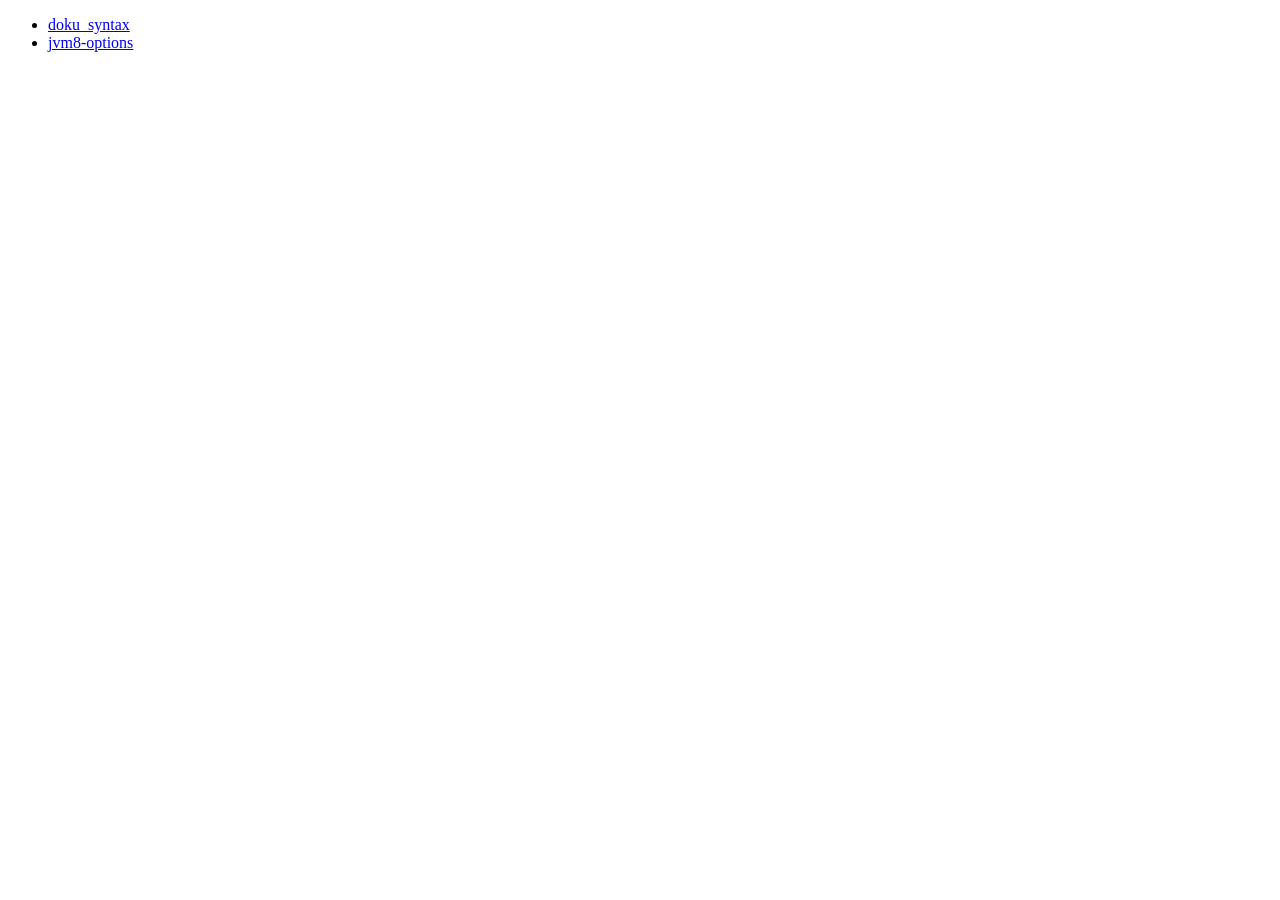
<file: index.html>
<!DOCTYPE html>
<html lang="en">
<head>
  <meta charset="UTF-8">
  <title>dash docsets</title>
</head>
<body>
  <ul>
    <li><a href="dash-feed://http%3A%2F%2Fcodepiano.github.io%2Fdash%2Fdocset%2Fdoku.xml">doku_syntax</a></li>
    <li><a href="dash-feed://http%3A%2F%2Fcodepiano.github.io%2Fdash%2Fdocset%2Fjvm8-options.xml">jvm8-options</a></li>
  </ul>
</body>
</html>
</file>
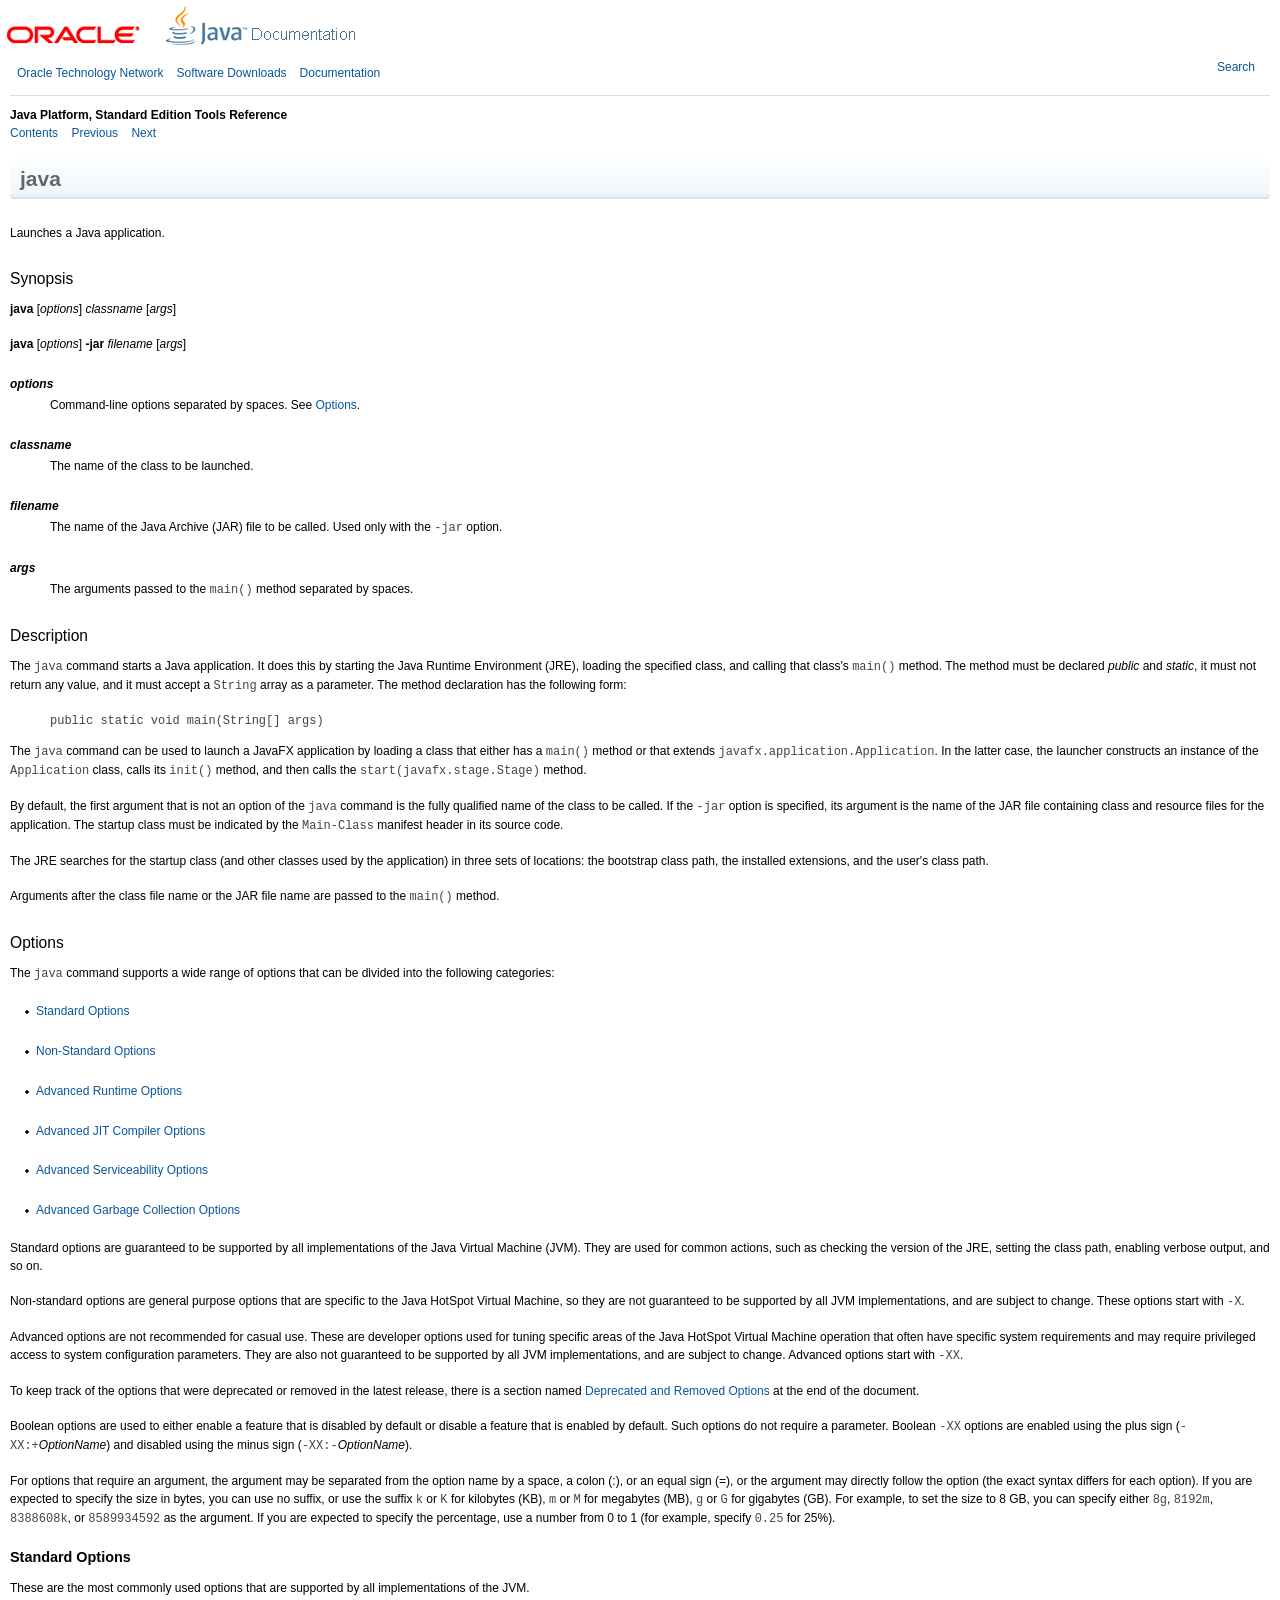
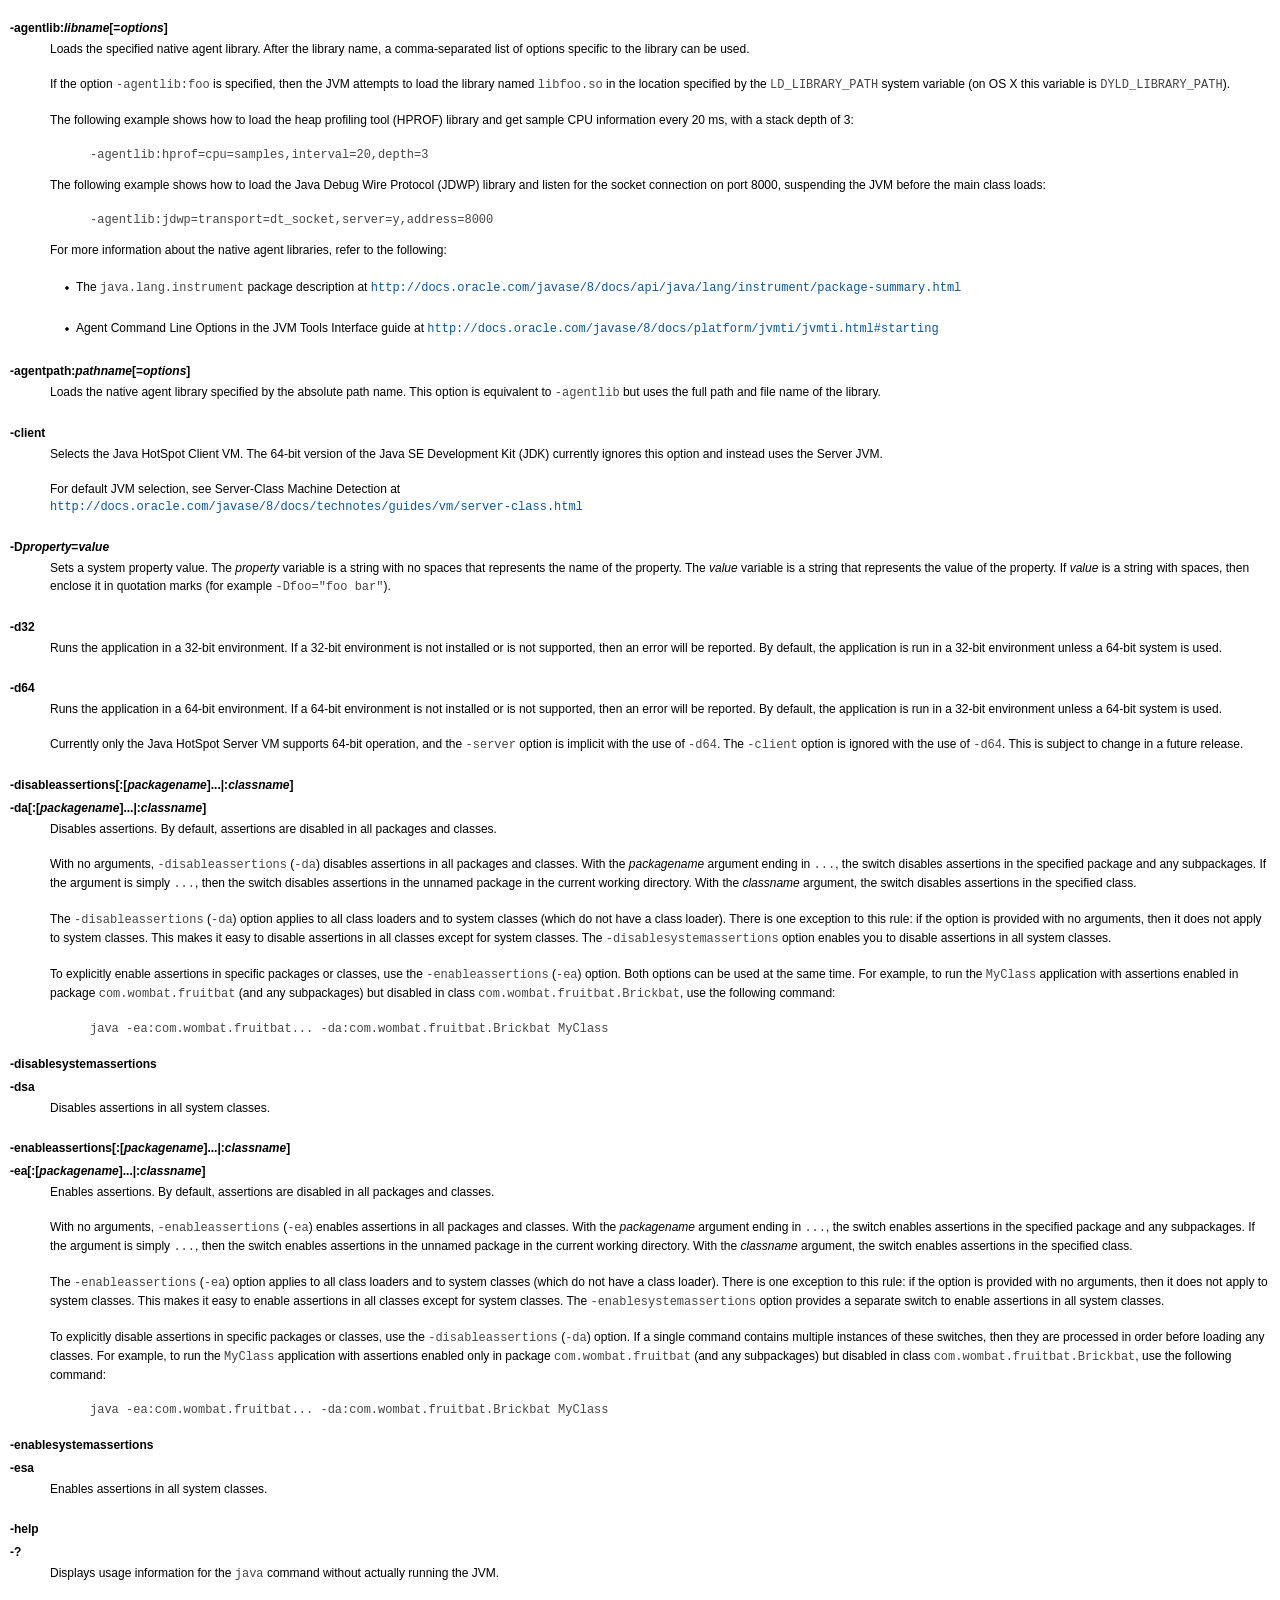
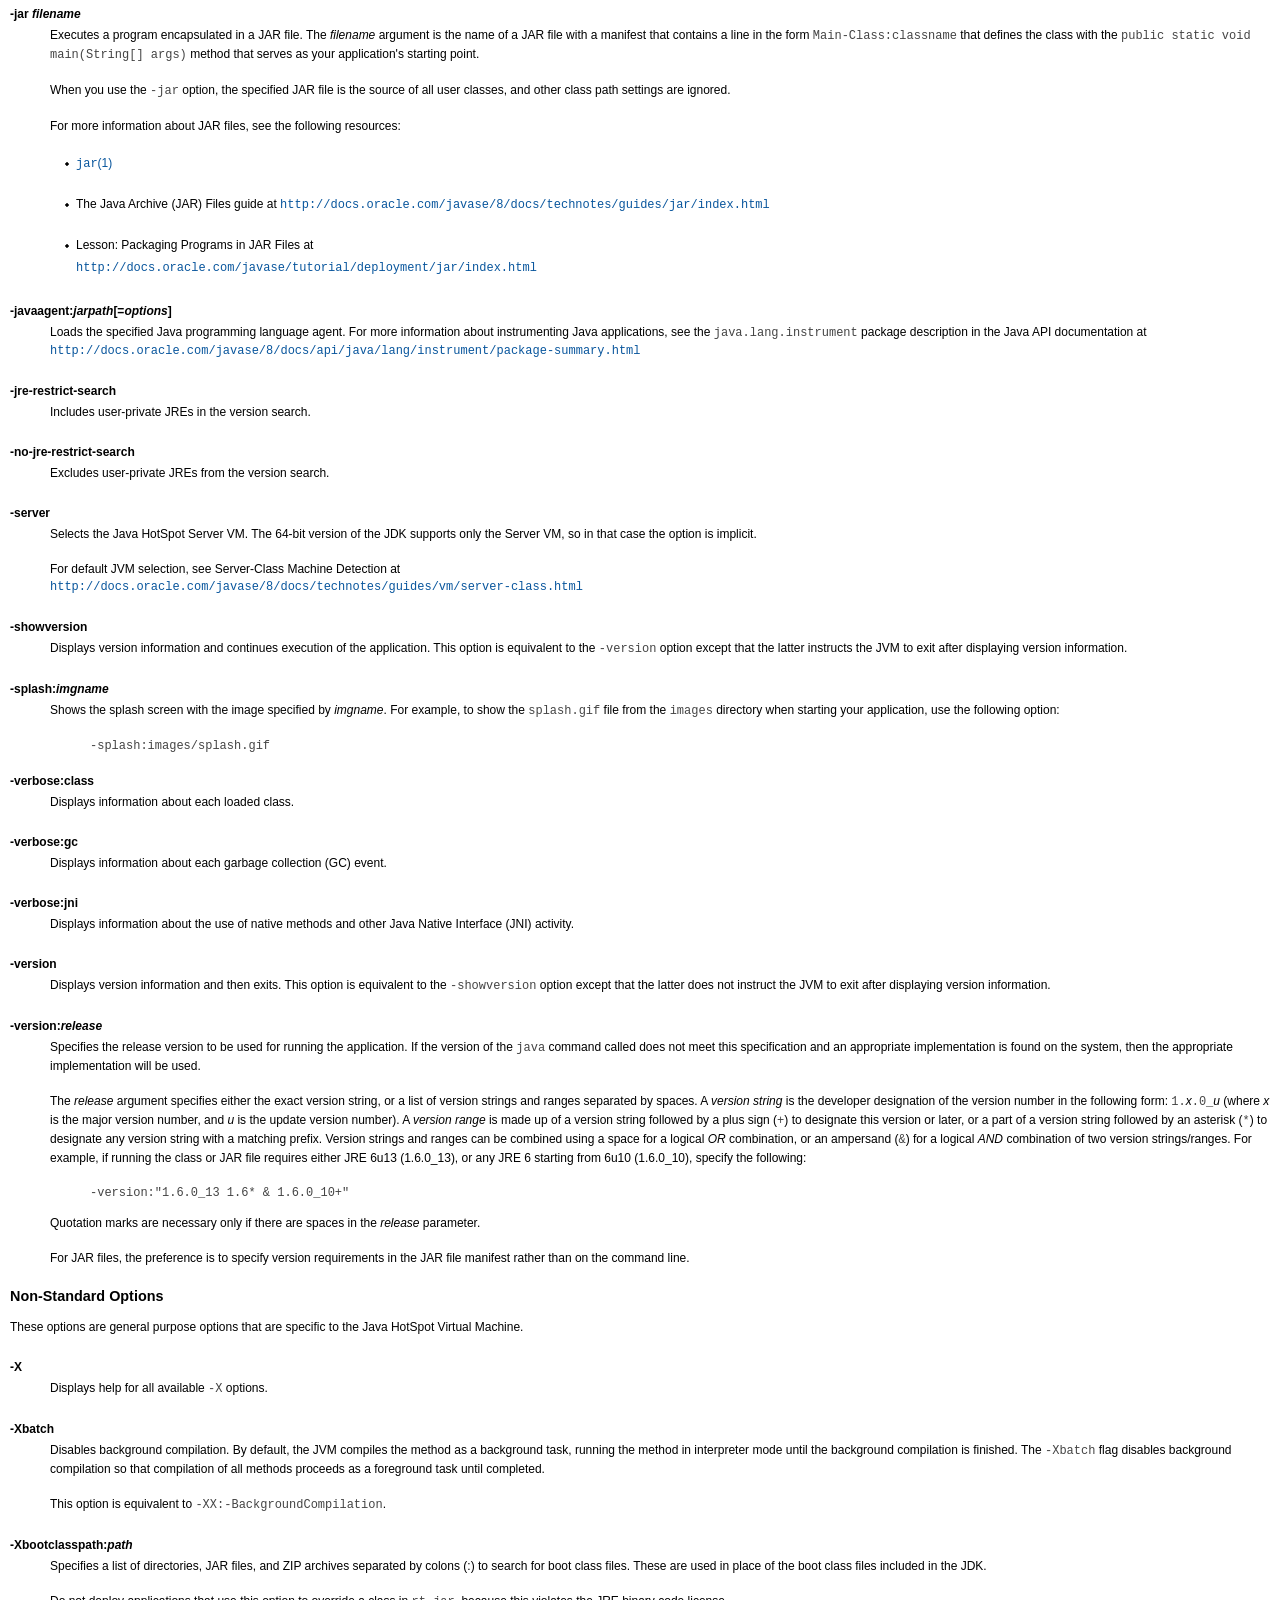
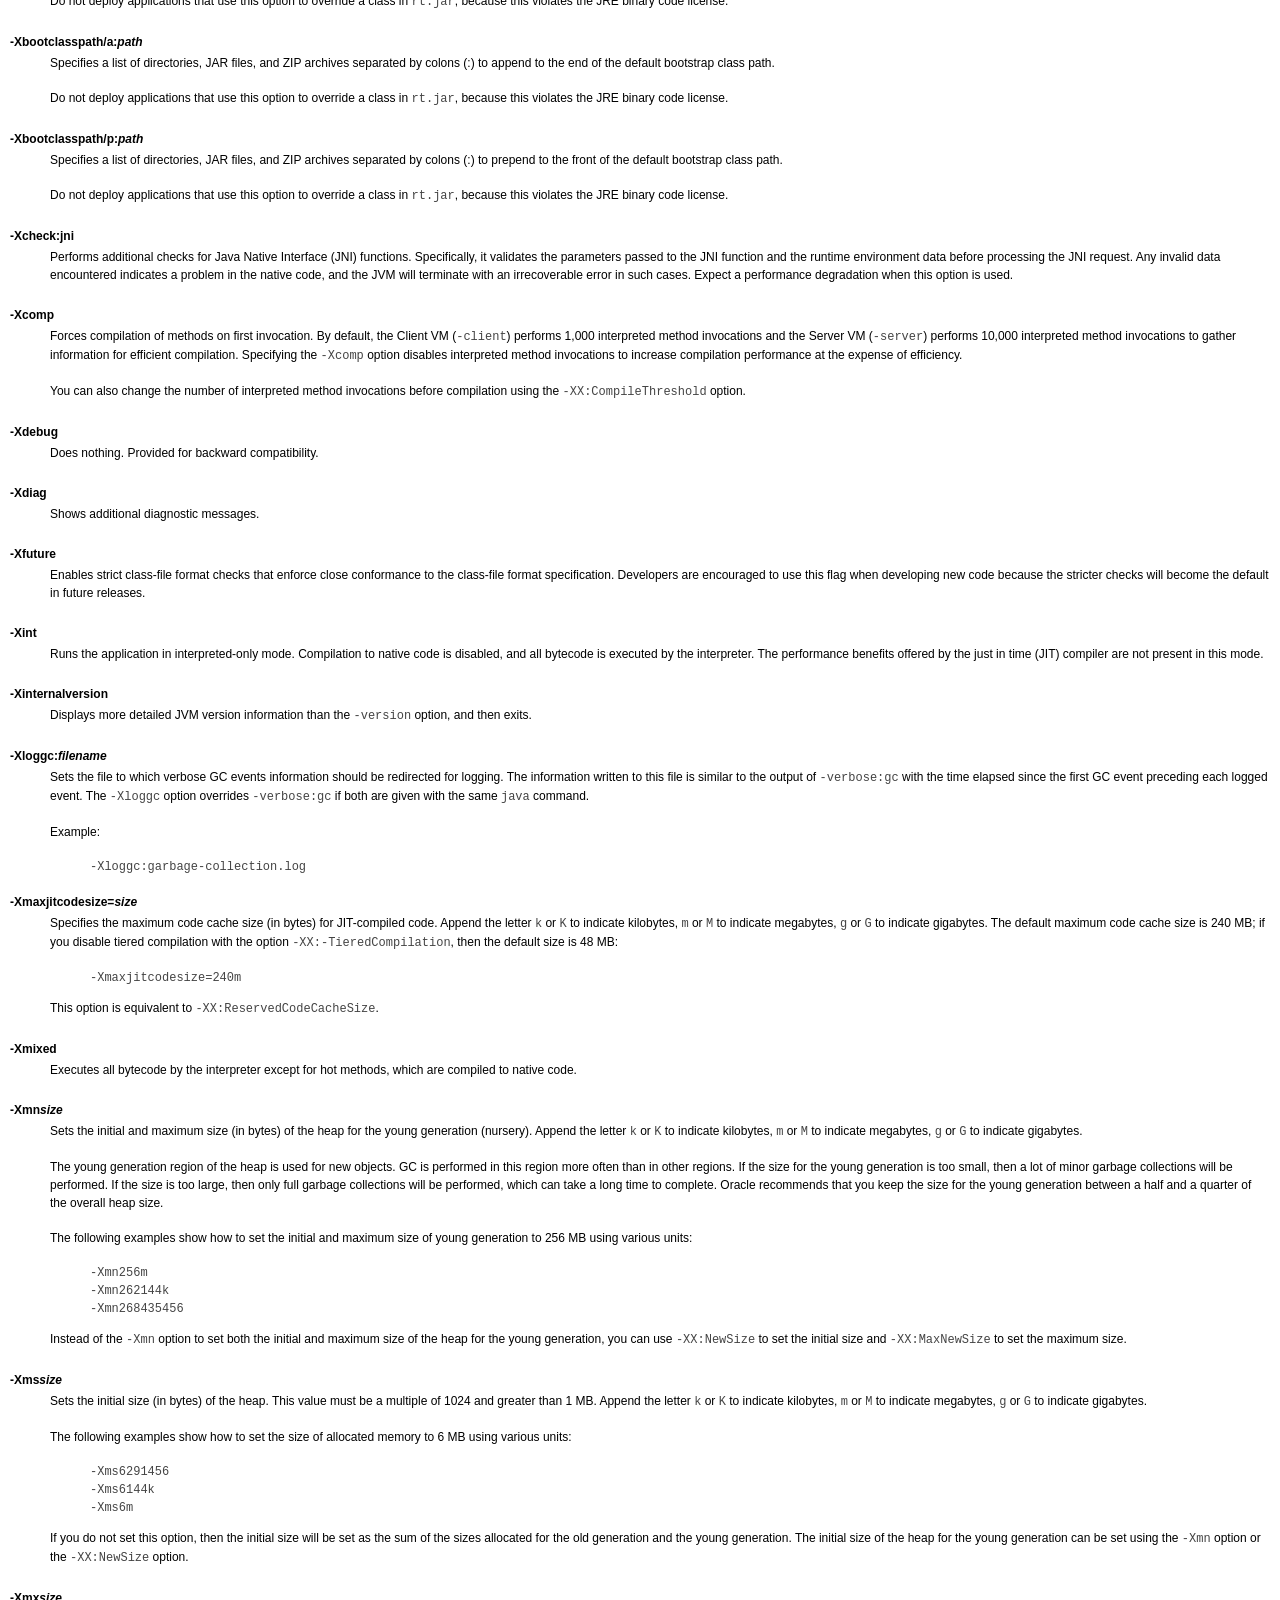
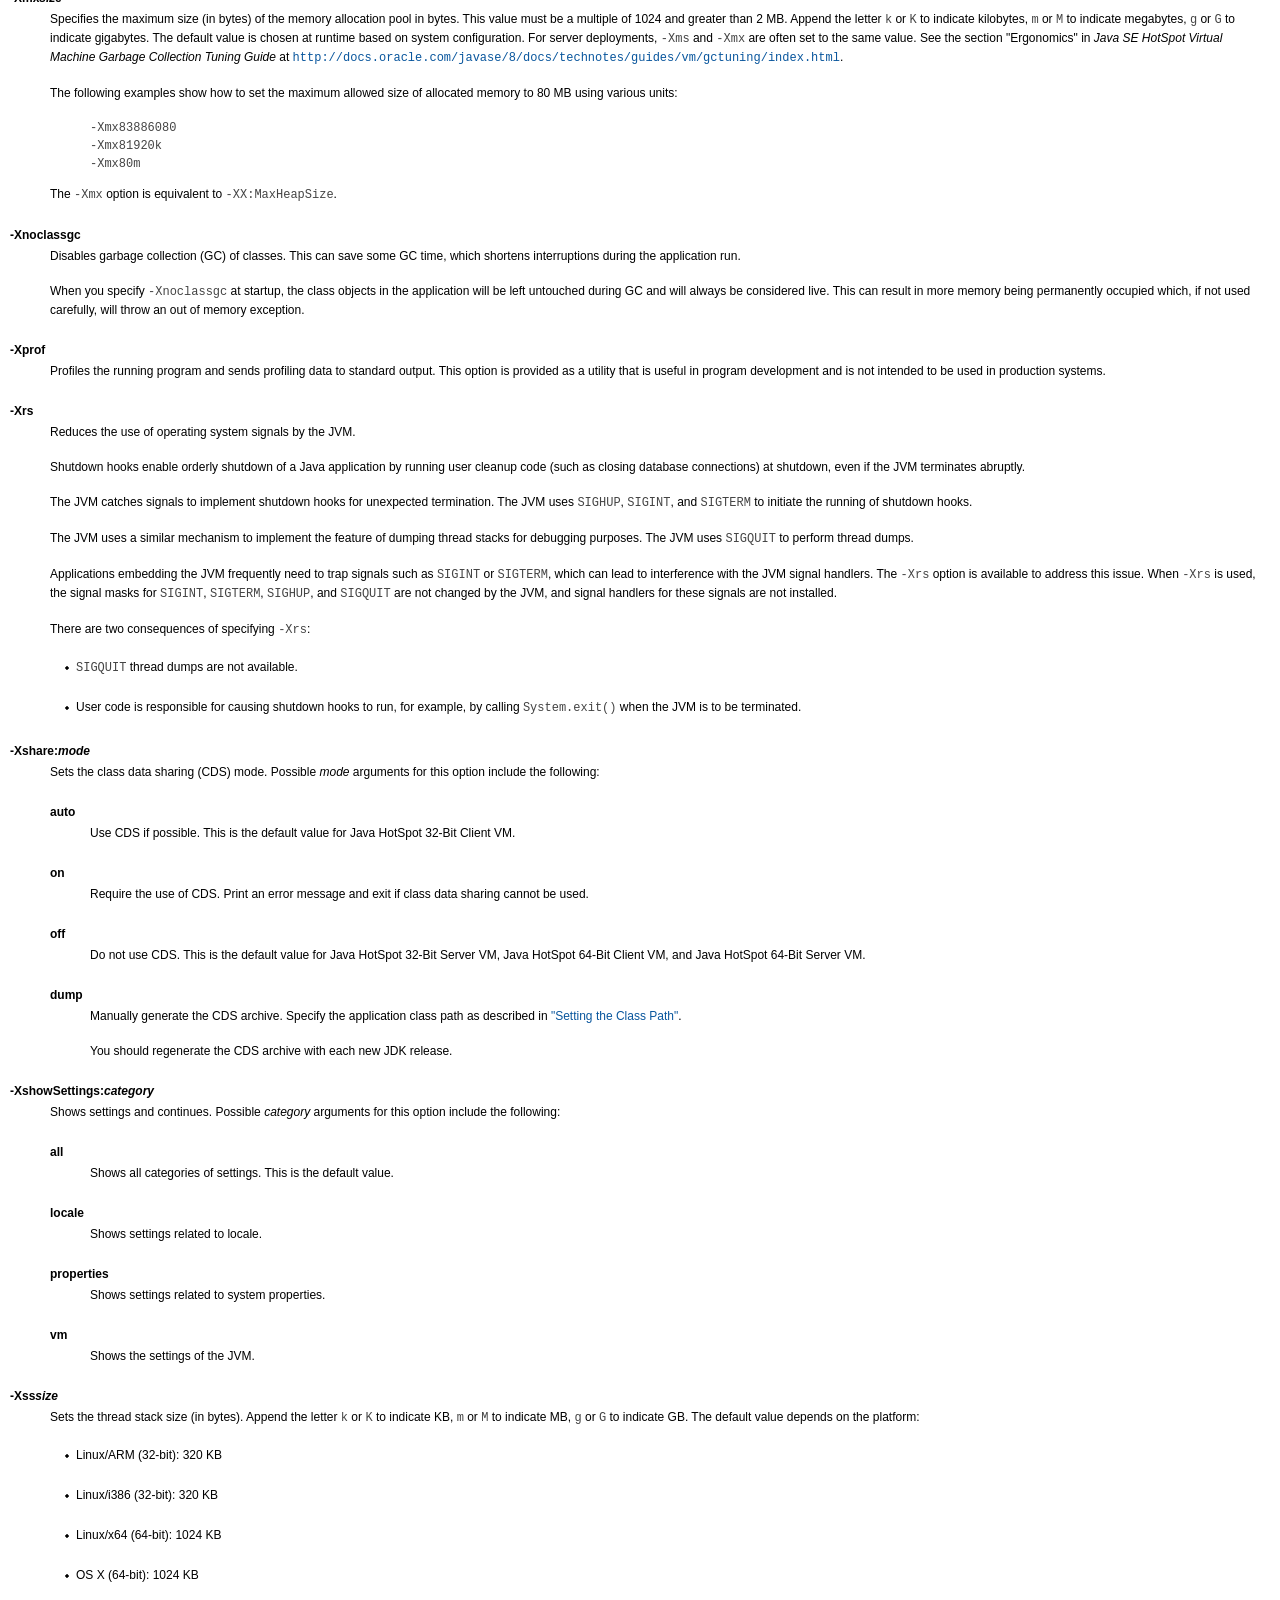
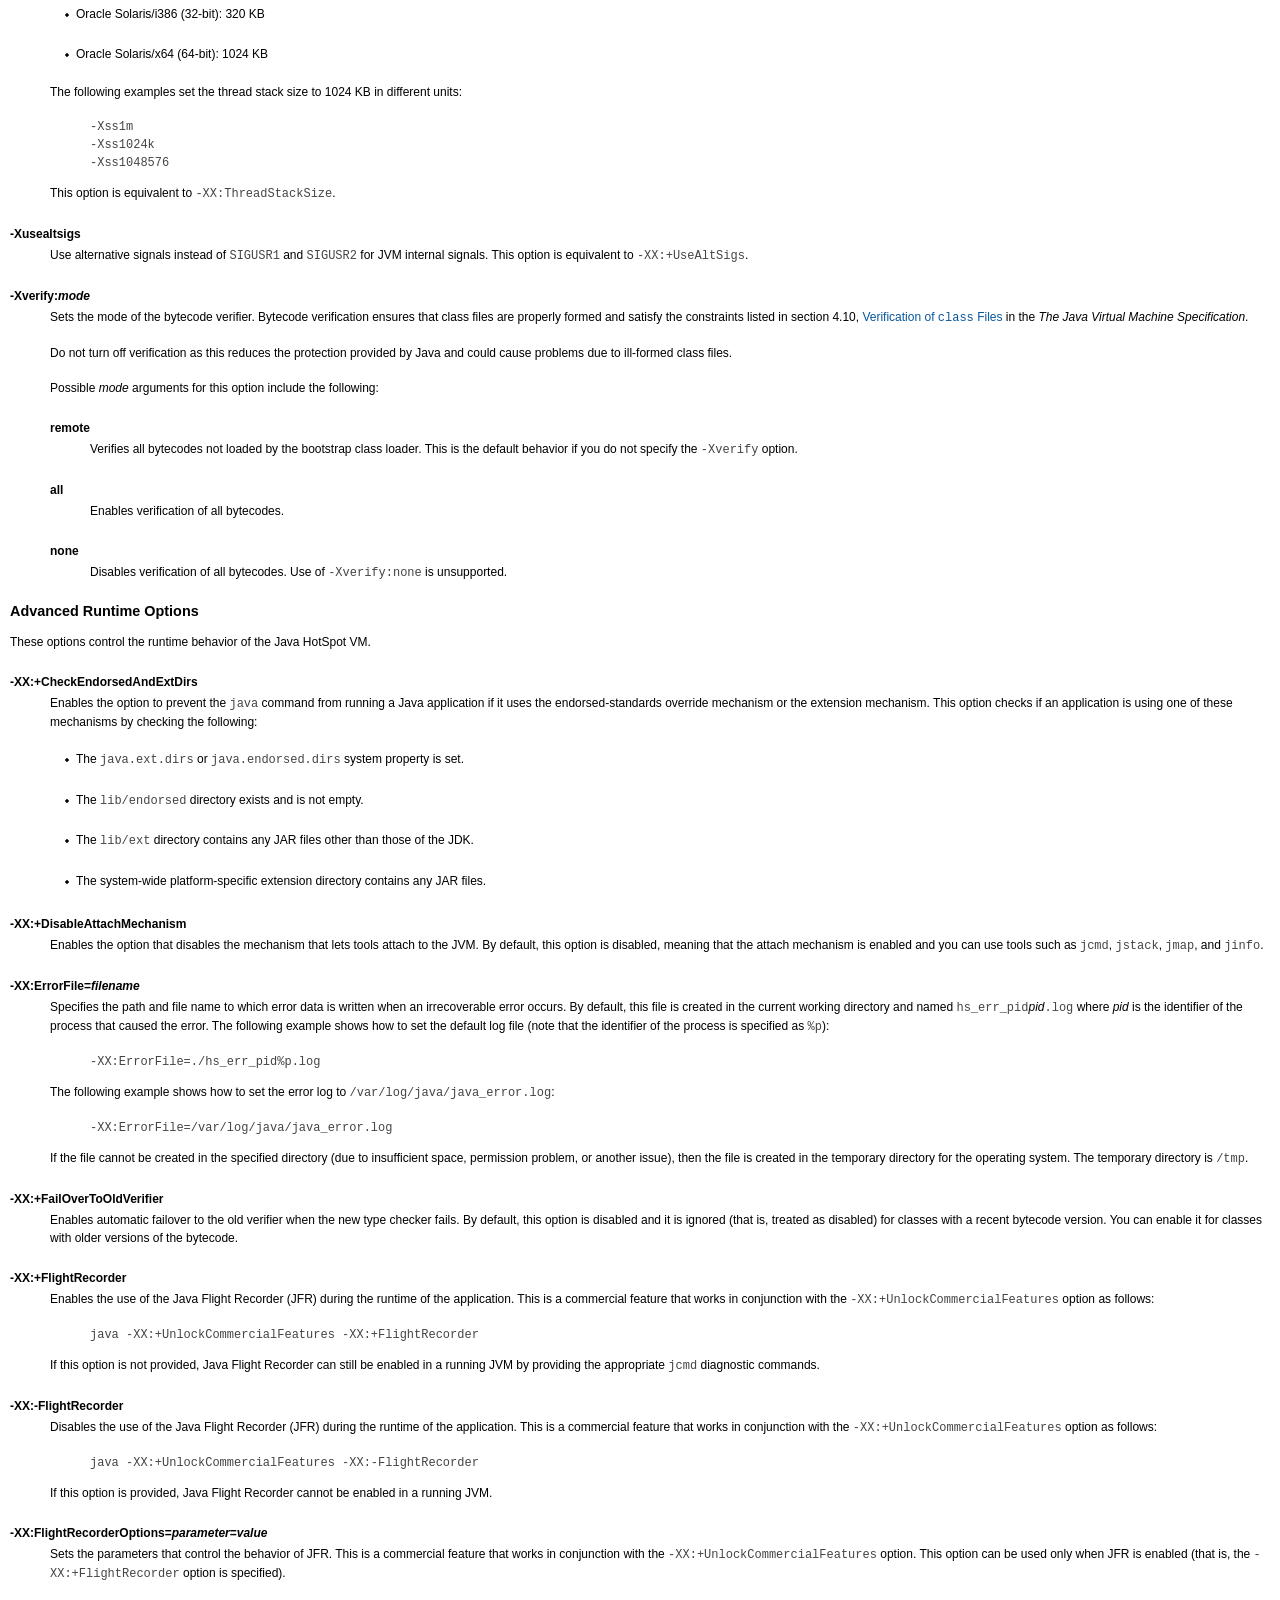
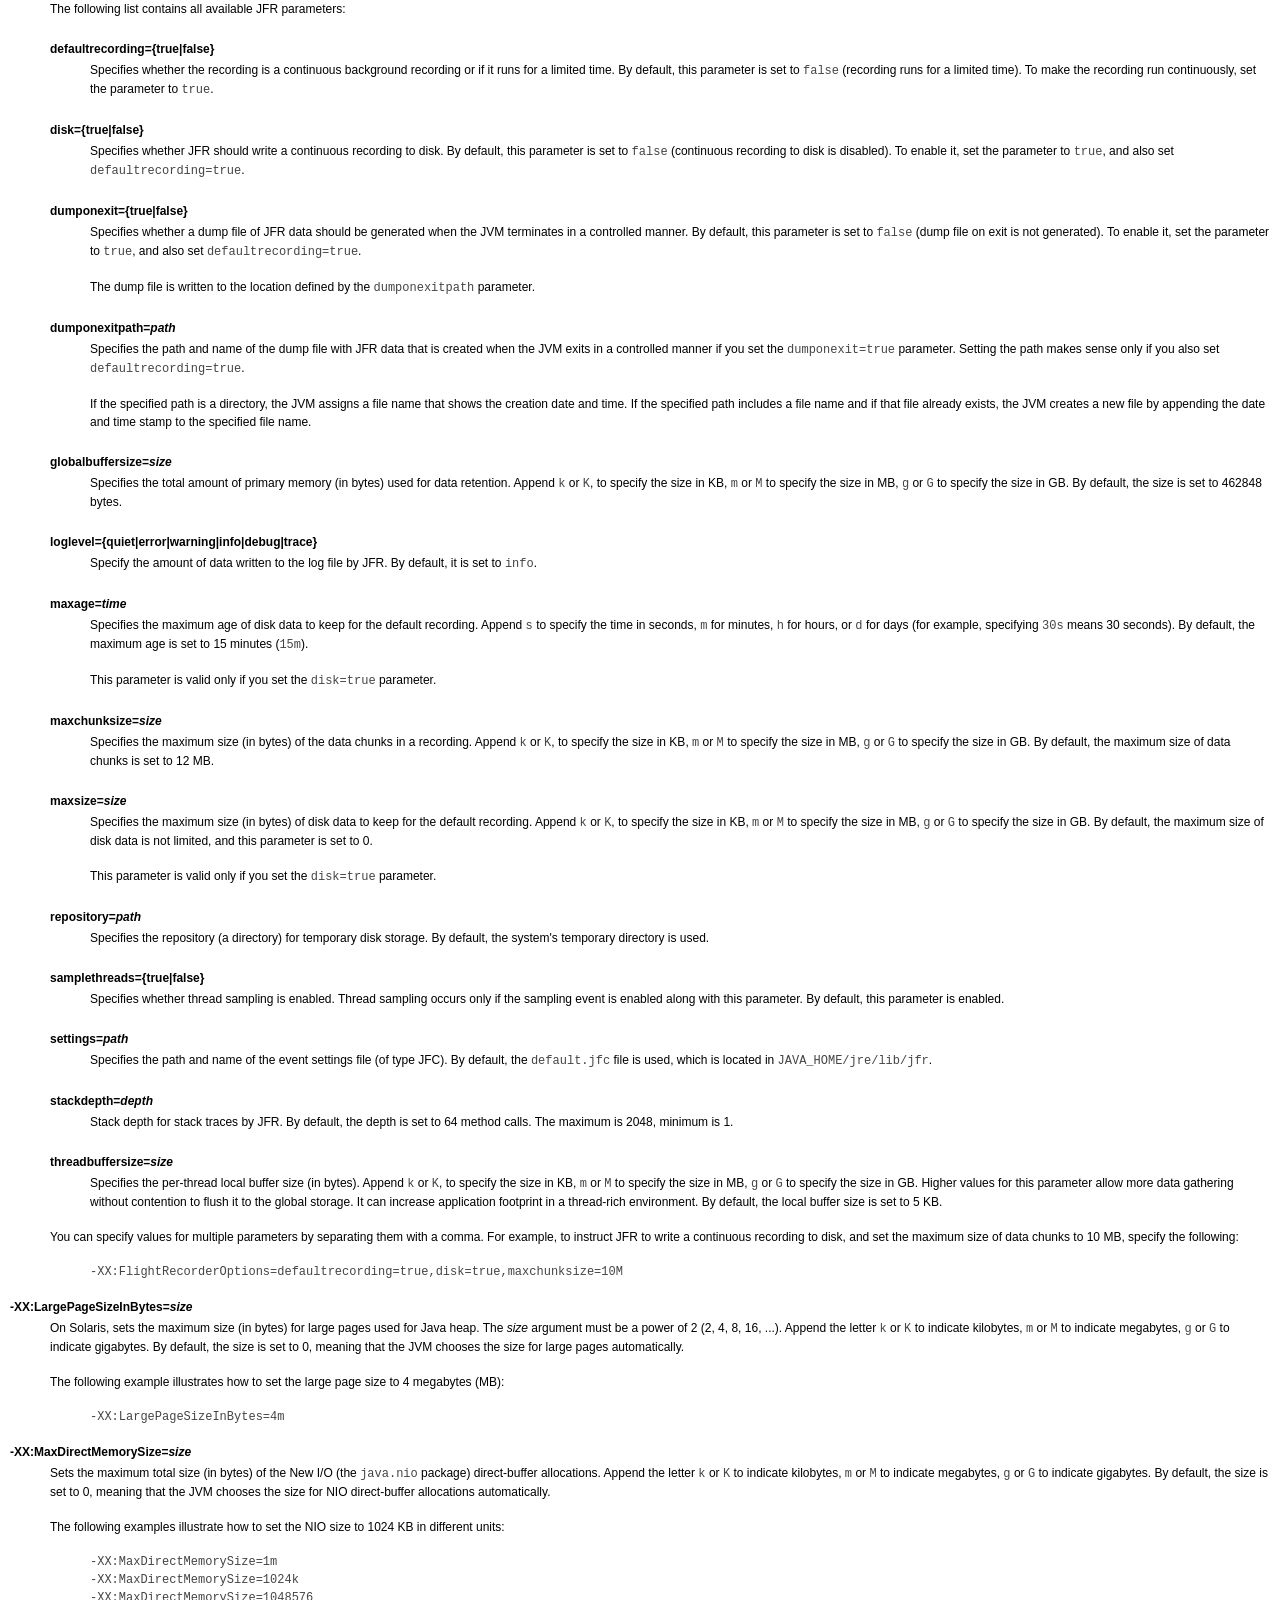
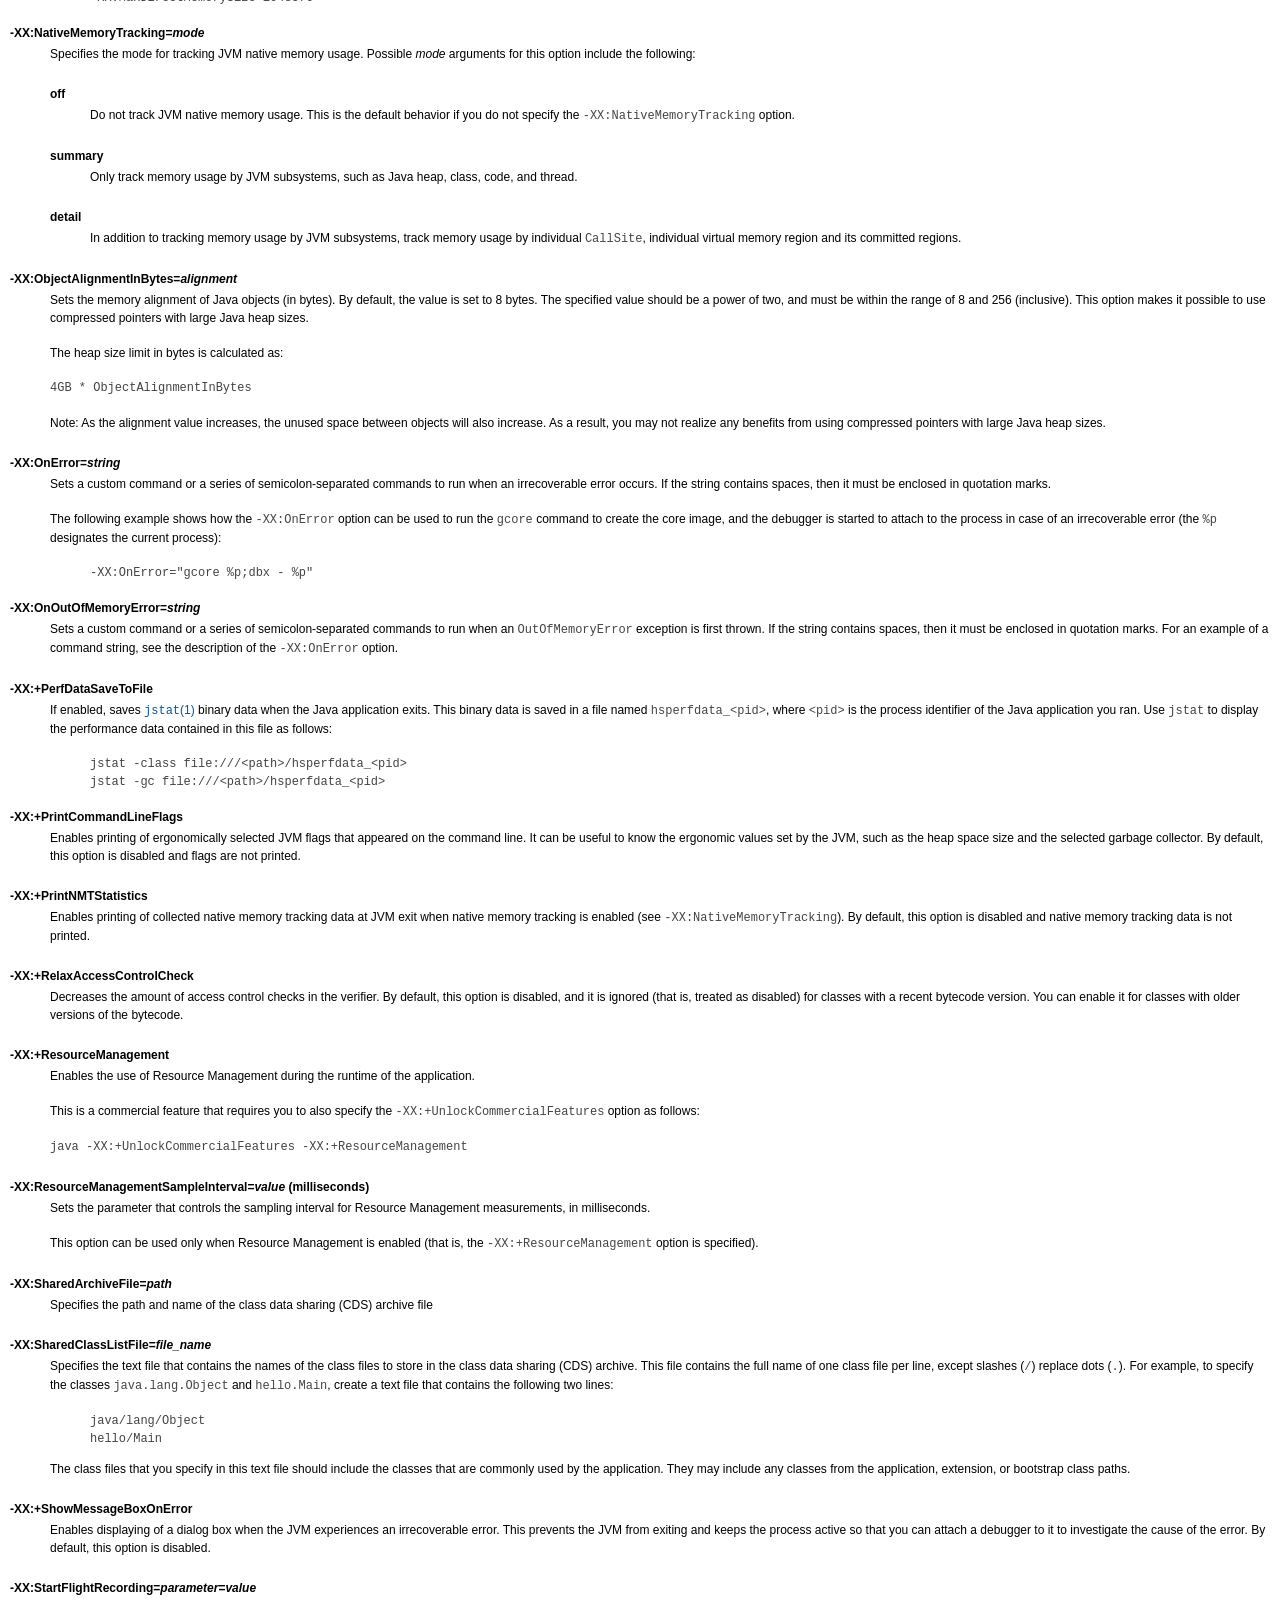
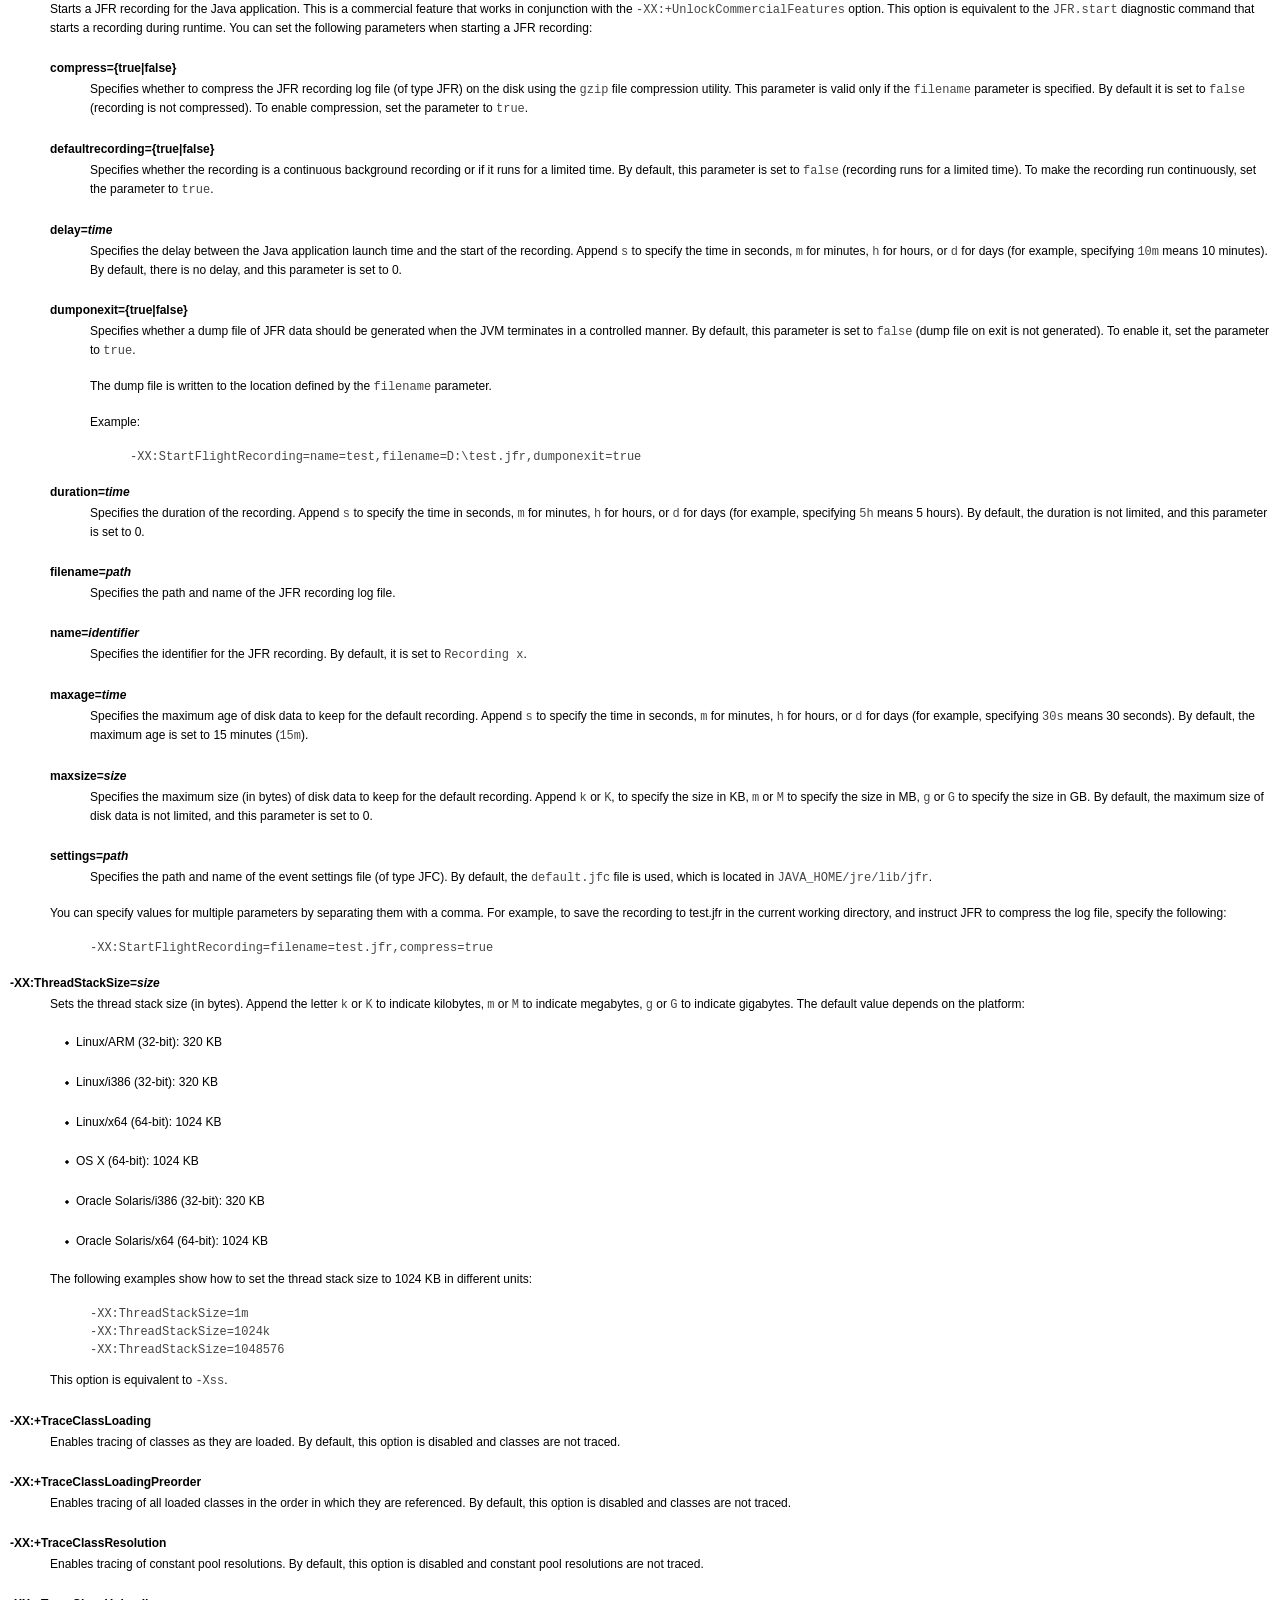
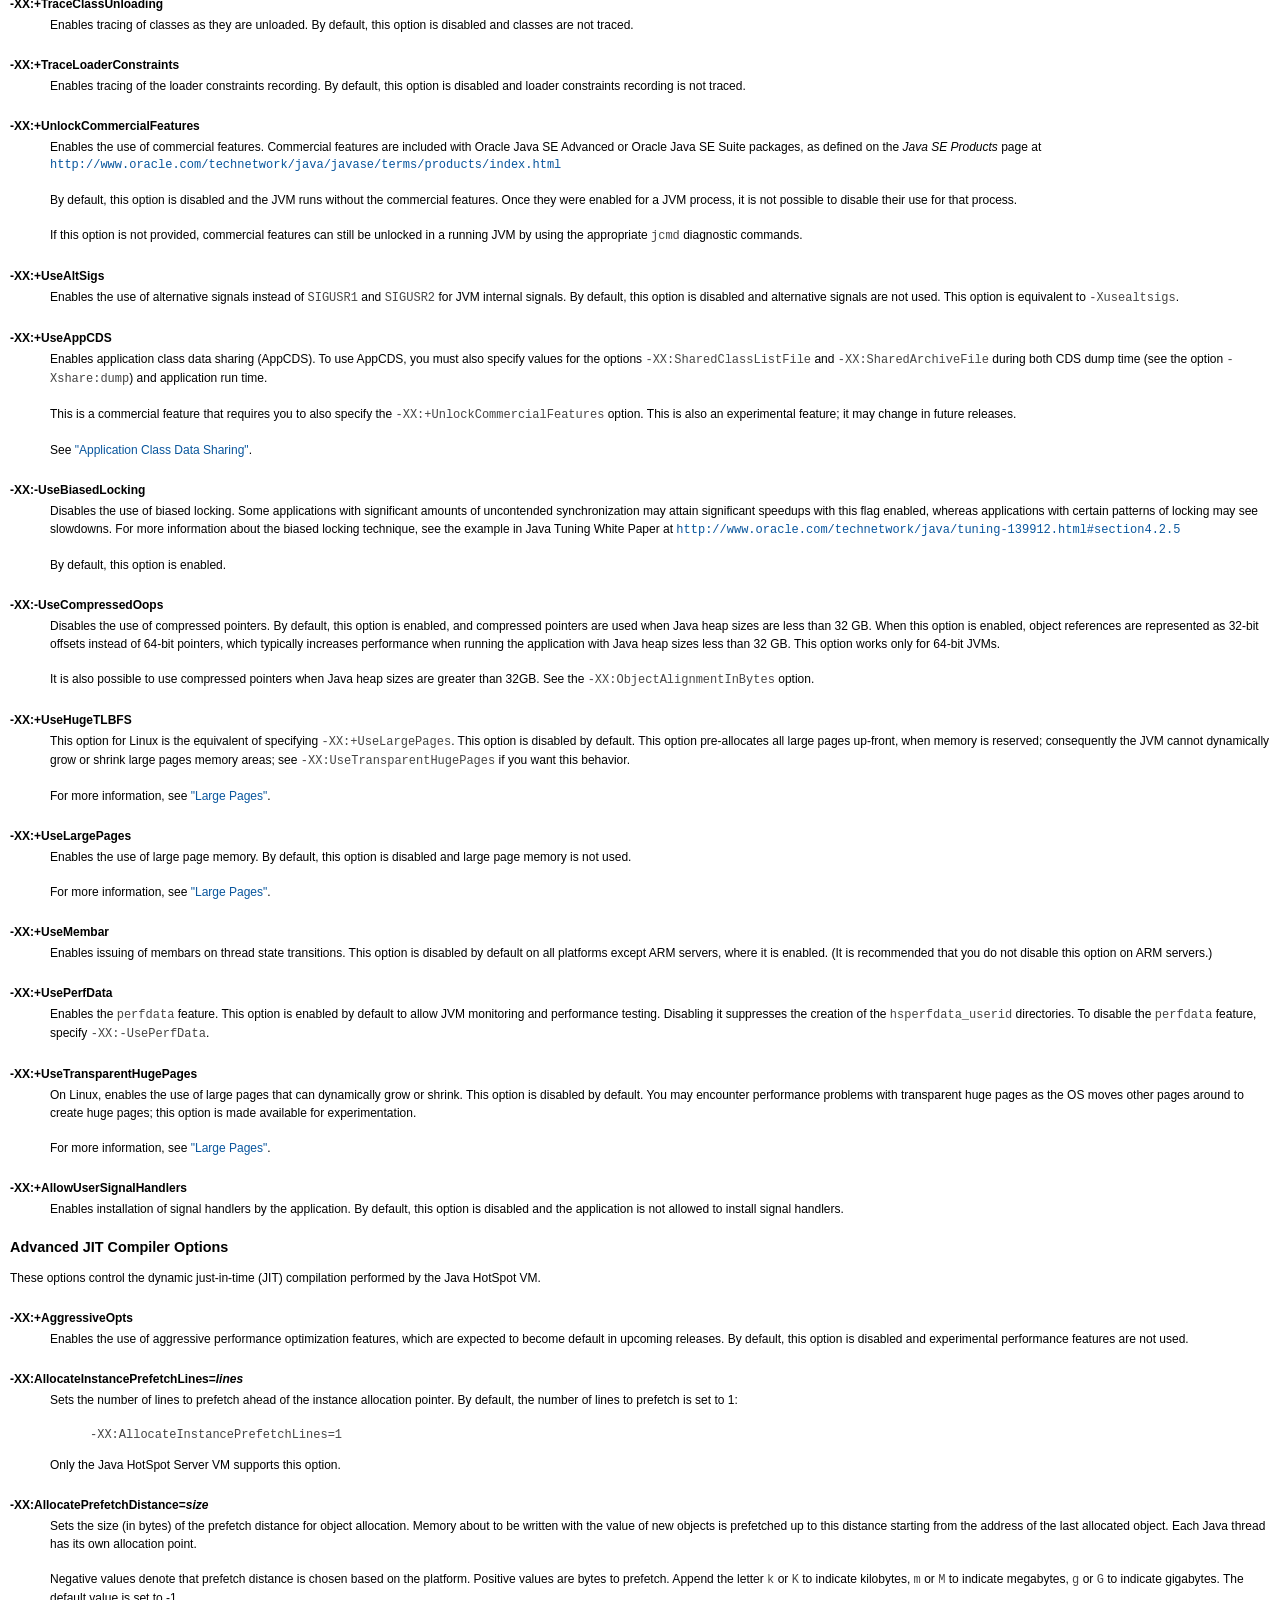
<file: jvm8-options/java.html>
<!DOCTYPE html PUBLIC "-//W3C//DTD XHTML 1.0 Transitional//EN" "http://www.w3.org/TR/xhtml1/DTD/xhtml1-transitional.dtd">
<!-- saved from url=(0077)https://docs.oracle.com/javase/8/docs/technotes/tools/unix/java.html#BABDDFII -->
<html xmlns="http://www.w3.org/1999/xhtml" dir="ltr" lang="en" xml:lang="en" class=" regenabled browserSafari radius jsenabled regloaded"><head><meta http-equiv="Content-Type" content="text/html; charset=windows-1252">

<meta content="text/css" http-equiv="Content-Style-Type">
<meta content="text/javascript" http-equiv="Content-Script-Type">
<title>java</title>
<meta content="Oracle DARB XHTML Converter (Mode = document) - Merged Version 1075" name="generator">
<meta content="This document contains reference information for the tools that are installed with Java Development Kit (JDK)." name="description">
<meta content="2016-01-08T7:56:52Z" name="date">
<meta content="noarchive" name="robots">
<meta content="Java Platform, Standard Edition Tools Reference for Oracle JDK on Solaris, Linux, and OS X, Release 8" name="doctitle">
<meta content="Release 8" name="relnum">
<meta content="E38209-05" name="partnum">
<meta content="JSSOR" name="docid">






<link rel="stylesheet" type="text/css" href="./java_files/default_developer.css">
<meta name="collection" content="reference"> 
<style id="style-1-cropbar-clipper">/* Copyright 2014 Evernote Corporation. All rights reserved. */
.en-markup-crop-options {
    top: 18px !important;
    left: 50% !important;
    margin-left: -100px !important;
    width: 200px !important;
    border: 2px rgba(255,255,255,.38) solid !important;
    border-radius: 4px !important;
}

.en-markup-crop-options div div:first-of-type {
    margin-left: 0px !important;
}
</style></head>
<body>
<div class="a0 a0v1" id="a0v1"><!-- BEGIN A1 COMPONENT V.0 -->
<div class="a1 a1r2">
<div class="a1v0"><a href="https://docs.oracle.com/javase/8/docs/technotes/tools/unix/java.html#skip2content" class="skiplink">Skip to
Content</a></div>
</div>
<!-- END A1 COMPONENT V.0 -->
<!-- BEGIN A2 COMPONENT V.1 -->
<div class="a2w0">
<div class="a2" id="a2v1">
<div class="a2w1">
<div class="a2w2">
<div class="a2w3">
<div class="a2w4">
<div class="a2topiclinks"><a href="http://www.oracle.com/" title="Oracle Home Page" id="sunlogo" name="sunlogo"><img src="./java_files/a.gif" alt="Home Page" width="98" height="58" border="0"></a>
<ul id="mtopics">
<li id="mtopic1"><a id="glink1" class="tpclink a2menu" title="See Oracle Technology Network" href="http://oracle.com/technology" name="glink1">Oracle Technology Network</a></li>
<li id="mtopic2"><a id="glink2" class="tpclink a2menu" title="Software Downloads" href="http://www.oracle.com/technology/software/index.html" name="glink2">Software Downloads</a></li>
<li id="mtopic3"><a id="glink3" class="tpclink a2menu" title="See Java SE Documentation" href="http://docs.oracle.com/javase/index.html" name="glink3">Documentation</a></li>
</ul>
<div class="a2search"><a href="https://docs.oracle.com/javase/search.html" target="_blank">Search</a></div>
</div>
</div>
</div>
</div>
</div>
</div>
</div>
<!-- END A2 COMPONENT V.1 -->
<!-- BEGIN SEPARATOR -->
<div class="hr">
<hr></div>
<!-- END SEPARATOR -->
<!-- ============ -->
<!-- MAIN CONTENT -->
<!-- ============ -->
<a name="skip2content" id="skip2content"></a>


<b>Java Platform, Standard Edition Tools Reference</b><br>

<a href="https://docs.oracle.com/javase/8/docs/technotes/tools/unix/toc.html">
                Contents</a>&nbsp;&nbsp;&nbsp;<a href="https://docs.oracle.com/javase/8/docs/technotes/tools/unix/jar.html">
                Previous</a>&nbsp;&nbsp;&nbsp;<a href="https://docs.oracle.com/javase/8/docs/technotes/tools/unix/javac.html">
                Next</a><hr>
<div><a id="CBBFHAJA" name="CBBFHAJA">
</a><div id="JSSOR624"><a id="CBBFHAJA" name="CBBFHAJA"></a><a id="BGBCIEFC" name="BGBCIEFC">
<div class="smallpagetitle"><h1>java</h1></div>
<p>Launches a Java application.</p>
</a><div><a id="BGBCIEFC" name="BGBCIEFC"></a><a id="sthref47" name="sthref47">
<h2>Synopsis</h2>
<p><b>java</b> [<i>options</i>] <i>classname</i> [<i>args</i>]</p>
<p><b>java</b> [<i>options</i>] <b>-jar</b> <i>filename</i> [<i>args</i>]</p>
</a><dl><a id="sthref47" name="sthref47">
<dt><i>options</i></dt>
</a><dd><a id="sthref47" name="sthref47">
</a><p><a id="sthref47" name="sthref47">Command-line options separated by spaces. See </a><a href="https://docs.oracle.com/javase/8/docs/technotes/tools/unix/java.html#CBBIJCHG">Options</a>.</p>
</dd>
<dt><i>classname</i></dt>
<dd>
<p>The name of the class to be launched.</p>
</dd>
<dt><i>filename</i></dt>
<dd>
<p>The name of the Java Archive (JAR) file to be called. Used only with the <code dir="ltr">-jar</code> option.</p>
</dd>
<dt><i>args</i></dt>
<dd>
<p>The arguments passed to the <code dir="ltr">main()</code> method separated by spaces.</p>
</dd>
</dl>
</div>

<div><a id="sthref48" name="sthref48">
<h2>Description</h2>
<p>The <code dir="ltr">java</code> command starts a Java application. It does this by starting the Java Runtime Environment (JRE), loading the specified class, and calling that class's <code dir="ltr">main()</code> method. The method must be declared <i>public</i> and <i>static</i>, it must not return any value, and it must accept a <code dir="ltr">String</code> array as a parameter. The method declaration has the following form:</p>
<pre dir="ltr" xml:space="preserve">public static void main(String[] args)
</pre>
<p>The <code dir="ltr">java</code> command can be used to launch a JavaFX application by loading a class that either has a <code dir="ltr">main()</code> method or that extends <code dir="ltr">javafx.application.Application</code>. In the latter case, the launcher constructs an instance of the <code dir="ltr">Application</code> class, calls its <code dir="ltr">init()</code> method, and then calls the <code dir="ltr">start(javafx.stage.Stage)</code> method.</p>
<p>By default, the first argument that is not an option of the <code dir="ltr">java</code> command is the fully qualified name of the class to be called. If the <code dir="ltr">-jar</code> option is specified, its argument is the name of the JAR file containing class and resource files for the application. The startup class must be indicated by the <code dir="ltr">Main-Class</code> manifest header in its source code.</p>
<p>The JRE searches for the startup class (and other classes used by the application) in three sets of locations: the bootstrap class path, the installed extensions, and the user's class path.</p>
<p>Arguments after the class file name or the JAR file name are passed to the <code dir="ltr">main()</code> method.</p>
</a></div><a id="sthref48" name="sthref48">

</a><div><a id="sthref48" name="sthref48"></a><a id="CBBIJCHG" name="CBBIJCHG">
<h2>Options</h2>
<p>The <code dir="ltr">java</code> command supports a wide range of options that can be divided into the following categories:</p>
</a><ul><a id="CBBIJCHG" name="CBBIJCHG">
</a><li><a id="CBBIJCHG" name="CBBIJCHG">
</a><p><a id="CBBIJCHG" name="CBBIJCHG"></a><a href="https://docs.oracle.com/javase/8/docs/technotes/tools/unix/java.html#BABDJJFI">Standard Options</a></p>
</li>
<li>
<p><a href="https://docs.oracle.com/javase/8/docs/technotes/tools/unix/java.html#BABHDABI">Non-Standard Options</a></p>
</li>
<li>
<p><a href="https://docs.oracle.com/javase/8/docs/technotes/tools/unix/java.html#BABCBGHF">Advanced Runtime Options</a></p>
</li>
<li>
<p><a href="https://docs.oracle.com/javase/8/docs/technotes/tools/unix/java.html#BABDDFII">Advanced JIT Compiler Options</a></p>
</li>
<li>
<p><a href="https://docs.oracle.com/javase/8/docs/technotes/tools/unix/java.html#BABFJDIC">Advanced Serviceability Options</a></p>
</li>
<li>
<p><a href="https://docs.oracle.com/javase/8/docs/technotes/tools/unix/java.html#BABFAFAE">Advanced Garbage Collection Options</a></p>
</li>
</ul>
<p>Standard options are guaranteed to be supported by all implementations of the Java Virtual Machine (JVM). They are used for common actions, such as checking the version of the JRE, setting the class path, enabling verbose output, and so on.</p>
<p>Non-standard options are general purpose options that are specific to the Java HotSpot Virtual Machine, so they are not guaranteed to be supported by all JVM implementations, and are subject to change. These options start with <code dir="ltr">-X</code>.</p>
<p>Advanced options are not recommended for casual use. These are developer options used for tuning specific areas of the Java HotSpot Virtual Machine operation that often have specific system requirements and may require privileged access to system configuration parameters. They are also not guaranteed to be supported by all JVM implementations, and are subject to change. Advanced options start with <code dir="ltr">-XX</code>.</p>
<p>To keep track of the options that were deprecated or removed in the latest release, there is a section named <a href="https://docs.oracle.com/javase/8/docs/technotes/tools/unix/java.html#BABDCEGG">Deprecated and Removed Options</a> at the end of the document.</p>
<p>Boolean options are used to either enable a feature that is disabled by default or disable a feature that is enabled by default. Such options do not require a parameter. Boolean <code dir="ltr">-XX</code> options are enabled using the plus sign (<code dir="ltr">-XX:+</code><i>OptionName</i>) and disabled using the minus sign (<code dir="ltr">-XX:-</code><i>OptionName</i>).</p>
<p>For options that require an argument, the argument may be separated from the option name by a space, a colon (:), or an equal sign (=), or the argument may directly follow the option (the exact syntax differs for each option). If you are expected to specify the size in bytes, you can use no suffix, or use the suffix <code dir="ltr">k</code> or <code dir="ltr">K</code> for kilobytes (KB), <code dir="ltr">m</code> or <code dir="ltr">M</code> for megabytes (MB), <code dir="ltr">g</code> or <code dir="ltr">G</code> for gigabytes (GB). For example, to set the size to 8 GB, you can specify either <code dir="ltr">8g</code>, <code dir="ltr">8192m</code>, <code dir="ltr">8388608k</code>, or <code dir="ltr">8589934592</code> as the argument. If you are expected to specify the percentage, use a number from 0 to 1 (for example, specify <code dir="ltr">0.25</code> for 25%).</p>
<div><a id="BABDJJFI" name="BABDJJFI">
<h3>Standard Options</h3>
<p>These are the most commonly used options that are supported by all implementations of the JVM.</p>
</a><dl><a id="BABDJJFI" name="BABDJJFI">
<dt>-agentlib:<i>libname</i>[=<i>options</i>]</dt>
</a><dd><a id="BABDJJFI" name="BABDJJFI">
<p>Loads the specified native agent library. After the library name, a comma-separated list of options specific to the library can be used.</p>
<p>If the option <code dir="ltr">-agentlib:foo</code> is specified, then the JVM attempts to load the library named <code dir="ltr">libfoo.so</code> in the location specified by the <code dir="ltr">LD_LIBRARY_PATH</code> system variable (on OS X this variable is <code dir="ltr">DYLD_LIBRARY_PATH</code>).</p>
<p>The following example shows how to load the heap profiling tool (HPROF) library and get sample CPU information every 20 ms, with a stack depth of 3:</p>
<pre dir="ltr" xml:space="preserve">-agentlib:hprof=cpu=samples,interval=20,depth=3
</pre>
<p>The following example shows how to load the Java Debug Wire Protocol (JDWP) library and listen for the socket connection on port 8000, suspending the JVM before the main class loads:</p>
<pre dir="ltr" xml:space="preserve">-agentlib:jdwp=transport=dt_socket,server=y,address=8000
</pre>
<p>For more information about the native agent libraries, refer to the following:</p>
</a><ul><a id="BABDJJFI" name="BABDJJFI">
</a><li><a id="BABDJJFI" name="BABDJJFI">
</a><p><a id="BABDJJFI" name="BABDJJFI">The <code dir="ltr">java.lang.instrument</code> package description at <code dir="ltr"></code></a><code dir="ltr"><a href="http://docs.oracle.com/javase/8/docs/api/java/lang/instrument/package-summary.html">http://docs.oracle.com/javase/8/docs/api/java/lang/instrument/package-summary.html</a></code></p>
</li>
<li>
<p>Agent Command Line Options in the JVM Tools Interface guide at <code dir="ltr"><a href="http://docs.oracle.com/javase/8/docs/platform/jvmti/jvmti.html#starting">http://docs.oracle.com/javase/8/docs/platform/jvmti/jvmti.html#starting</a></code></p>
</li>
</ul>
</dd>
<dt>-agentpath:<i>pathname</i>[=<i>options</i>]</dt>
<dd>
<p>Loads the native agent library specified by the absolute path name. This option is equivalent to <code dir="ltr">-agentlib</code> but uses the full path and file name of the library.</p>
</dd>
<dt>-client</dt>
<dd>
<p>Selects the Java HotSpot Client VM. The 64-bit version of the Java SE Development Kit (JDK) currently ignores this option and instead uses the Server JVM.</p>
<p>For default JVM selection, see Server-Class Machine Detection at<br>
<code dir="ltr"><a href="http://docs.oracle.com/javase/8/docs/technotes/guides/vm/server-class.html">http://docs.oracle.com/javase/8/docs/technotes/guides/vm/server-class.html</a></code></p>
</dd>
<dt>-D<i>property</i>=<i>value</i></dt>
<dd>
<p>Sets a system property value. The <i>property</i> variable is a string with no spaces that represents the name of the property. The <i>value</i> variable is a string that represents the value of the property. If <i>value</i> is a string with spaces, then enclose it in quotation marks (for example <code dir="ltr">-Dfoo="foo bar"</code>).</p>
</dd>
<dt>-d32</dt>
<dd>
<p>Runs the application in a 32-bit environment. If a 32-bit environment is not installed or is not supported, then an error will be reported. By default, the application is run in a 32-bit environment unless a 64-bit system is used.</p>
</dd>
<dt>-d64</dt>
<dd>
<p>Runs the application in a 64-bit environment. If a 64-bit environment is not installed or is not supported, then an error will be reported. By default, the application is run in a 32-bit environment unless a 64-bit system is used.</p>
<p>Currently only the Java HotSpot Server VM supports 64-bit operation, and the <code dir="ltr">-server</code> option is implicit with the use of <code dir="ltr">-d64</code>. The <code dir="ltr">-client</code> option is ignored with the use of <code dir="ltr">-d64</code>. This is subject to change in a future release.</p>
</dd>
<dt>-disableassertions[:[<i>packagename</i>]...|:<i>classname</i>]</dt>
<dt>-da[:[<i>packagename</i>]...|:<i>classname</i>]</dt>
<dd>
<p>Disables assertions. By default, assertions are disabled in all packages and classes.</p>
<p>With no arguments, <code dir="ltr">-disableassertions</code> (<code dir="ltr">-da</code>) disables assertions in all packages and classes. With the <i>packagename</i> argument ending in <code dir="ltr">...</code>, the switch disables assertions in the specified package and any subpackages. If the argument is simply <code dir="ltr">...</code>, then the switch disables assertions in the unnamed package in the current working directory. With the <i>classname</i> argument, the switch disables assertions in the specified class.</p>
<p>The <code dir="ltr">-disableassertions</code> (<code dir="ltr">-da</code>) option applies to all class loaders and to system classes (which do not have a class loader). There is one exception to this rule: if the option is provided with no arguments, then it does not apply to system classes. This makes it easy to disable assertions in all classes except for system classes. The <code dir="ltr">-disablesystemassertions</code> option enables you to disable assertions in all system classes.</p>
<p>To explicitly enable assertions in specific packages or classes, use the <code dir="ltr">-enableassertions</code> (<code dir="ltr">-ea</code>) option. Both options can be used at the same time. For example, to run the <code dir="ltr">MyClass</code> application with assertions enabled in package <code dir="ltr">com.wombat.fruitbat</code> (and any subpackages) but disabled in class <code dir="ltr">com.wombat.fruitbat.Brickbat</code>, use the following command:</p>
<pre dir="ltr" xml:space="preserve">java -ea:com.wombat.fruitbat... -da:com.wombat.fruitbat.Brickbat MyClass
</pre></dd>
<dt>-disablesystemassertions</dt>
<dt>-dsa</dt>
<dd>
<p>Disables assertions in all system classes.</p>
</dd>
<dt>-enableassertions[:[<i>packagename</i>]...|:<i>classname</i>]</dt>
<dt>-ea[:[<i>packagename</i>]...|:<i>classname</i>]</dt>
<dd>
<p>Enables assertions. By default, assertions are disabled in all packages and classes.</p>
<p>With no arguments, <code dir="ltr">-enableassertions</code> (<code dir="ltr">-ea</code>) enables assertions in all packages and classes. With the <i>packagename</i> argument ending in <code dir="ltr">...</code>, the switch enables assertions in the specified package and any subpackages. If the argument is simply <code dir="ltr">...</code>, then the switch enables assertions in the unnamed package in the current working directory. With the <i>classname</i> argument, the switch enables assertions in the specified class.</p>
<p>The <code dir="ltr">-enableassertions</code> (<code dir="ltr">-ea</code>) option applies to all class loaders and to system classes (which do not have a class loader). There is one exception to this rule: if the option is provided with no arguments, then it does not apply to system classes. This makes it easy to enable assertions in all classes except for system classes. The <code dir="ltr">-enablesystemassertions</code> option provides a separate switch to enable assertions in all system classes.</p>
<p>To explicitly disable assertions in specific packages or classes, use the <code dir="ltr">-disableassertions</code> (<code dir="ltr">-da</code>) option. If a single command contains multiple instances of these switches, then they are processed in order before loading any classes. For example, to run the <code dir="ltr">MyClass</code> application with assertions enabled only in package <code dir="ltr">com.wombat.fruitbat</code> (and any subpackages) but disabled in class <code dir="ltr">com.wombat.fruitbat.Brickbat</code>, use the following command:</p>
<pre dir="ltr" xml:space="preserve">java -ea:com.wombat.fruitbat... -da:com.wombat.fruitbat.Brickbat MyClass
</pre></dd>
<dt>-enablesystemassertions</dt>
<dt>-esa</dt>
<dd>
<p>Enables assertions in all system classes.</p>
</dd>
<dt>-help</dt>
<dt>-?</dt>
<dd>
<p>Displays usage information for the <code dir="ltr">java</code> command without actually running the JVM.</p>
</dd>
<dt>-jar <i>filename</i></dt>
<dd>
<p>Executes a program encapsulated in a JAR file. The <i>filename</i> argument is the name of a JAR file with a manifest that contains a line in the form <code dir="ltr">Main-Class:</code><code dir="ltr"><span>classname</span></code> that defines the class with the <code dir="ltr">public static void main(String[] args)</code> method that serves as your application's starting point.</p>
<p>When you use the <code dir="ltr">-jar</code> option, the specified JAR file is the source of all user classes, and other class path settings are ignored.</p>
<p>For more information about JAR files, see the following resources:</p>
<ul>
<li>
<p><a href="https://docs.oracle.com/javase/8/docs/technotes/tools/unix/jar.html#BGBEJEEG"><code dir="ltr">jar</code>(1)</a></p>
</li>
<li>
<p>The Java Archive (JAR) Files guide at <code dir="ltr"><a href="http://docs.oracle.com/javase/8/docs/technotes/guides/jar/index.html">http://docs.oracle.com/javase/8/docs/technotes/guides/jar/index.html</a></code></p>
</li>
<li>
<p>Lesson: Packaging Programs in JAR Files at<br>
<code dir="ltr"><a href="http://docs.oracle.com/javase/tutorial/deployment/jar/index.html">http://docs.oracle.com/javase/tutorial/deployment/jar/index.html</a></code></p>
</li>
</ul>
</dd>
<dt>-javaagent:<i>jarpath</i>[=<i>options</i>]</dt>
<dd>
<p>Loads the specified Java programming language agent. For more information about instrumenting Java applications, see the <code dir="ltr">java.lang.instrument</code> package description in the Java API documentation at <code dir="ltr"><a href="http://docs.oracle.com/javase/8/docs/api/java/lang/instrument/package-summary.html">http://docs.oracle.com/javase/8/docs/api/java/lang/instrument/package-summary.html</a></code></p>
</dd>
<dt>-jre-restrict-search</dt>
<dd>
<p>Includes user-private JREs in the version search.</p>
</dd>
<dt>-no-jre-restrict-search</dt>
<dd>
<p>Excludes user-private JREs from the version search.</p>
</dd>
<dt>-server</dt>
<dd>
<p>Selects the Java HotSpot Server VM. The 64-bit version of the JDK supports only the Server VM, so in that case the option is implicit.</p>
<p>For default JVM selection, see Server-Class Machine Detection at<br>
<code dir="ltr"><a href="http://docs.oracle.com/javase/8/docs/technotes/guides/vm/server-class.html">http://docs.oracle.com/javase/8/docs/technotes/guides/vm/server-class.html</a></code></p>
</dd>
<dt>-showversion</dt>
<dd>
<p>Displays version information and continues execution of the application. This option is equivalent to the <code dir="ltr">-version</code> option except that the latter instructs the JVM to exit after displaying version information.</p>
</dd>
<dt>-splash:<i>imgname</i></dt>
<dd>
<p>Shows the splash screen with the image specified by <i>imgname</i>. For example, to show the <code dir="ltr">splash.gif</code> file from the <code dir="ltr">images</code> directory when starting your application, use the following option:</p>
<pre dir="ltr" xml:space="preserve">-splash:images/splash.gif
</pre></dd>
<dt>-verbose:class</dt>
<dd>
<p>Displays information about each loaded class.</p>
</dd>
<dt>-verbose:gc</dt>
<dd>
<p>Displays information about each garbage collection (GC) event.</p>
</dd>
<dt>-verbose:jni</dt>
<dd>
<p>Displays information about the use of native methods and other Java Native Interface (JNI) activity.</p>
</dd>
<dt>-version</dt>
<dd>
<p>Displays version information and then exits. This option is equivalent to the <code dir="ltr">-showversion</code> option except that the latter does not instruct the JVM to exit after displaying version information.</p>
</dd>
<dt>-version:<i>release</i></dt>
<dd>
<p>Specifies the release version to be used for running the application. If the version of the <code dir="ltr">java</code> command called does not meet this specification and an appropriate implementation is found on the system, then the appropriate implementation will be used.</p>
<p>The <i>release</i> argument specifies either the exact version string, or a list of version strings and ranges separated by spaces. A <i>version string</i> is the developer designation of the version number in the following form: <code dir="ltr">1.</code><i>x</i><code dir="ltr">.0_</code><i>u</i> (where <i>x</i> is the major version number, and <i>u</i> is the update version number). A <i>version range</i> is made up of a version string followed by a plus sign (<code dir="ltr">+</code>) to designate this version or later, or a part of a version string followed by an asterisk (<code dir="ltr">*</code>) to designate any version string with a matching prefix. Version strings and ranges can be combined using a space for a logical <i>OR</i> combination, or an ampersand (<code dir="ltr">&amp;</code>) for a logical <i>AND</i> combination of two version strings/ranges. For example, if running the class or JAR file requires either JRE 6u13 (1.6.0_13), or any JRE 6 starting from 6u10 (1.6.0_10), specify the following:</p>
<pre dir="ltr" xml:space="preserve">-version:"1.6.0_13 1.6* &amp; 1.6.0_10+"
</pre>
<p>Quotation marks are necessary only if there are spaces in the <i>release</i> parameter.</p>
<p>For JAR files, the preference is to specify version requirements in the JAR file manifest rather than on the command line.</p>
</dd>
</dl>
</div>

<div><a id="BABHDABI" name="BABHDABI">
<h3>Non-Standard Options</h3>
<p>These options are general purpose options that are specific to the Java HotSpot Virtual Machine.</p>
</a><dl><a id="BABHDABI" name="BABHDABI">
<dt>-X</dt>
<dd>
<p>Displays help for all available <code dir="ltr">-X</code> options.</p>
</dd>
<dt>-Xbatch</dt>
<dd>
<p>Disables background compilation. By default, the JVM compiles the method as a background task, running the method in interpreter mode until the background compilation is finished. The <code dir="ltr">-Xbatch</code> flag disables background compilation so that compilation of all methods proceeds as a foreground task until completed.</p>
<p>This option is equivalent to <code dir="ltr">-XX:-BackgroundCompilation</code>.</p>
</dd>
<dt>-Xbootclasspath:<i>path</i></dt>
<dd>
<p>Specifies a list of directories, JAR files, and ZIP archives separated by colons (:) to search for boot class files. These are used in place of the boot class files included in the JDK.</p>
<p>Do not deploy applications that use this option to override a class in <code dir="ltr">rt.jar</code>, because this violates the JRE binary code license.</p>
</dd>
<dt>-Xbootclasspath/a:<i>path</i></dt>
<dd>
<p>Specifies a list of directories, JAR files, and ZIP archives separated by colons (:) to append to the end of the default bootstrap class path.</p>
<p>Do not deploy applications that use this option to override a class in <code dir="ltr">rt.jar</code>, because this violates the JRE binary code license.</p>
</dd>
<dt>-Xbootclasspath/p:<i>path</i></dt>
<dd>
<p>Specifies a list of directories, JAR files, and ZIP archives separated by colons (:) to prepend to the front of the default bootstrap class path.</p>
<p>Do not deploy applications that use this option to override a class in <code dir="ltr">rt.jar</code>, because this violates the JRE binary code license.</p>
</dd>
<dt>-Xcheck:jni</dt>
<dd>
<p>Performs additional checks for Java Native Interface (JNI) functions. Specifically, it validates the parameters passed to the JNI function and the runtime environment data before processing the JNI request. Any invalid data encountered indicates a problem in the native code, and the JVM will terminate with an irrecoverable error in such cases. Expect a performance degradation when this option is used.</p>
</dd>
<dt>-Xcomp</dt>
<dd>
<p>Forces compilation of methods on first invocation. By default, the Client VM (<code dir="ltr">-client</code>) performs 1,000 interpreted method invocations and the Server VM (<code dir="ltr">-server</code>) performs 10,000 interpreted method invocations to gather information for efficient compilation. Specifying the <code dir="ltr">-Xcomp</code> option disables interpreted method invocations to increase compilation performance at the expense of efficiency.</p>
<p>You can also change the number of interpreted method invocations before compilation using the <code dir="ltr">-XX:CompileThreshold</code> option.</p>
</dd>
<dt>-Xdebug</dt>
<dd>
<p>Does nothing. Provided for backward compatibility.</p>
</dd>
<dt>-Xdiag</dt>
<dd>
<p>Shows additional diagnostic messages.</p>
</dd>
<dt>-Xfuture</dt>
<dd>
<p>Enables strict class-file format checks that enforce close conformance to the class-file format specification. Developers are encouraged to use this flag when developing new code because the stricter checks will become the default in future releases.</p>
</dd>
<dt>-Xint</dt>
<dd>
<p>Runs the application in interpreted-only mode. Compilation to native code is disabled, and all bytecode is executed by the interpreter. The performance benefits offered by the just in time (JIT) compiler are not present in this mode.</p>
</dd>
<dt>-Xinternalversion</dt>
<dd>
<p>Displays more detailed JVM version information than the <code dir="ltr">-version</code> option, and then exits.</p>
</dd>
<dt>-Xloggc:<i>filename</i></dt>
<dd>
<p>Sets the file to which verbose GC events information should be redirected for logging. The information written to this file is similar to the output of <code dir="ltr">-verbose:gc</code> with the time elapsed since the first GC event preceding each logged event. The <code dir="ltr">-Xloggc</code> option overrides <code dir="ltr">-verbose:gc</code> if both are given with the same <code dir="ltr">java</code> command.</p>
<p>Example:</p>
<pre dir="ltr" xml:space="preserve">-Xloggc:garbage-collection.log
</pre></dd>
<dt>-Xmaxjitcodesize=<i>size</i></dt>
<dd>
<p>Specifies the maximum code cache size (in bytes) for JIT-compiled code. Append the letter <code dir="ltr">k</code> or <code dir="ltr">K</code> to indicate kilobytes, <code dir="ltr">m</code> or <code dir="ltr">M</code> to indicate megabytes, <code dir="ltr">g</code> or <code dir="ltr">G</code> to indicate gigabytes. The default maximum code cache size is 240 MB; if you disable tiered compilation with the option <code dir="ltr">-XX:-TieredCompilation</code>, then the default size is 48 MB:</p>
<pre dir="ltr" xml:space="preserve">-Xmaxjitcodesize=240m
</pre>
<p>This option is equivalent to <code dir="ltr">-XX:ReservedCodeCacheSize</code>.</p>
</dd>
<dt>-Xmixed</dt>
<dd>
<p>Executes all bytecode by the interpreter except for hot methods, which are compiled to native code.</p>
</dd>
<dt>-Xmn<i>size</i></dt>
<dd>
<p>Sets the initial and maximum size (in bytes) of the heap for the young generation (nursery). Append the letter <code dir="ltr">k</code> or <code dir="ltr">K</code> to indicate kilobytes, <code dir="ltr">m</code> or <code dir="ltr">M</code> to indicate megabytes, <code dir="ltr">g</code> or <code dir="ltr">G</code> to indicate gigabytes.</p>
<p>The young generation region of the heap is used for new objects. GC is performed in this region more often than in other regions. If the size for the young generation is too small, then a lot of minor garbage collections will be performed. If the size is too large, then only full garbage collections will be performed, which can take a long time to complete. Oracle recommends that you keep the size for the young generation between a half and a quarter of the overall heap size.</p>
<p>The following examples show how to set the initial and maximum size of young generation to 256 MB using various units:</p>
<pre dir="ltr" xml:space="preserve">-Xmn256m
-Xmn262144k
-Xmn268435456
</pre>
<p>Instead of the <code dir="ltr">-Xmn</code> option to set both the initial and maximum size of the heap for the young generation, you can use <code dir="ltr">-XX:NewSize</code> to set the initial size and <code dir="ltr">-XX:MaxNewSize</code> to set the maximum size.</p>
</dd>
<dt>-Xms<i>size</i></dt>
<dd>
<p>Sets the initial size (in bytes) of the heap. This value must be a multiple of 1024 and greater than 1 MB. Append the letter <code dir="ltr">k</code> or <code dir="ltr">K</code> to indicate kilobytes, <code dir="ltr">m</code> or <code dir="ltr">M</code> to indicate megabytes, <code dir="ltr">g</code> or <code dir="ltr">G</code> to indicate gigabytes.</p>
<p>The following examples show how to set the size of allocated memory to 6 MB using various units:</p>
<pre dir="ltr" xml:space="preserve">-Xms6291456
-Xms6144k
-Xms6m
</pre>
<p>If you do not set this option, then the initial size will be set as the sum of the sizes allocated for the old generation and the young generation. The initial size of the heap for the young generation can be set using the <code dir="ltr">-Xmn</code> option or the <code dir="ltr">-XX:NewSize</code> option.</p>
</dd>
<dt>-Xmx<i>size</i></dt>
</a><dd><a id="BABHDABI" name="BABHDABI">
</a><p><a id="BABHDABI" name="BABHDABI">Specifies the maximum size (in bytes) of the memory allocation pool in bytes. This value must be a multiple of 1024 and greater than 2 MB. Append the letter <code dir="ltr">k</code> or <code dir="ltr">K</code> to indicate kilobytes, <code dir="ltr">m</code> or <code dir="ltr">M</code> to indicate megabytes, <code dir="ltr">g</code> or <code dir="ltr">G</code> to indicate gigabytes. The default value is chosen at runtime based on system configuration. For server deployments, <code dir="ltr">-Xms</code> and <code dir="ltr">-Xmx</code> are often set to the same value. See the section "Ergonomics" in <i>Java SE HotSpot Virtual Machine Garbage Collection Tuning Guide</i> at <code dir="ltr"></code></a><code dir="ltr"><a href="http://docs.oracle.com/javase/8/docs/technotes/guides/vm/gctuning/index.html">http://docs.oracle.com/javase/8/docs/technotes/guides/vm/gctuning/index.html</a></code>.</p>
<p>The following examples show how to set the maximum allowed size of allocated memory to 80 MB using various units:</p>
<pre dir="ltr" xml:space="preserve">-Xmx83886080
-Xmx81920k
-Xmx80m
</pre>
<p>The <code dir="ltr">-Xmx</code> option is equivalent to <code dir="ltr">-XX:MaxHeapSize</code>.</p>
</dd>
<dt>-Xnoclassgc</dt>
<dd>
<p>Disables garbage collection (GC) of classes. This can save some GC time, which shortens interruptions during the application run.</p>
<p>When you specify <code dir="ltr">-Xnoclassgc</code> at startup, the class objects in the application will be left untouched during GC and will always be considered live. This can result in more memory being permanently occupied which, if not used carefully, will throw an out of memory exception.</p>
</dd>
<dt>-Xprof</dt>
<dd>
<p>Profiles the running program and sends profiling data to standard output. This option is provided as a utility that is useful in program development and is not intended to be used in production systems.</p>
</dd>
<dt>-Xrs</dt>
<dd>
<p>Reduces the use of operating system signals by the JVM.</p>
<p>Shutdown hooks enable orderly shutdown of a Java application by running user cleanup code (such as closing database connections) at shutdown, even if the JVM terminates abruptly.</p>
<p>The JVM catches signals to implement shutdown hooks for unexpected termination. The JVM uses <code dir="ltr">SIGHUP</code>, <code dir="ltr">SIGINT</code>, and <code dir="ltr">SIGTERM</code> to initiate the running of shutdown hooks.</p>
<p>The JVM uses a similar mechanism to implement the feature of dumping thread stacks for debugging purposes. The JVM uses <code dir="ltr">SIGQUIT</code> to perform thread dumps.</p>
<p>Applications embedding the JVM frequently need to trap signals such as <code dir="ltr">SIGINT</code> or <code dir="ltr">SIGTERM</code>, which can lead to interference with the JVM signal handlers. The <code dir="ltr">-Xrs</code> option is available to address this issue. When <code dir="ltr">-Xrs</code> is used, the signal masks for <code dir="ltr">SIGINT</code>, <code dir="ltr">SIGTERM</code>, <code dir="ltr">SIGHUP</code>, and <code dir="ltr">SIGQUIT</code> are not changed by the JVM, and signal handlers for these signals are not installed.</p>
<p>There are two consequences of specifying <code dir="ltr">-Xrs</code>:</p>
<ul>
<li>
<p><code dir="ltr">SIGQUIT</code> thread dumps are not available.</p>
</li>
<li>
<p>User code is responsible for causing shutdown hooks to run, for example, by calling <code dir="ltr">System.exit()</code> when the JVM is to be terminated.</p>
</li>
</ul>
</dd>
<dt>-Xshare:<i>mode</i></dt>
<dd>
<p>Sets the class data sharing (CDS) mode. Possible <i>mode</i> arguments for this option include the following:</p>
<dl>
<dt>auto</dt>
<dd>
<p>Use CDS if possible. This is the default value for Java HotSpot 32-Bit Client VM.</p>
</dd>
<dt>on</dt>
<dd>
<p>Require the use of CDS. Print an error message and exit if class data sharing cannot be used.</p>
</dd>
<dt>off</dt>
<dd>
<p>Do not use CDS. This is the default value for Java HotSpot 32-Bit Server VM, Java HotSpot 64-Bit Client VM, and Java HotSpot 64-Bit Server VM.</p>
</dd>
<dt>dump</dt>
<dd>
<p>Manually generate the CDS archive. Specify the application class path as described in <a href="https://docs.oracle.com/javase/8/docs/technotes/tools/unix/classpath.html#CBHHCGFB">"Setting the Class Path"</a>.</p>
<p>You should regenerate the CDS archive with each new JDK release.</p>
</dd>
</dl>
</dd>
<dt>-XshowSettings:<i>category</i></dt>
<dd>
<p>Shows settings and continues. Possible <i>category</i> arguments for this option include the following:</p>
<dl>
<dt>all</dt>
<dd>
<p>Shows all categories of settings. This is the default value.</p>
</dd>
<dt>locale</dt>
<dd>
<p>Shows settings related to locale.</p>
</dd>
<dt>properties</dt>
<dd>
<p>Shows settings related to system properties.</p>
</dd>
<dt>vm</dt>
<dd>
<p>Shows the settings of the JVM.</p>
</dd>
</dl>
</dd>
<dt>-Xss<i>size</i></dt>
<dd>
<p>Sets the thread stack size (in bytes). Append the letter <code dir="ltr">k</code> or <code dir="ltr">K</code> to indicate KB, <code dir="ltr">m</code> or <code dir="ltr">M</code> to indicate MB, <code dir="ltr">g</code> or <code dir="ltr">G</code> to indicate GB. The default value depends on the platform:</p>
<ul>
<li>
<p>Linux/ARM (32-bit): 320 KB</p>
</li>
<li>
<p>Linux/i386 (32-bit): 320 KB</p>
</li>
<li>
<p>Linux/x64 (64-bit): 1024 KB</p>
</li>
<li>
<p>OS X (64-bit): 1024 KB</p>
</li>
<li>
<p>Oracle Solaris/i386 (32-bit): 320 KB</p>
</li>
<li>
<p>Oracle Solaris/x64 (64-bit): 1024 KB</p>
</li>
</ul>
<p>The following examples set the thread stack size to 1024 KB in different units:</p>
<pre dir="ltr" xml:space="preserve">-Xss1m
-Xss1024k
-Xss1048576
</pre>
<p>This option is equivalent to <code dir="ltr">-XX:ThreadStackSize</code>.</p>
</dd>
<dt>-Xusealtsigs</dt>
<dd>
<p>Use alternative signals instead of <code dir="ltr">SIGUSR1</code> and <code dir="ltr">SIGUSR2</code> for JVM internal signals. This option is equivalent to <code dir="ltr">-XX:+UseAltSigs</code>.</p>
</dd>

<dt>-Xverify:<i>mode</i></dt>
<dd>

<p>Sets the mode of the bytecode verifier. Bytecode verification ensures that class files are properly formed and satisfy the constraints listed in section 4.10, <a href="https://docs.oracle.com/javase/specs/jvms/se8/html/jvms-4.html#jvms-4.10">Verification of <code dir="ltr">class</code> Files</a> in the <em>The Java Virtual Machine Specification</em>.</p>

<p>Do not turn off verification as this reduces the protection provided by Java and could cause problems due to ill-formed class files.</p>

<p>Possible <i>mode</i> arguments for this option include the following:</p>

<dl>
<dt>remote</dt>
<dd>
<p>Verifies all bytecodes not loaded by the bootstrap class loader. This is the default behavior if you do not specify the <code dir="ltr">-Xverify</code> option.</p>
</dd>
<dt>all</dt>
<dd>
<p>Enables verification of all bytecodes.</p>
</dd>
<dt>none</dt>
<dd>
<p>Disables verification of all bytecodes. Use of <code dir="ltr">-Xverify:none</code> is unsupported.</p>
</dd>
</dl>
</dd>

</dl>
</div>

<div><a id="BABCBGHF" name="BABCBGHF">
<h3>Advanced Runtime Options</h3>
<p>These options control the runtime behavior of the Java HotSpot VM.</p>
</a><dl><a id="BABCBGHF" name="BABCBGHF">
<dt>-XX:+CheckEndorsedAndExtDirs</dt>
<dd>
<p>Enables the option to prevent the <code dir="ltr">java</code> command from running a Java application if it uses the endorsed-standards override mechanism or the extension mechanism. This option checks if an application is using one of these mechanisms by checking the following:</p>
<ul>
<li>
<p>The <code dir="ltr">java.ext.dirs</code> or <code dir="ltr">java.endorsed.dirs</code> system property is set.</p>
</li>
<li>
<p>The <code dir="ltr">lib/endorsed</code> directory exists and is not empty.</p>
</li>
<li>
<p>The <code dir="ltr">lib/ext</code> directory contains any JAR files other than those of the JDK.</p>
</li>
<li>
<p>The system-wide platform-specific extension directory contains any JAR files.</p>
</li>
</ul>
</dd>
<dt>-XX:+DisableAttachMechanism</dt>
<dd>
<p>Enables the option that disables the mechanism that lets tools attach to the JVM. By default, this option is disabled, meaning that the attach mechanism is enabled and you can use tools such as <code dir="ltr">jcmd</code>, <code dir="ltr">jstack</code>, <code dir="ltr">jmap</code>, and <code dir="ltr">jinfo</code>.</p>
</dd>
<dt>-XX:ErrorFile=<i>filename</i></dt>
<dd>
<p>Specifies the path and file name to which error data is written when an irrecoverable error occurs. By default, this file is created in the current working directory and named <code dir="ltr">hs_err_pid</code><i>pid</i><code dir="ltr">.log</code> where <i>pid</i> is the identifier of the process that caused the error. The following example shows how to set the default log file (note that the identifier of the process is specified as <code dir="ltr">%p</code>):</p>
<pre dir="ltr" xml:space="preserve">-XX:ErrorFile=./hs_err_pid%p.log
</pre>
<p>The following example shows how to set the error log to <code dir="ltr">/var/log/java/java_error.log</code>:</p>
<pre dir="ltr" xml:space="preserve">-XX:ErrorFile=/var/log/java/java_error.log
</pre>
<p>If the file cannot be created in the specified directory (due to insufficient space, permission problem, or another issue), then the file is created in the temporary directory for the operating system. The temporary directory is <code dir="ltr">/tmp</code>.</p>
</dd>
<dt>-XX:+FailOverToOldVerifier</dt>
<dd>
<p>Enables automatic failover to the old verifier when the new type checker fails. By default, this option is disabled and it is ignored (that is, treated as disabled) for classes with a recent bytecode version. You can enable it for classes with older versions of the bytecode.</p>
</dd>
<dt>-XX:+FlightRecorder</dt>
<dd>
<p>Enables the use of the Java Flight Recorder (JFR) during the runtime of the application. This is a commercial feature that works in conjunction with the <code dir="ltr">-XX:+UnlockCommercialFeatures</code> option as follows:</p>
<pre dir="ltr" xml:space="preserve">java -XX:+UnlockCommercialFeatures -XX:+FlightRecorder
</pre>
<p>If this option is not provided, Java Flight Recorder can still be enabled in a running JVM by providing the appropriate <code dir="ltr">jcmd</code> diagnostic commands.</p>
</dd>
<dt>-XX:-FlightRecorder</dt>
<dd>
<p>Disables the use of the Java Flight Recorder (JFR) during the runtime of the application. This is a commercial feature that works in conjunction with the <code dir="ltr">-XX:+UnlockCommercialFeatures</code> option as follows:</p>
<pre dir="ltr" xml:space="preserve">java -XX:+UnlockCommercialFeatures -XX:-FlightRecorder
</pre>
<p>If this option is provided, Java Flight Recorder cannot be enabled in a running JVM.</p>
</dd>
<dt>-XX:FlightRecorderOptions=<i>parameter</i>=<i>value</i></dt>
<dd>
<p>Sets the parameters that control the behavior of JFR. This is a commercial feature that works in conjunction with the <code dir="ltr">-XX:+UnlockCommercialFeatures</code> option. This option can be used only when JFR is enabled (that is, the <code dir="ltr">-XX:+FlightRecorder</code> option is specified).</p>
<p>The following list contains all available JFR parameters:</p>
<dl>
<dt>defaultrecording={true|false}</dt>
<dd>
<p>Specifies whether the recording is a continuous background recording or if it runs for a limited time. By default, this parameter is set to <code dir="ltr">false</code> (recording runs for a limited time). To make the recording run continuously, set the parameter to <code dir="ltr">true</code>.</p>
</dd>
<dt>disk={true|false}</dt>
<dd>
<p>Specifies whether JFR should write a continuous recording to disk. By default, this parameter is set to <code dir="ltr">false</code> (continuous recording to disk is disabled). To enable it, set the parameter to <code dir="ltr">true</code>, and also set <code dir="ltr">defaultrecording=true</code>.</p>
</dd>
<dt>dumponexit={true|false}</dt>
<dd>
<p>Specifies whether a dump file of JFR data should be generated when the JVM terminates in a controlled manner. By default, this parameter is set to <code dir="ltr">false</code> (dump file on exit is not generated). To enable it, set the parameter to <code dir="ltr">true</code>, and also set <code dir="ltr">defaultrecording=true</code>.</p>
<p>The dump file is written to the location defined by the <code dir="ltr">dumponexitpath</code> parameter.</p>
</dd>
<dt>dumponexitpath=<i>path</i></dt>
<dd>
<p>Specifies the path and name of the dump file with JFR data that is created when the JVM exits in a controlled manner if you set the <code dir="ltr">dumponexit=true</code> parameter. Setting the path makes sense only if you also set <code dir="ltr">defaultrecording=true</code>.</p>
<p>If the specified path is a directory, the JVM assigns a file name that shows the creation date and time. If the specified path includes a file name and if that file already exists, the JVM creates a new file by appending the date and time stamp to the specified file name.</p>
</dd>
<dt>globalbuffersize=<i>size</i></dt>
<dd>
<p>Specifies the total amount of primary memory (in bytes) used for data retention. Append <code dir="ltr">k</code> or <code dir="ltr">K</code>, to specify the size in KB, <code dir="ltr">m</code> or <code dir="ltr">M</code> to specify the size in MB, <code dir="ltr">g</code> or <code dir="ltr">G</code> to specify the size in GB. By default, the size is set to 462848 bytes.</p>
</dd>
<dt>loglevel={quiet|error|warning|info|debug|trace}</dt>
<dd>
<p>Specify the amount of data written to the log file by JFR. By default, it is set to <code dir="ltr">info</code>.</p>
</dd>
<dt>maxage=<i>time</i></dt>
<dd>
<p>Specifies the maximum age of disk data to keep for the default recording. Append <code dir="ltr">s</code> to specify the time in seconds, <code dir="ltr">m</code> for minutes, <code dir="ltr">h</code> for hours, or <code dir="ltr">d</code> for days (for example, specifying <code dir="ltr">30s</code> means 30 seconds). By default, the maximum age is set to 15 minutes (<code dir="ltr">15m</code>).</p>
<p>This parameter is valid only if you set the <code dir="ltr">disk=true</code> parameter.</p>
</dd>
<dt>maxchunksize=<i>size</i></dt>
<dd>
<p>Specifies the maximum size (in bytes) of the data chunks in a recording. Append <code dir="ltr">k</code> or <code dir="ltr">K</code>, to specify the size in KB, <code dir="ltr">m</code> or <code dir="ltr">M</code> to specify the size in MB, <code dir="ltr">g</code> or <code dir="ltr">G</code> to specify the size in GB. By default, the maximum size of data chunks is set to 12 MB.</p>
</dd>
<dt>maxsize=<i>size</i></dt>
<dd>
<p>Specifies the maximum size (in bytes) of disk data to keep for the default recording. Append <code dir="ltr">k</code> or <code dir="ltr">K</code>, to specify the size in KB, <code dir="ltr">m</code> or <code dir="ltr">M</code> to specify the size in MB, <code dir="ltr">g</code> or <code dir="ltr">G</code> to specify the size in GB. By default, the maximum size of disk data is not limited, and this parameter is set to 0.</p>
<p>This parameter is valid only if you set the <code dir="ltr">disk=true</code> parameter.</p>
</dd>
<dt>repository=<i>path</i></dt>
<dd>
<p>Specifies the repository (a directory) for temporary disk storage. By default, the system's temporary directory is used.</p>
</dd>
<dt>samplethreads={true|false}</dt>
<dd>
<p>Specifies whether thread sampling is enabled. Thread sampling occurs only if the sampling event is enabled along with this parameter. By default, this parameter is enabled.</p>
</dd>
<dt>settings=<i>path</i></dt>
<dd>
<p>Specifies the path and name of the event settings file (of type JFC). By default, the <code dir="ltr">default.jfc</code> file is used, which is located in <code dir="ltr">JAVA_HOME/jre/lib/jfr</code>.</p>
</dd>
<dt>stackdepth=<i>depth</i></dt>
<dd>
<p>Stack depth for stack traces by JFR. By default, the depth is set to 64 method calls. The maximum is 2048, minimum is 1.</p>
</dd>
<dt>threadbuffersize=<i>size</i></dt>
<dd>
<p>Specifies the per-thread local buffer size (in bytes). Append <code dir="ltr">k</code> or <code dir="ltr">K</code>, to specify the size in KB, <code dir="ltr">m</code> or <code dir="ltr">M</code> to specify the size in MB, <code dir="ltr">g</code> or <code dir="ltr">G</code> to specify the size in GB. Higher values for this parameter allow more data gathering without contention to flush it to the global storage. It can increase application footprint in a thread-rich environment. By default, the local buffer size is set to 5 KB.</p>
</dd>
</dl>
<p>You can specify values for multiple parameters by separating them with a comma. For example, to instruct JFR to write a continuous recording to disk, and set the maximum size of data chunks to 10 MB, specify the following:</p>
<pre dir="ltr" xml:space="preserve">-XX:FlightRecorderOptions=defaultrecording=true,disk=true,maxchunksize=10M
</pre></dd>
<dt>-XX:LargePageSizeInBytes=<i>size</i></dt>
<dd>
<p>On Solaris, sets the maximum size (in bytes) for large pages used for Java heap. The <i>size</i> argument must be a power of 2 (2, 4, 8, 16, ...). Append the letter <code dir="ltr">k</code> or <code dir="ltr">K</code> to indicate kilobytes, <code dir="ltr">m</code> or <code dir="ltr">M</code> to indicate megabytes, <code dir="ltr">g</code> or <code dir="ltr">G</code> to indicate gigabytes. By default, the size is set to 0, meaning that the JVM chooses the size for large pages automatically.</p>
<p>The following example illustrates how to set the large page size to 4 megabytes (MB):</p>
<pre dir="ltr" xml:space="preserve">-XX:LargePageSizeInBytes=4m
</pre></dd>
<dt>-XX:MaxDirectMemorySize=<i>size</i></dt>
<dd>
<p>Sets the maximum total size (in bytes) of the New I/O (the <code dir="ltr">java.nio</code> package) direct-buffer allocations. Append the letter <code dir="ltr">k</code> or <code dir="ltr">K</code> to indicate kilobytes, <code dir="ltr">m</code> or <code dir="ltr">M</code> to indicate megabytes, <code dir="ltr">g</code> or <code dir="ltr">G</code> to indicate gigabytes. By default, the size is set to 0, meaning that the JVM chooses the size for NIO direct-buffer allocations automatically.</p>
<p>The following examples illustrate how to set the NIO size to 1024 KB in different units:</p>
<pre dir="ltr" xml:space="preserve">-XX:MaxDirectMemorySize=1m
-XX:MaxDirectMemorySize=1024k
-XX:MaxDirectMemorySize=1048576
</pre></dd>
<dt>-XX:NativeMemoryTracking=<i>mode</i></dt>
<dd>
<p>Specifies the mode for tracking JVM native memory usage. Possible <i>mode</i> arguments for this option include the following:</p>
<dl>
<dt>off</dt>
<dd>
<p>Do not track JVM native memory usage. This is the default behavior if you do not specify the <code dir="ltr">-XX:NativeMemoryTracking</code> option.</p>
</dd>
<dt>summary</dt>
<dd>
<p>Only track memory usage by JVM subsystems, such as Java heap, class, code, and thread.</p>
</dd>
<dt>detail</dt>
<dd>
<p>In addition to tracking memory usage by JVM subsystems, track memory usage by individual <code dir="ltr">CallSite</code>, individual virtual memory region and its committed regions.</p>
</dd>
</dl>
</dd>
<dt>-XX:ObjectAlignmentInBytes=<i>alignment</i></dt>
<dd>
<p>Sets the memory alignment of Java objects (in bytes). By default, the value is set to 8 bytes. The specified value should be a power of two, and must be within the range of 8 and 256 (inclusive). This option makes it possible to use compressed pointers with large Java heap sizes.</p>
<p>The heap size limit in bytes is calculated as:</p>
<p><code dir="ltr">4GB * ObjectAlignmentInBytes</code></p>
<p>Note: As the alignment value increases, the unused space between objects will also increase. As a result, you may not realize any benefits from using compressed pointers with large Java heap sizes.</p>
</dd>
<dt>-XX:OnError=<i>string</i></dt>
<dd>
<p>Sets a custom command or a series of semicolon-separated commands to run when an irrecoverable error occurs. If the string contains spaces, then it must be enclosed in quotation marks.</p>
<p>The following example shows how the <code dir="ltr">-XX:OnError</code> option can be used to run the <code dir="ltr">gcore</code> command to create the core image, and the debugger is started to attach to the process in case of an irrecoverable error (the <code dir="ltr">%p</code> designates the current process):</p>
<pre dir="ltr" xml:space="preserve">-XX:OnError="gcore %p;dbx - %p"
</pre></dd>
<dt>-XX:OnOutOfMemoryError=<i>string</i></dt>
<dd>
<p>Sets a custom command or a series of semicolon-separated commands to run when an <code dir="ltr">OutOfMemoryError</code> exception is first thrown. If the string contains spaces, then it must be enclosed in quotation marks. For an example of a command string, see the description of the <code dir="ltr">-XX:OnError</code> option.</p>
</dd>
<dt>-XX:+PerfDataSaveToFile</dt>
</a><dd><a id="BABCBGHF" name="BABCBGHF">
</a><p><a id="BABCBGHF" name="BABCBGHF">If enabled, saves </a><a href="https://docs.oracle.com/javase/8/docs/technotes/tools/unix/jstat.html#BEHBBBDJ"><code dir="ltr">jstat</code>(1)</a> binary data when the Java application exits. This binary data is saved in a file named <code dir="ltr">hsperfdata_</code><code dir="ltr"><span>&lt;pid&gt;</span></code>, where <code dir="ltr"><span>&lt;pid&gt;</span></code> is the process identifier of the Java application you ran. Use <code dir="ltr">jstat</code> to display the performance data contained in this file as follows:</p>
<pre dir="ltr" xml:space="preserve">jstat -class file:///<span>&lt;path&gt;</span>/hsperfdata_<span>&lt;pid&gt;</span>
jstat -gc file:///<span>&lt;path&gt;</span>/hsperfdata_<span>&lt;pid&gt;</span>
</pre></dd>
<dt>-XX:+PrintCommandLineFlags</dt>
<dd>
<p>Enables printing of ergonomically selected JVM flags that appeared on the command line. It can be useful to know the ergonomic values set by the JVM, such as the heap space size and the selected garbage collector. By default, this option is disabled and flags are not printed.</p>
</dd>
<dt>-XX:+PrintNMTStatistics</dt>
<dd>
<p>Enables printing of collected native memory tracking data at JVM exit when native memory tracking is enabled (see <code dir="ltr">-XX:NativeMemoryTracking</code>). By default, this option is disabled and native memory tracking data is not printed.</p>
</dd>
<dt>-XX:+RelaxAccessControlCheck</dt>
<dd>
<p>Decreases the amount of access control checks in the verifier. By default, this option is disabled, and it is ignored (that is, treated as disabled) for classes with a recent bytecode version. You can enable it for classes with older versions of the bytecode.</p>
</dd>
<dt>-XX:+ResourceManagement</dt>
<dd>
<p>Enables the use of Resource Management during the runtime of the application.</p>
<p>This is a commercial feature that requires you to also specify the <code dir="ltr">-XX:+UnlockCommercialFeatures</code> option as follows:</p>
<p><code dir="ltr">java -XX:+UnlockCommercialFeatures -XX:+ResourceManagement</code></p>
</dd>
<dt>-XX:ResourceManagementSampleInterval=<i>value</i> (milliseconds)</dt>
<dd>
<p>Sets the parameter that controls the sampling interval for Resource Management measurements, in milliseconds.</p>
<p>This option can be used only when Resource Management is enabled (that is, the <code dir="ltr">-XX:+ResourceManagement</code> option is specified).</p>
</dd>
<dt>-XX:SharedArchiveFile=<i>path</i></dt>
<dd>
<p>Specifies the path and name of the class data sharing (CDS) archive file</p>
</dd>
<dt>-XX:SharedClassListFile=<i>file_name</i></dt>
<dd>
<p>Specifies the text file that contains the names of the class files to store in the class data sharing (CDS) archive. This file contains the full name of one class file per line, except slashes (<code dir="ltr">/</code>) replace dots (<code dir="ltr">.</code>). For example, to specify the classes <code dir="ltr">java.lang.Object</code> and <code dir="ltr">hello.Main</code>, create a text file that contains the following two lines:</p>
<pre dir="ltr" xml:space="preserve">java/lang/Object
hello/Main
</pre>
<p>The class files that you specify in this text file should include the classes that are commonly used by the application. They may include any classes from the application, extension, or bootstrap class paths.</p>
</dd>
<dt>-XX:+ShowMessageBoxOnError</dt>
<dd>
<p>Enables displaying of a dialog box when the JVM experiences an irrecoverable error. This prevents the JVM from exiting and keeps the process active so that you can attach a debugger to it to investigate the cause of the error. By default, this option is disabled.</p>
</dd>
<dt>-XX:StartFlightRecording=<i>parameter</i>=<i>value</i></dt>
<dd>
<p>Starts a JFR recording for the Java application. This is a commercial feature that works in conjunction with the <code dir="ltr">-XX:+UnlockCommercialFeatures</code> option. This option is equivalent to the <code dir="ltr">JFR.start</code> diagnostic command that starts a recording during runtime. You can set the following parameters when starting a JFR recording:</p>
<dl>
<dt>compress={true|false}</dt>
<dd>
<p>Specifies whether to compress the JFR recording log file (of type JFR) on the disk using the <code dir="ltr">gzip</code> file compression utility. This parameter is valid only if the <code dir="ltr">filename</code> parameter is specified. By default it is set to <code dir="ltr">false</code> (recording is not compressed). To enable compression, set the parameter to <code dir="ltr">true</code>.</p>
</dd>
<dt>defaultrecording={true|false}</dt>
<dd>
<p>Specifies whether the recording is a continuous background recording or if it runs for a limited time. By default, this parameter is set to <code dir="ltr">false</code> (recording runs for a limited time). To make the recording run continuously, set the parameter to <code dir="ltr">true</code>.</p>
</dd>
<dt>delay=<i>time</i></dt>
<dd>
<p>Specifies the delay between the Java application launch time and the start of the recording. Append <code dir="ltr">s</code> to specify the time in seconds, <code dir="ltr">m</code> for minutes, <code dir="ltr">h</code> for hours, or <code dir="ltr">d</code> for days (for example, specifying <code dir="ltr">10m</code> means 10 minutes). By default, there is no delay, and this parameter is set to 0.</p>
</dd>
<dt>dumponexit={true|false}</dt>
<dd>
<p>Specifies whether a dump file of JFR data should be generated when the JVM terminates in a controlled manner. By default, this parameter is set to <code dir="ltr">false</code> (dump file on exit is not generated). To enable it, set the parameter to <code dir="ltr">true</code>.</p>
<p>The dump file is written to the location defined by the <code dir="ltr">filename</code> parameter.</p>
<p>Example:</p>
<pre dir="ltr" xml:space="preserve">-XX:StartFlightRecording=name=test,filename=D:\test.jfr,dumponexit=true
</pre></dd>
<dt>duration=<i>time</i></dt>
<dd>
<p>Specifies the duration of the recording. Append <code dir="ltr">s</code> to specify the time in seconds, <code dir="ltr">m</code> for minutes, <code dir="ltr">h</code> for hours, or <code dir="ltr">d</code> for days (for example, specifying <code dir="ltr">5h</code> means 5 hours). By default, the duration is not limited, and this parameter is set to 0.</p>
</dd>
<dt>filename=<i>path</i></dt>
<dd>
<p>Specifies the path and name of the JFR recording log file.</p>
</dd>
<dt>name=<i>identifier</i></dt>
<dd>
<p>Specifies the identifier for the JFR recording. By default, it is set to <code dir="ltr">Recording x</code>.</p>
</dd>
<dt>maxage=<i>time</i></dt>
<dd>
<p>Specifies the maximum age of disk data to keep for the default recording. Append <code dir="ltr">s</code> to specify the time in seconds, <code dir="ltr">m</code> for minutes, <code dir="ltr">h</code> for hours, or <code dir="ltr">d</code> for days (for example, specifying <code dir="ltr">30s</code> means 30 seconds). By default, the maximum age is set to 15 minutes (<code dir="ltr">15m</code>).</p>
</dd>
<dt>maxsize=<i>size</i></dt>
<dd>
<p>Specifies the maximum size (in bytes) of disk data to keep for the default recording. Append <code dir="ltr">k</code> or <code dir="ltr">K</code>, to specify the size in KB, <code dir="ltr">m</code> or <code dir="ltr">M</code> to specify the size in MB, <code dir="ltr">g</code> or <code dir="ltr">G</code> to specify the size in GB. By default, the maximum size of disk data is not limited, and this parameter is set to 0.</p>
</dd>
<dt>settings=<i>path</i></dt>
<dd>
<p>Specifies the path and name of the event settings file (of type JFC). By default, the <code dir="ltr">default.jfc</code> file is used, which is located in <code dir="ltr">JAVA_HOME/jre/lib/jfr</code>.</p>
</dd>
</dl>
<p>You can specify values for multiple parameters by separating them with a comma. For example, to save the recording to test.jfr in the current working directory, and instruct JFR to compress the log file, specify the following:</p>
<pre dir="ltr" xml:space="preserve">-XX:StartFlightRecording=filename=test.jfr,compress=true
</pre></dd>
<dt>-XX:ThreadStackSize=<i>size</i></dt>
<dd>
<p>Sets the thread stack size (in bytes). Append the letter <code dir="ltr">k</code> or <code dir="ltr">K</code> to indicate kilobytes, <code dir="ltr">m</code> or <code dir="ltr">M</code> to indicate megabytes, <code dir="ltr">g</code> or <code dir="ltr">G</code> to indicate gigabytes. The default value depends on the platform:</p>
<ul>
<li>
<p>Linux/ARM (32-bit): 320 KB</p>
</li>
<li>
<p>Linux/i386 (32-bit): 320 KB</p>
</li>
<li>
<p>Linux/x64 (64-bit): 1024 KB</p>
</li>
<li>
<p>OS X (64-bit): 1024 KB</p>
</li>
<li>
<p>Oracle Solaris/i386 (32-bit): 320 KB</p>
</li>
<li>
<p>Oracle Solaris/x64 (64-bit): 1024 KB</p>
</li>
</ul>
<p>The following examples show how to set the thread stack size to 1024 KB in different units:</p>
<pre dir="ltr" xml:space="preserve">-XX:ThreadStackSize=1m
-XX:ThreadStackSize=1024k
-XX:ThreadStackSize=1048576
</pre>
<p>This option is equivalent to <code dir="ltr">-Xss</code>.</p>
</dd>
<dt>-XX:+TraceClassLoading</dt>
<dd>
<p>Enables tracing of classes as they are loaded. By default, this option is disabled and classes are not traced.</p>
</dd>
<dt>-XX:+TraceClassLoadingPreorder</dt>
<dd>
<p>Enables tracing of all loaded classes in the order in which they are referenced. By default, this option is disabled and classes are not traced.</p>
</dd>
<dt>-XX:+TraceClassResolution</dt>
<dd>
<p>Enables tracing of constant pool resolutions. By default, this option is disabled and constant pool resolutions are not traced.</p>
</dd>
<dt>-XX:+TraceClassUnloading</dt>
<dd>
<p>Enables tracing of classes as they are unloaded. By default, this option is disabled and classes are not traced.</p>
</dd>
<dt>-XX:+TraceLoaderConstraints</dt>
<dd>
<p>Enables tracing of the loader constraints recording. By default, this option is disabled and loader constraints recording is not traced.</p>
</dd>
<dt>-XX:+UnlockCommercialFeatures</dt>
<dd>
<p>Enables the use of commercial features. Commercial features are included with Oracle Java SE Advanced or Oracle Java SE Suite packages, as defined on the <i>Java SE Products</i> page at <code dir="ltr"><a href="http://www.oracle.com/technetwork/java/javase/terms/products/index.html">http://www.oracle.com/technetwork/java/javase/terms/products/index.html</a></code></p>
<p>By default, this option is disabled and the JVM runs without the commercial features. Once they were enabled for a JVM process, it is not possible to disable their use for that process.</p>
<p>If this option is not provided, commercial features can still be unlocked in a running JVM by using the appropriate <code dir="ltr">jcmd</code> diagnostic commands.</p>
</dd>
<dt>-XX:+UseAltSigs</dt>
<dd>
<p>Enables the use of alternative signals instead of <code dir="ltr">SIGUSR1</code> and <code dir="ltr">SIGUSR2</code> for JVM internal signals. By default, this option is disabled and alternative signals are not used. This option is equivalent to <code dir="ltr">-Xusealtsigs</code>.</p>
</dd>
<dt>-XX:+UseAppCDS</dt>
<dd>
<p>Enables application class data sharing (AppCDS). To use AppCDS, you must also specify values for the options <code dir="ltr">-XX:SharedClassListFile</code> and <code dir="ltr">-XX:SharedArchiveFile</code> during both CDS dump time (see the option <code dir="ltr">-Xshare:dump</code>) and application run time.</p>
<p>This is a commercial feature that requires you to also specify the <code dir="ltr">-XX:+UnlockCommercialFeatures</code> option. This is also an experimental feature; it may change in future releases.</p>
<p>See <a href="https://docs.oracle.com/javase/8/docs/technotes/tools/unix/java.html#app_class_data_sharing">"Application Class Data Sharing"</a>.</p>
</dd>
<dt>-XX:-UseBiasedLocking</dt>
<dd>
<p>Disables the use of biased locking. Some applications with significant amounts of uncontended synchronization may attain significant speedups with this flag enabled, whereas applications with certain patterns of locking may see slowdowns. For more information about the biased locking technique, see the example in Java Tuning White Paper at <code dir="ltr"><a href="http://www.oracle.com/technetwork/java/tuning-139912.html#section4.2.5">http://www.oracle.com/technetwork/java/tuning-139912.html#section4.2.5</a></code></p>
<p>By default, this option is enabled.</p>
</dd>
<dt>-XX:-UseCompressedOops</dt>
<dd>
<p>Disables the use of compressed pointers. By default, this option is enabled, and compressed pointers are used when Java heap sizes are less than 32 GB. When this option is enabled, object references are represented as 32-bit offsets instead of 64-bit pointers, which typically increases performance when running the application with Java heap sizes less than 32 GB. This option works only for 64-bit JVMs.</p>
<p>It is also possible to use compressed pointers when Java heap sizes are greater than 32GB. See the <code dir="ltr">-XX:ObjectAlignmentInBytes</code> option.</p>
</dd>
<dt>-XX:+UseHugeTLBFS</dt>
<dd>
<p>This option for Linux is the equivalent of specifying <code dir="ltr">-XX:+UseLargePages</code>. This option is disabled by default. This option pre-allocates all large pages up-front, when memory is reserved; consequently the JVM cannot dynamically grow or shrink large pages memory areas; see <code dir="ltr">-XX:UseTransparentHugePages</code> if you want this behavior.</p>
<p>For more information, see <a href="https://docs.oracle.com/javase/8/docs/technotes/tools/unix/java.html#large_pages">"Large Pages"</a>.</p>
</dd>
<dt>-XX:+UseLargePages</dt>
<dd>
<p>Enables the use of large page memory. By default, this option is disabled and large page memory is not used.</p>
<p>For more information, see <a href="https://docs.oracle.com/javase/8/docs/technotes/tools/unix/java.html#large_pages">"Large Pages"</a>.</p>
</dd>
<dt>-XX:+UseMembar</dt>
<dd>
<p>Enables issuing of membars on thread state transitions. This option is disabled by default on all platforms except ARM servers, where it is enabled. (It is recommended that you do not disable this option on ARM servers.)</p>
</dd>
<dt>-XX:+UsePerfData</dt>
<dd>
<p>Enables the <code dir="ltr">perfdata</code> feature. This option is enabled by default to allow JVM monitoring and performance testing. Disabling it suppresses the creation of the <code dir="ltr">hsperfdata_userid</code> directories. To disable the <code dir="ltr">perfdata</code> feature, specify <code dir="ltr">-XX:-UsePerfData</code>.</p>
</dd>
<dt>-XX:+UseTransparentHugePages</dt>
<dd>
<p>On Linux, enables the use of large pages that can dynamically grow or shrink. This option is disabled by default. You may encounter performance problems with transparent huge pages as the OS moves other pages around to create huge pages; this option is made available for experimentation.</p>
<p>For more information, see <a href="https://docs.oracle.com/javase/8/docs/technotes/tools/unix/java.html#large_pages">"Large Pages"</a>.</p>
</dd>
<dt>-XX:+AllowUserSignalHandlers</dt>
<dd>
<p>Enables installation of signal handlers by the application. By default, this option is disabled and the application is not allowed to install signal handlers.</p>
</dd>
</dl>
</div>

<div><a id="BABDDFII" name="BABDDFII">
<h3>Advanced JIT Compiler Options</h3>
<p>These options control the dynamic just-in-time (JIT) compilation performed by the Java HotSpot VM.</p>
<dl>
<dt>-XX:+AggressiveOpts</dt>
<dd>
<p>Enables the use of aggressive performance optimization features, which are expected to become default in upcoming releases. By default, this option is disabled and experimental performance features are not used.</p>
</dd>
<dt>-XX:AllocateInstancePrefetchLines=<i>lines</i></dt>
<dd>
<p>Sets the number of lines to prefetch ahead of the instance allocation pointer. By default, the number of lines to prefetch is set to 1:</p>
<pre dir="ltr" xml:space="preserve">-XX:AllocateInstancePrefetchLines=1
</pre>
<p>Only the Java HotSpot Server VM supports this option.</p>
</dd>
<dt>-XX:AllocatePrefetchDistance=<i>size</i></dt>
<dd>
<p>Sets the size (in bytes) of the prefetch distance for object allocation. Memory about to be written with the value of new objects is prefetched up to this distance starting from the address of the last allocated object. Each Java thread has its own allocation point.</p>
<p>Negative values denote that prefetch distance is chosen based on the platform. Positive values are bytes to prefetch. Append the letter <code dir="ltr">k</code> or <code dir="ltr">K</code> to indicate kilobytes, <code dir="ltr">m</code> or <code dir="ltr">M</code> to indicate megabytes, <code dir="ltr">g</code> or <code dir="ltr">G</code> to indicate gigabytes. The default value is set to -1.</p>
<p>The following example shows how to set the prefetch distance to 1024 bytes:</p>
<pre dir="ltr" xml:space="preserve">-XX:AllocatePrefetchDistance=1024
</pre>
<p>Only the Java HotSpot Server VM supports this option.</p>
</dd>
<dt>-XX:AllocatePrefetchInstr=<i>instruction</i></dt>
<dd>
<p>Sets the prefetch instruction to prefetch ahead of the allocation pointer. Only the Java HotSpot Server VM supports this option. Possible values are from 0 to 3. The actual instructions behind the values depend on the platform. By default, the prefetch instruction is set to 0:</p>
<pre dir="ltr" xml:space="preserve">-XX:AllocatePrefetchInstr=0
</pre>
<p>Only the Java HotSpot Server VM supports this option.</p>
</dd>
<dt>-XX:AllocatePrefetchLines=<i>lines</i></dt>
<dd>
<p>Sets the number of cache lines to load after the last object allocation by using the prefetch instructions generated in compiled code. The default value is 1 if the last allocated object was an instance, and 3 if it was an array.</p>
<p>The following example shows how to set the number of loaded cache lines to 5:</p>
<pre dir="ltr" xml:space="preserve">-XX:AllocatePrefetchLines=5
</pre>
<p>Only the Java HotSpot Server VM supports this option.</p>
</dd>
<dt>-XX:AllocatePrefetchStepSize=<i>size</i></dt>
<dd>
<p>Sets the step size (in bytes) for sequential prefetch instructions. Append the letter <code dir="ltr">k</code> or <code dir="ltr">K</code> to indicate kilobytes, <code dir="ltr">m</code> or <code dir="ltr">M</code> to indicate megabytes, <code dir="ltr">g</code> or <code dir="ltr">G</code> to indicate gigabytes. By default, the step size is set to 16 bytes:</p>
<pre dir="ltr" xml:space="preserve">-XX:AllocatePrefetchStepSize=16
</pre>
<p>Only the Java HotSpot Server VM supports this option.</p>
</dd>
<dt>-XX:AllocatePrefetchStyle=<i>style</i></dt>
<dd>
<p>Sets the generated code style for prefetch instructions. The <i>style</i> argument is an integer from 0 to 3:</p>
<dl>
<dt>0</dt>
<dd>
<p>Do not generate prefetch instructions.</p>
</dd>
<dt>1</dt>
<dd>
<p>Execute prefetch instructions after each allocation. This is the default parameter.</p>
</dd>
<dt>2</dt>
<dd>
<p>Use the thread-local allocation block (TLAB) watermark pointer to determine when prefetch instructions are executed.</p>
</dd>
<dt>3</dt>
<dd>
<p>Use BIS instruction on SPARC for allocation prefetch.</p>
</dd>
</dl>
<p>Only the Java HotSpot Server VM supports this option.</p>
</dd>
<dt>-XX:+BackgroundCompilation</dt>
<dd>
<p>Enables background compilation. This option is enabled by default. To disable background compilation, specify <code dir="ltr">-XX:-BackgroundCompilation</code> (this is equivalent to specifying <code dir="ltr">-Xbatch</code>).</p>
</dd>
<dt>-XX:CICompilerCount=<i>threads</i></dt>
<dd>
<p>Sets the number of compiler threads to use for compilation. By default, the number of threads is set to 2 for the server JVM, to 1 for the client JVM, and it scales to the number of cores if tiered compilation is used. The following example shows how to set the number of threads to 2:</p>
<pre dir="ltr" xml:space="preserve">-XX:CICompilerCount=2
</pre></dd>
<dt>-XX:CodeCacheMinimumFreeSpace=<i>size</i></dt>
<dd>
<p>Sets the minimum free space (in bytes) required for compilation. Append the letter <code dir="ltr">k</code> or <code dir="ltr">K</code> to indicate kilobytes, <code dir="ltr">m</code> or <code dir="ltr">M</code> to indicate megabytes, <code dir="ltr">g</code> or <code dir="ltr">G</code> to indicate gigabytes. When less than the minimum free space remains, compiling stops. By default, this option is set to 500 KB. The following example shows how to set the minimum free space to 1024 MB:</p>
<pre dir="ltr" xml:space="preserve">-XX:CodeCacheMinimumFreeSpace=1024m
</pre></dd>
<dt>-XX:CompileCommand=<i>command</i>,<i>method</i>[,<i>option</i>]</dt>
<dd>
<p>Specifies a command to perform on a method. For example, to exclude the <code dir="ltr">indexOf()</code> method of the <code dir="ltr">String</code> class from being compiled, use the following:</p>
<pre dir="ltr" xml:space="preserve">-XX:CompileCommand=exclude,java/lang/String.indexOf
</pre>
<p>Note that the full class name is specified, including all packages and subpackages separated by a slash (<code dir="ltr">/</code>). For easier cut and paste operations, it is also possible to use the method name format produced by the <code dir="ltr">-XX:+PrintCompilation</code> and <code dir="ltr">-XX:+LogCompilation</code> options:</p>
<pre dir="ltr" xml:space="preserve">-XX:CompileCommand=exclude,java.lang.String::indexOf
</pre>
<p>If the method is specified without the signature, the command will be applied to all methods with the specified name. However, you can also specify the signature of the method in the class file format. In this case, you should enclose the arguments in quotation marks, because otherwise the shell treats the semicolon as command end. For example, if you want to exclude only the <code dir="ltr">indexOf(String)</code> method of the <code dir="ltr">String</code> class from being compiled, use the following:</p>
<pre dir="ltr" xml:space="preserve">-XX:CompileCommand="exclude,java/lang/String.indexOf,(Ljava/lang/String;)I"
</pre>
<p>You can also use the asterisk (*) as a wildcard for class and method names. For example, to exclude all <code dir="ltr">indexOf()</code> methods in all classes from being compiled, use the following:</p>
<pre dir="ltr" xml:space="preserve">-XX:CompileCommand=exclude,*.indexOf
</pre>
<p>The commas and periods are aliases for spaces, making it easier to pass compiler commands through a shell. You can pass arguments to <code dir="ltr">-XX:CompileCommand</code> using spaces as separators by enclosing the argument in quotation marks:</p>
<pre dir="ltr" xml:space="preserve">-XX:CompileCommand="exclude java/lang/String indexOf"
</pre>
<p>Note that after parsing the commands passed on the command line using the <code dir="ltr">-XX:CompileCommand</code> options, the JIT compiler then reads commands from the <code dir="ltr">.hotspot_compiler</code> file. You can add commands to this file or specify a different file using the <code dir="ltr">-XX:CompileCommandFile</code> option.</p>
<p>To add several commands, either specify the <code dir="ltr">-XX:CompileCommand</code> option multiple times, or separate each argument with the newline separator (<code dir="ltr">\n</code>). The following commands are available:</p>
<dl>
<dt>break</dt>
<dd>
<p>Set a breakpoint when debugging the JVM to stop at the beginning of compilation of the specified method.</p>
</dd>
<dt>compileonly</dt>
<dd>
<p>Exclude all methods from compilation except for the specified method. As an alternative, you can use the <code dir="ltr">-XX:CompileOnly</code> option, which allows to specify several methods.</p>
</dd>
<dt>dontinline</dt>
<dd>
<p>Prevent inlining of the specified method.</p>
</dd>
<dt>exclude</dt>
<dd>
<p>Exclude the specified method from compilation.</p>
</dd>
<dt>help</dt>
<dd>
<p>Print a help message for the <code dir="ltr">-XX:CompileCommand</code> option.</p>
</dd>
<dt>inline</dt>
<dd>
<p>Attempt to inline the specified method.</p>
</dd>
<dt>log</dt>
<dd>
<p>Exclude compilation logging (with the <code dir="ltr">-XX:+LogCompilation</code> option) for all methods except for the specified method. By default, logging is performed for all compiled methods.</p>
</dd>
<dt>option</dt>
<dd>
<p>This command can be used to pass a JIT compilation option to the specified method in place of the last argument (<i>option</i>). The compilation option is set at the end, after the method name. For example, to enable the <code dir="ltr">BlockLayoutByFrequency</code> option for the <code dir="ltr">append()</code> method of the <code dir="ltr">StringBuffer</code> class, use the following:</p>
<pre dir="ltr" xml:space="preserve">-XX:CompileCommand=option,java/lang/StringBuffer.append,BlockLayoutByFrequency
</pre>
<p>You can specify multiple compilation options, separated by commas or spaces.</p>
</dd>
<dt>print</dt>
<dd>
<p>Print generated assembler code after compilation of the specified method.</p>
</dd>
<dt>quiet</dt>
<dd>
<p>Do not print the compile commands. By default, the commands that you specify with the -<code dir="ltr">XX:CompileCommand</code> option are printed; for example, if you exclude from compilation the <code dir="ltr">indexOf()</code> method of the <code dir="ltr">String</code> class, then the following will be printed to standard output:</p>
<pre dir="ltr" xml:space="preserve">CompilerOracle: exclude java/lang/String.indexOf
</pre>
<p>You can suppress this by specifying the <code dir="ltr">-XX:CompileCommand=quiet</code> option before other <code dir="ltr">-XX:CompileCommand</code> options.</p>
</dd>
</dl>
</dd>
<dt>-XX:CompileCommandFile=<i>filename</i></dt>
<dd>
<p>Sets the file from which JIT compiler commands are read. By default, the <code dir="ltr">.hotspot_compiler</code> file is used to store commands performed by the JIT compiler.</p>
<p>Each line in the command file represents a command, a class name, and a method name for which the command is used. For example, this line prints assembly code for the <code dir="ltr">toString()</code> method of the <code dir="ltr">String</code> class:</p>
<pre dir="ltr" xml:space="preserve">print java/lang/String toString
</pre>
<p>For more information about specifying the commands for the JIT compiler to perform on methods, see the <code dir="ltr">-XX:CompileCommand</code> option.</p>
</dd>
<dt>-XX:CompileOnly=<i>methods</i></dt>
<dd>
<p>Sets the list of methods (separated by commas) to which compilation should be restricted. Only the specified methods will be compiled. Specify each method with the full class name (including the packages and subpackages). For example, to compile only the <code dir="ltr">length()</code> method of the <code dir="ltr">String</code> class and the <code dir="ltr">size()</code> method of the <code dir="ltr">List</code> class, use the following:</p>
<pre dir="ltr" xml:space="preserve">-XX:CompileOnly=java/lang/String.length,java/util/List.size
</pre>
<p>Note that the full class name is specified, including all packages and subpackages separated by a slash (<code dir="ltr">/</code>). For easier cut and paste operations, it is also possible to use the method name format produced by the <code dir="ltr">-XX:+PrintCompilation</code> and <code dir="ltr">-XX:+LogCompilation</code> options:</p>
<pre dir="ltr" xml:space="preserve">-XX:CompileOnly=java.lang.String::length,java.util.List::size
</pre>
<p>Although wildcards are not supported, you can specify only the class or package name to compile all methods in that class or package, as well as specify just the method to compile methods with this name in any class:</p>
<pre dir="ltr" xml:space="preserve">-XX:CompileOnly=java/lang/String
-XX:CompileOnly=java/lang
-XX:CompileOnly=.length
</pre></dd>
<dt>-XX:CompileThreshold=<i>invocations</i></dt>
<dd>
<p>Sets the number of interpreted method invocations before compilation. By default, in the server JVM, the JIT compiler performs 10,000 interpreted method invocations to gather information for efficient compilation. For the client JVM, the default setting is 1,500 invocations. This option is ignored when tiered compilation is enabled; see the option <code dir="ltr">-XX:+TieredCompilation</code>. The following example shows how to set the number of interpreted method invocations to 5,000:</p>
<pre dir="ltr" xml:space="preserve">-XX:CompileThreshold=5000
</pre>
<p>You can completely disable interpretation of Java methods before compilation by specifying the <code dir="ltr">-Xcomp</code> option.</p>
</dd>
<dt>-XX:+DoEscapeAnalysis</dt>
<dd>
<p>Enables the use of escape analysis. This option is enabled by default. To disable the use of escape analysis, specify <code dir="ltr">-XX:-DoEscapeAnalysis</code>. Only the Java HotSpot Server VM supports this option.</p>
</dd>
<dt>-XX:InitialCodeCacheSize=<i>size</i></dt>
<dd>
<p>Sets the initial code cache size (in bytes). Append the letter <code dir="ltr">k</code> or <code dir="ltr">K</code> to indicate kilobytes, <code dir="ltr">m</code> or <code dir="ltr">M</code> to indicate megabytes, <code dir="ltr">g</code> or <code dir="ltr">G</code> to indicate gigabytes. The default value is set to 500 KB. The initial code cache size should be not less than the system's minimal memory page size. The following example shows how to set the initial code cache size to 32 KB:</p>
<pre dir="ltr" xml:space="preserve">-XX:InitialCodeCacheSize=32k
</pre></dd>
<dt>-XX:+Inline</dt>
<dd>
<p>Enables method inlining. This option is enabled by default to increase performance. To disable method inlining, specify <code dir="ltr">-XX:-Inline</code>.</p>
</dd>
<dt>-XX:InlineSmallCode=<i>size</i></dt>
<dd>
<p>Sets the maximum code size (in bytes) for compiled methods that should be inlined. Append the letter <code dir="ltr">k</code> or <code dir="ltr">K</code> to indicate kilobytes, <code dir="ltr">m</code> or <code dir="ltr">M</code> to indicate megabytes, <code dir="ltr">g</code> or <code dir="ltr">G</code> to indicate gigabytes. Only compiled methods with the size smaller than the specified size will be inlined. By default, the maximum code size is set to 1000 bytes:</p>
<pre dir="ltr" xml:space="preserve">-XX:InlineSmallCode=1000
</pre></dd>
<dt>-XX:+LogCompilation</dt>
<dd>
<p>Enables logging of compilation activity to a file named <code dir="ltr">hotspot.log</code> in the current working directory. You can specify a different log file path and name using the <code dir="ltr">-XX:LogFile</code> option.</p>
<p>By default, this option is disabled and compilation activity is not logged. The <code dir="ltr">-XX:+LogCompilation</code> option has to be used together with the <code dir="ltr">-XX:UnlockDiagnosticVMOptions</code> option that unlocks diagnostic JVM options.</p>
<p>You can enable verbose diagnostic output with a message printed to the console every time a method is compiled by using the <code dir="ltr">-XX:+PrintCompilation</code> option.</p>
</dd>
<dt>-XX:MaxInlineSize=<i>size</i></dt>
<dd>
<p>Sets the maximum bytecode size (in bytes) of a method to be inlined. Append the letter <code dir="ltr">k</code> or <code dir="ltr">K</code> to indicate kilobytes, <code dir="ltr">m</code> or <code dir="ltr">M</code> to indicate megabytes, <code dir="ltr">g</code> or <code dir="ltr">G</code> to indicate gigabytes. By default, the maximum bytecode size is set to 35 bytes:</p>
<pre dir="ltr" xml:space="preserve">-XX:MaxInlineSize=35
</pre></dd>
<dt>-XX:MaxNodeLimit=<i>nodes</i></dt>
<dd>
<p>Sets the maximum number of nodes to be used during single method compilation. By default, the maximum number of nodes is set to 65,000:</p>
<pre dir="ltr" xml:space="preserve">-XX:MaxNodeLimit=65000
</pre></dd>
<dt>-XX:MaxTrivialSize=<i>size</i></dt>
<dd>
<p>Sets the maximum bytecode size (in bytes) of a trivial method to be inlined. Append the letter <code dir="ltr">k</code> or <code dir="ltr">K</code> to indicate kilobytes, <code dir="ltr">m</code> or <code dir="ltr">M</code> to indicate megabytes, <code dir="ltr">g</code> or <code dir="ltr">G</code> to indicate gigabytes. By default, the maximum bytecode size of a trivial method is set to 6 bytes:</p>
<pre dir="ltr" xml:space="preserve">-XX:MaxTrivialSize=6
</pre></dd>
<dt>-XX:+OptimizeStringConcat</dt>
<dd>
<p>Enables the optimization of <code dir="ltr">String</code> concatenation operations. This option is enabled by default. To disable the optimization of <code dir="ltr">String</code> concatenation operations, specify <code dir="ltr">-XX:-OptimizeStringConcat</code>. Only the Java HotSpot Server VM supports this option.</p>
</dd>
<dt>-XX:+PrintAssembly</dt>
<dd>
<p>Enables printing of assembly code for bytecoded and native methods by using the external <code dir="ltr">disassembler.so</code> library. This enables you to see the generated code, which may help you to diagnose performance issues.</p>
<p>By default, this option is disabled and assembly code is not printed. The <code dir="ltr">-XX:+PrintAssembly</code> option has to be used together with the <code dir="ltr">-XX:UnlockDiagnosticVMOptions</code> option that unlocks diagnostic JVM options.</p>
</dd>
<dt>-XX:+PrintCompilation</dt>
<dd>
<p>Enables verbose diagnostic output from the JVM by printing a message to the console every time a method is compiled. This enables you to see which methods actually get compiled. By default, this option is disabled and diagnostic output is not printed.</p>
<p>You can also log compilation activity to a file by using the <code dir="ltr">-XX:+LogCompilation</code> option.</p>
</dd>
<dt>-XX:+PrintInlining</dt>
<dd>
<p>Enables printing of inlining decisions. This enables you to see which methods are getting inlined.</p>
<p>By default, this option is disabled and inlining information is not printed. The <code dir="ltr">-XX:+PrintInlining</code> option has to be used together with the <code dir="ltr">-XX:+UnlockDiagnosticVMOptions</code> option that unlocks diagnostic JVM options.</p>
</dd>
<dt>-XX:ReservedCodeCacheSize=<i>size</i></dt>
<dd>
<p>Sets the maximum code cache size (in bytes) for JIT-compiled code. Append the letter <code dir="ltr">k</code> or <code dir="ltr">K</code> to indicate kilobytes, <code dir="ltr">m</code> or <code dir="ltr">M</code> to indicate megabytes, <code dir="ltr">g</code> or <code dir="ltr">G</code> to indicate gigabytes. The default maximum code cache size is 240 MB; if you disable tiered compilation with the option <code dir="ltr">-XX:-TieredCompilation</code>, then the default size is 48 MB. This option has a limit of 2 GB; otherwise, an error is generated. The maximum code cache size should not be less than the initial code cache size; see the option <code dir="ltr">-XX:InitialCodeCacheSize</code>. This option is equivalent to <code dir="ltr">-Xmaxjitcodesize</code>.</p>
</dd>
<dt>-XX:RTMAbortRatio=<i>abort_ratio</i></dt>
<dd>
<p>The RTM abort ratio is specified as a percentage (%) of all executed RTM transactions. If a number of aborted transactions becomes greater than this ratio, then the compiled code will be deoptimized. This ratio is used when the <code dir="ltr">-XX:+UseRTMDeopt</code> option is enabled. The default value of this option is 50. This means that the compiled code will be deoptimized if 50% of all transactions are aborted.</p>
</dd>
<dt>-XX:RTMRetryCount=<i>number_of_retries</i></dt>
<dd>
<p>RTM locking code will be retried, when it is aborted or busy, the number of times specified by this option before falling back to the normal locking mechanism. The default value for this option is 5. The <code dir="ltr">-XX:UseRTMLocking</code> option must be enabled.</p>
</dd>
<dt>-XX:-TieredCompilation</dt>
<dd>
<p>Disables the use of tiered compilation. By default, this option is enabled. Only the Java HotSpot Server VM supports this option.</p>
</dd>
<dt>-XX:+UseAES</dt>
<dd>
<p>Enables hardware-based AES intrinsics for Intel, AMD, and SPARC hardware. Intel Westmere (2010 and newer), AMD Bulldozer (2011 and newer), and SPARC (T4 and newer) are the supported hardware. UseAES is used in conjunction with UseAESIntrinsics.</p>
</dd>
<dt>-XX:+UseAESIntrinsics</dt>
<dd>
<p>UseAES and UseAESIntrinsics flags are enabled by default and are supported only for Java HotSpot Server VM 32-bit and 64-bit. To disable hardware-based AES intrinsics, specify <code dir="ltr">-XX:-UseAES -XX:-UseAESIntrinsics</code>. For example, to enable hardware AES, use the following flags:</p>
<pre dir="ltr" xml:space="preserve">-XX:+UseAES -XX:+UseAESIntrinsics
</pre>
<p>To support UseAES and UseAESIntrinsics flags for 32-bit and 64-bit use <code dir="ltr">-server</code> option to choose Java HotSpot Server VM. These flags are not supported on Client VM.</p>
</dd>
<dt>-XX:+UseCodeCacheFlushing</dt>
<dd>
<p>Enables flushing of the code cache before shutting down the compiler. This option is enabled by default. To disable flushing of the code cache before shutting down the compiler, specify <code dir="ltr">-XX:-UseCodeCacheFlushing</code>.</p>
</dd>
<dt>-XX:+UseCondCardMark</dt>
<dd>
<p>Enables checking of whether the card is already marked before updating the card table. This option is disabled by default and should only be used on machines with multiple sockets, where it will increase performance of Java applications that rely heavily on concurrent operations. Only the Java HotSpot Server VM supports this option.</p>
</dd>
<dt>-XX:+UseRTMDeopt</dt>
<dd>
<p>Auto-tunes RTM locking depending on the abort ratio. This ratio is specified by <code dir="ltr">-XX:RTMAbortRatio</code> option. If the number of aborted transactions exceeds the abort ratio, then the method containing the lock will be deoptimized and recompiled with all locks as normal locks. This option is disabled by default. The <code dir="ltr">-XX:+UseRTMLocking</code> option must be enabled.</p>
</dd>
<dt>-XX:+UseRTMLocking</dt>
<dd>
<p>Generate Restricted Transactional Memory (RTM) locking code for all inflated locks, with the normal locking mechanism as the fallback handler. This option is disabled by default. Options related to RTM are only available for the Java HotSpot Server VM on x86 CPUs that support Transactional Synchronization Extensions (TSX).</p>
<p>RTM is part of Intel's TSX, which is an x86 instruction set extension and facilitates the creation of multithreaded applications. RTM introduces the new instructions <code dir="ltr">XBEGIN</code>, <code dir="ltr">XABORT</code>, <code dir="ltr">XEND</code>, and <code dir="ltr">XTEST</code>. The <code dir="ltr">XBEGIN</code> and <code dir="ltr">XEND</code> instructions enclose a set of instructions to run as a transaction. If no conflict is found when running the transaction, the memory and register modifications are committed together at the <code dir="ltr">XEND</code> instruction. The <code dir="ltr">XABORT</code> instruction can be used to explicitly abort a transaction and the <code dir="ltr">XEND</code> instruction to check if a set of instructions are being run in a transaction.</p>
<p>A lock on a transaction is inflated when another thread tries to access the same transaction, thereby blocking the thread that did not originally request access to the transaction. RTM requires that a fallback set of operations be specified in case a transaction aborts or fails. An RTM lock is a lock that has been delegated to the TSX's system.</p>
<p>RTM improves performance for highly contended locks with low conflict in a critical region (which is code that must not be accessed by more than one thread concurrently). RTM also improves the performance of coarse-grain locking, which typically does not perform well in multithreaded applications. (Coarse-grain locking is the strategy of holding locks for long periods to minimize the overhead of taking and releasing locks, while fine-grained locking is the strategy of trying to achieve maximum parallelism by locking only when necessary and unlocking as soon as possible.) Also, for lightly contended locks that are used by different threads, RTM can reduce false cache line sharing, also known as cache line ping-pong. This occurs when multiple threads from different processors are accessing different resources, but the resources share the same cache line. As a result, the processors repeatedly invalidate the cache lines of other processors, which forces them to read from main memory instead of their cache.</p>
</dd>
<dt>-XX:+UseSHA</dt>
<dd>
<p>Enables hardware-based intrinsics for SHA crypto hash functions for SPARC hardware. <code dir="ltr">UseSHA</code> is used in conjunction with the <code dir="ltr">UseSHA1Intrinsics</code>, <code dir="ltr">UseSHA256Intrinsics</code>, and <code dir="ltr">UseSHA512Intrinsics</code> options.</p>
<p>The <code dir="ltr">UseSHA</code> and <code dir="ltr">UseSHA*Intrinsics</code> flags are enabled by default, and are supported only for Java HotSpot Server VM 64-bit on SPARC T4 and newer.</p>
<p>This feature is only applicable when using the <code dir="ltr">sun.security.provider.Sun</code> provider for SHA operations.</p>
<p>To disable all hardware-based SHA intrinsics, specify <code dir="ltr">-XX:-UseSHA</code>. To disable only a particular SHA intrinsic, use the appropriate corresponding option. For example: <code dir="ltr">-XX:-UseSHA256Intrinsics</code>.</p>
</dd>
<dt>-XX:+UseSHA1Intrinsics</dt>
<dd>
<p>Enables intrinsics for SHA-1 crypto hash function.</p>
</dd>
<dt>-XX:+UseSHA256Intrinsics</dt>
<dd>
<p>Enables intrinsics for SHA-224 and SHA-256 crypto hash functions.</p>
</dd>
<dt>-XX:+UseSHA512Intrinsics</dt>
<dd>
<p>Enables intrinsics for SHA-384 and SHA-512 crypto hash functions.</p>
</dd>
<dt>-XX:+UseSuperWord</dt>
<dd>
<p>Enables the transformation of scalar operations into superword operations. This option is enabled by default. To disable the transformation of scalar operations into superword operations, specify <code dir="ltr">-XX:-UseSuperWord</code>. Only the Java HotSpot Server VM supports this option.</p>
</dd>
</dl>
</a></div><a id="BABDDFII" name="BABDDFII">

</a><div><a id="BABDDFII" name="BABDDFII"></a><a id="BABFJDIC" name="BABFJDIC">
<h3>Advanced Serviceability Options</h3>
<p>These options provide the ability to gather system information and perform extensive debugging.</p>
<dl>
<dt>-XX:+ExtendedDTraceProbes</dt>
<dd>
<p>Enables additional <code dir="ltr">dtrace</code> tool probes that impact the performance. By default, this option is disabled and <code dir="ltr">dtrace</code> performs only standard probes.</p>
</dd>
<dt>-XX:+HeapDumpOnOutOfMemory</dt>
<dd>
<p>Enables the dumping of the Java heap to a file in the current directory by using the heap profiler (HPROF) when a <code dir="ltr">java.lang.OutOfMemoryError</code> exception is thrown. You can explicitly set the heap dump file path and name using the <code dir="ltr">-XX:HeapDumpPath</code> option. By default, this option is disabled and the heap is not dumped when an <code dir="ltr">OutOfMemoryError</code> exception is thrown.</p>
</dd>
<dt>-XX:HeapDumpPath=<i>path</i></dt>
<dd>
<p>Sets the path and file name for writing the heap dump provided by the heap profiler (HPROF) when the <code dir="ltr">-XX:+HeapDumpOnOutOfMemoryError</code> option is set. By default, the file is created in the current working directory, and it is named <code dir="ltr">java_pid</code><i>pid</i><code dir="ltr">.hprof</code> where <i>pid</i> is the identifier of the process that caused the error. The following example shows how to set the default file explicitly (<code dir="ltr">%p</code> represents the current process identificator):</p>
<pre dir="ltr" xml:space="preserve">-XX:HeapDumpPath=./java_pid%p.hprof
</pre>
<p>The following example shows how to set the heap dump file to <code dir="ltr">/var/log/java/java_heapdump.hprof</code>:</p>
<pre dir="ltr" xml:space="preserve">-XX:HeapDumpPath=/var/log/java/java_heapdump.hprof
</pre></dd>
<dt>-XX:LogFile=<i>path</i></dt>
<dd>
<p>Sets the path and file name where log data is written. By default, the file is created in the current working directory, and it is named <code dir="ltr">hotspot.log</code>.</p>
<p>The following example shows how to set the log file to <code dir="ltr">/var/log/java/hotspot.log</code>:</p>
<pre dir="ltr" xml:space="preserve">-XX:LogFile=/var/log/java/hotspot.log
</pre></dd>
<dt>-XX:+PrintClassHistogram</dt>
<dd>
<p>Enables printing of a class instance histogram after a <code dir="ltr">Control+C</code> event (<code dir="ltr">SIGTERM</code>). By default, this option is disabled.</p>
<p>Setting this option is equivalent to running the <code dir="ltr">jmap -histo</code> command, or the <code dir="ltr">jcmd</code> <i>pid</i> <code dir="ltr">GC.class_histogram</code> command, where <i>pid</i> is the current Java process identifier.</p>
</dd>
<dt>-XX:+PrintConcurrentLocks</dt>
<dd>
<p>Enables printing of <code dir="ltr">java.util.concurrent</code> locks after a <code dir="ltr">Control+C</code> event (<code dir="ltr">SIGTERM</code>). By default, this option is disabled.</p>
<p>Setting this option is equivalent to running the <code dir="ltr">jstack -l</code> command or the <code dir="ltr">jcmd</code> <i>pid</i> <code dir="ltr">Thread.print -l</code> command, where <i>pid</i> is the current Java process identifier.</p>
</dd>
<dt>-XX:+UnlockDiagnosticVMOptions</dt>
<dd>
<p>Unlocks the options intended for diagnosing the JVM. By default, this option is disabled and diagnostic options are not available.</p>
</dd>
</dl>
</a></div><a id="BABFJDIC" name="BABFJDIC">

</a><div><a id="BABFJDIC" name="BABFJDIC"></a><a id="BABFAFAE" name="BABFAFAE">
<h3>Advanced Garbage Collection Options</h3>
<p>These options control how garbage collection (GC) is performed by the Java HotSpot VM.</p>
</a><dl><a id="BABFAFAE" name="BABFAFAE">
<dt>-XX:+AggressiveHeap</dt>
<dd>
<p>Enables Java heap optimization. This sets various parameters to be optimal for long-running jobs with intensive memory allocation, based on the configuration of the computer (RAM and CPU). By default, the option is disabled and the heap is not optimized.</p>
</dd>
<dt>-XX:+AlwaysPreTouch</dt>
<dd>
<p>Enables touching of every page on the Java heap during JVM initialization. This gets all pages into the memory before entering the <code dir="ltr">main()</code> method. The option can be used in testing to simulate a long-running system with all virtual memory mapped to physical memory. By default, this option is disabled and all pages are committed as JVM heap space fills.</p>
</dd>
<dt>-XX:+CMSClassUnloadingEnabled</dt>
<dd>
<p>Enables class unloading when using the concurrent mark-sweep (CMS) garbage collector. This option is enabled by default. To disable class unloading for the CMS garbage collector, specify <code dir="ltr">-XX:-CMSClassUnloadingEnabled</code>.</p>
</dd>
<dt>-XX:CMSExpAvgFactor=<i>percent</i></dt>
<dd>
<p>Sets the percentage of time (0 to 100) used to weight the current sample when computing exponential averages for the concurrent collection statistics. By default, the exponential averages factor is set to 25%. The following example shows how to set the factor to 15%:</p>
<pre dir="ltr" xml:space="preserve">-XX:CMSExpAvgFactor=15
</pre></dd>
<dt>-XX:CMSInitiatingOccupancyFraction=<i>percent</i></dt>
<dd>
<p>Sets the percentage of the old generation occupancy (0 to 100) at which to start a CMS collection cycle. The default value is set to -1. Any negative value (including the default) implies that <code dir="ltr">-XX:CMSTriggerRatio</code> is used to define the value of the initiating occupancy fraction.</p>
<p>The following example shows how to set the occupancy fraction to 20%:</p>
<pre dir="ltr" xml:space="preserve">-XX:CMSInitiatingOccupancyFraction=20
</pre></dd>
<dt>-XX:+CMSScavengeBeforeRemark</dt>
<dd>
<p>Enables scavenging attempts before the CMS remark step. By default, this option is disabled.</p>
</dd>
<dt>-XX:CMSTriggerRatio=<i>percent</i></dt>
<dd>
<p>Sets the percentage (0 to 100) of the value specified by <code dir="ltr">-XX:MinHeapFreeRatio</code> that is allocated before a CMS collection cycle commences. The default value is set to 80%.</p>
<p>The following example shows how to set the occupancy fraction to 75%:</p>
<pre dir="ltr" xml:space="preserve">-XX:CMSTriggerRatio=75
</pre></dd>
<dt>-XX:ConcGCThreads=<i>threads</i></dt>
<dd>
<p>Sets the number of threads used for concurrent GC. The default value depends on the number of CPUs available to the JVM.</p>
<p>For example, to set the number of threads for concurrent GC to 2, specify the following option:</p>
<pre dir="ltr" xml:space="preserve">-XX:ConcGCThreads=2
</pre></dd>
<dt>-XX:+DisableExplicitGC</dt>
<dd>
<p>Enables the option that disables processing of calls to <code dir="ltr">System.gc()</code>. This option is disabled by default, meaning that calls to <code dir="ltr">System.gc()</code> are processed. If processing of calls to <code dir="ltr">System.gc()</code> is disabled, the JVM still performs GC when necessary.</p>
</dd>
<dt>-XX:+ExplicitGCInvokesConcurrent</dt>
<dd>
<p>Enables invoking of concurrent GC by using the <code dir="ltr">System.gc()</code> request. This option is disabled by default and can be enabled only together with the <code dir="ltr">-XX:+UseConcMarkSweepGC</code> option.</p>
</dd>
<dt>-XX:+ExplicitGCInvokesConcurrentAndUnloadsClasses</dt>
<dd>
<p>Enables invoking of concurrent GC by using the <code dir="ltr">System.gc()</code> request and unloading of classes during the concurrent GC cycle. This option is disabled by default and can be enabled only together with the <code dir="ltr">-XX:+UseConcMarkSweepGC</code> option.</p>
</dd>
<dt>-XX:G1HeapRegionSize=<i>size</i></dt>
<dd>
<p>Sets the size of the regions into which the Java heap is subdivided when using the garbage-first (G1) collector. The value can be between 1 MB and 32 MB. The default region size is determined ergonomically based on the heap size.</p>
<p>The following example shows how to set the size of the subdivisions to 16 MB:</p>
<pre dir="ltr" xml:space="preserve">-XX:G1HeapRegionSize=16m
</pre></dd>
<dt>-XX:+G1PrintHeapRegions</dt>
<dd>
<p>Enables the printing of information about which regions are allocated and which are reclaimed by the G1 collector. By default, this option is disabled.</p>
</dd>
<dt>-XX:G1ReservePercent=<i>percent</i></dt>
<dd>
<p>Sets the percentage of the heap (0 to 50) that is reserved as a false ceiling to reduce the possibility of promotion failure for the G1 collector. By default, this option is set to 10%.</p>
<p>The following example shows how to set the reserved heap to 20%:</p>
<pre dir="ltr" xml:space="preserve">-XX:G1ReservePercent=20
</pre></dd>
<dt>-XX:InitialHeapSize=<i>size</i></dt>
</a><dd><a id="BABFAFAE" name="BABFAFAE">
</a><p><a id="BABFAFAE" name="BABFAFAE">Sets the initial size (in bytes) of the memory allocation pool. This value must be either 0, or a multiple of 1024 and greater than 1 MB. Append the letter <code dir="ltr">k</code> or <code dir="ltr">K</code> to indicate kilobytes, <code dir="ltr">m</code> or <code dir="ltr">M</code> to indicate megabytes, <code dir="ltr">g</code> or <code dir="ltr">G</code> to indicate gigabytes. The default value is chosen at runtime based on system configuration. See the section "Ergonomics" in <i>Java SE HotSpot Virtual Machine Garbage Collection Tuning Guide</i> at <code dir="ltr"></code></a><code dir="ltr"><a href="http://docs.oracle.com/javase/8/docs/technotes/guides/vm/gctuning/index.html">http://docs.oracle.com/javase/8/docs/technotes/guides/vm/gctuning/index.html</a></code>.</p>
<p>The following examples show how to set the size of allocated memory to 6 MB using various units:</p>
<pre dir="ltr" xml:space="preserve">-XX:InitialHeapSize=6291456
-XX:InitialHeapSize=6144k
-XX:InitialHeapSize=6m
</pre>
<p>If you set this option to 0, then the initial size will be set as the sum of the sizes allocated for the old generation and the young generation. The size of the heap for the young generation can be set using the <code dir="ltr">-XX:NewSize</code> option.</p>
</dd>
<dt>-XX:InitialSurvivorRatio=<i>ratio</i></dt>
<dd>
<p>Sets the initial survivor space ratio used by the throughput garbage collector (which is enabled by the <code dir="ltr">-XX:+UseParallelGC</code> and/or -<code dir="ltr">XX:+UseParallelOldGC</code> options). Adaptive sizing is enabled by default with the throughput garbage collector by using the <code dir="ltr">-XX:+UseParallelGC</code> and <code dir="ltr">-XX:+UseParallelOldGC</code> options, and survivor space is resized according to the application behavior, starting with the initial value. If adaptive sizing is disabled (using the <code dir="ltr">-XX:-UseAdaptiveSizePolicy</code> option), then the <code dir="ltr">-XX:SurvivorRatio</code> option should be used to set the size of the survivor space for the entire execution of the application.</p>
<p>The following formula can be used to calculate the initial size of survivor space (S) based on the size of the young generation (Y), and the initial survivor space ratio (R):</p>
<pre dir="ltr" xml:space="preserve">S=Y/(R+2)
</pre>
<p>The 2 in the equation denotes two survivor spaces. The larger the value specified as the initial survivor space ratio, the smaller the initial survivor space size.</p>
<p>By default, the initial survivor space ratio is set to 8. If the default value for the young generation space size is used (2 MB), the initial size of the survivor space will be 0.2 MB.</p>
<p>The following example shows how to set the initial survivor space ratio to 4:</p>
<pre dir="ltr" xml:space="preserve">-XX:InitialSurvivorRatio=4
</pre></dd>
<dt>-XX:InitiatingHeapOccupancyPercent=<i>percent</i></dt>
<dd>
<p>Sets the percentage of the heap occupancy (0 to 100) at which to start a concurrent GC cycle. It is used by garbage collectors that trigger a concurrent GC cycle based on the occupancy of the entire heap, not just one of the generations (for example, the G1 garbage collector).</p>
<p>By default, the initiating value is set to 45%. A value of 0 implies nonstop GC cycles. The following example shows how to set the initiating heap occupancy to 75%:</p>
<pre dir="ltr" xml:space="preserve">-XX:InitiatingHeapOccupancyPercent=75
</pre></dd>
<dt>-XX:MaxGCPauseMillis=<i>time</i></dt>
<dd>
<p>Sets a target for the maximum GC pause time (in milliseconds). This is a soft goal, and the JVM will make its best effort to achieve it. By default, there is no maximum pause time value.</p>
<p>The following example shows how to set the maximum target pause time to 500 ms:</p>
<pre dir="ltr" xml:space="preserve">-XX:MaxGCPauseMillis=500
</pre></dd>
<dt>-XX:MaxHeapSize=<i>size</i></dt>
<dd>
<p>Sets the maximum size (in byes) of the memory allocation pool. This value must be a multiple of 1024 and greater than 2 MB. Append the letter <code dir="ltr">k</code> or <code dir="ltr">K</code> to indicate kilobytes, <code dir="ltr">m</code> or <code dir="ltr">M</code> to indicate megabytes, <code dir="ltr">g</code> or <code dir="ltr">G</code> to indicate gigabytes. The default value is chosen at runtime based on system configuration. For server deployments, <code dir="ltr">-XX:InitialHeapSize</code> and <code dir="ltr">-XX:MaxHeapSize</code> are often set to the same value. See the section "Ergonomics" in <i>Java SE HotSpot Virtual Machine Garbage Collection Tuning Guide</i> at <code dir="ltr"><a href="http://docs.oracle.com/javase/8/docs/technotes/guides/vm/gctuning/index.html">http://docs.oracle.com/javase/8/docs/technotes/guides/vm/gctuning/index.html</a></code>.</p>
<p>The following examples show how to set the maximum allowed size of allocated memory to 80 MB using various units:</p>
<pre dir="ltr" xml:space="preserve">-XX:MaxHeapSize=83886080
-XX:MaxHeapSize=81920k
-XX:MaxHeapSize=80m
</pre>
<p>On Oracle Solaris 7 and Oracle Solaris 8 SPARC platforms, the upper limit for this value is approximately 4,000 MB minus overhead amounts. On Oracle Solaris 2.6 and x86 platforms, the upper limit is approximately 2,000 MB minus overhead amounts. On Linux platforms, the upper limit is approximately 2,000 MB minus overhead amounts.</p>
<p>The <code dir="ltr">-XX:MaxHeapSize</code> option is equivalent to <code dir="ltr">-Xmx</code>.</p>
</dd>
<dt>-XX:MaxHeapFreeRatio=<i>percent</i></dt>
<dd>
<p>Sets the maximum allowed percentage of free heap space (0 to 100) after a GC event. If free heap space expands above this value, then the heap will be shrunk. By default, this value is set to 70%.</p>
<p>The following example shows how to set the maximum free heap ratio to 75%:</p>
<pre dir="ltr" xml:space="preserve">-XX:MaxHeapFreeRatio=75
</pre></dd>
<dt>-XX:MaxMetaspaceSize=<i>size</i></dt>
<dd>
<p>Sets the maximum amount of native memory that can be allocated for class metadata. By default, the size is not limited. The amount of metadata for an application depends on the application itself, other running applications, and the amount of memory available on the system.</p>
<p>The following example shows how to set the maximum class metadata size to 256 MB:</p>
<pre dir="ltr" xml:space="preserve">-XX:MaxMetaspaceSize=256m
</pre></dd>
<dt>-XX:MaxNewSize=<i>size</i></dt>
<dd>
<p>Sets the maximum size (in bytes) of the heap for the young generation (nursery). The default value is set ergonomically.</p>
</dd>
<dt>-XX:MaxTenuringThreshold=<i>threshold</i></dt>
<dd>
<p>Sets the maximum tenuring threshold for use in adaptive GC sizing. The largest value is 15. The default value is 15 for the parallel (throughput) collector, and 6 for the CMS collector.</p>
<p>The following example shows how to set the maximum tenuring threshold to 10:</p>
<pre dir="ltr" xml:space="preserve">-XX:MaxTenuringThreshold=10
</pre></dd>
<dt>-XX:MetaspaceSize=<i>size</i></dt>
<dd>
<p>Sets the size of the allocated class metadata space that will trigger a garbage collection the first time it is exceeded. This threshold for a garbage collection is increased or decreased depending on the amount of metadata used. The default size depends on the platform.</p>
</dd>
<dt>-XX:MinHeapFreeRatio=<i>percent</i></dt>
<dd>
<p>Sets the minimum allowed percentage of free heap space (0 to 100) after a GC event. If free heap space falls below this value, then the heap will be expanded. By default, this value is set to 40%.</p>
<p>The following example shows how to set the minimum free heap ratio to 25%:</p>
<pre dir="ltr" xml:space="preserve">-XX:MinHeapFreeRatio=25
</pre></dd>
<dt>-XX:NewRatio=<i>ratio</i></dt>
<dd>
<p>Sets the ratio between young and old generation sizes. By default, this option is set to 2. The following example shows how to set the young/old ratio to 1:</p>
<pre dir="ltr" xml:space="preserve">-XX:NewRatio=1
</pre></dd>
<dt>-XX:NewSize=<i>size</i></dt>
<dd>
<p>Sets the initial size (in bytes) of the heap for the young generation (nursery). Append the letter <code dir="ltr">k</code> or <code dir="ltr">K</code> to indicate kilobytes, <code dir="ltr">m</code> or <code dir="ltr">M</code> to indicate megabytes, <code dir="ltr">g</code> or <code dir="ltr">G</code> to indicate gigabytes.</p>
<p>The young generation region of the heap is used for new objects. GC is performed in this region more often than in other regions. If the size for the young generation is too low, then a large number of minor GCs will be performed. If the size is too high, then only full GCs will be performed, which can take a long time to complete. Oracle recommends that you keep the size for the young generation between a half and a quarter of the overall heap size.</p>
<p>The following examples show how to set the initial size of young generation to 256 MB using various units:</p>
<pre dir="ltr" xml:space="preserve">-XX:NewSize=256m
-XX:NewSize=262144k
-XX:NewSize=268435456
</pre>
<p>The <code dir="ltr">-XX:NewSize</code> option is equivalent to <code dir="ltr">-Xmn</code>.</p>
</dd>
<dt>-XX:ParallelGCThreads=<i>threads</i></dt>
<dd>
<p>Sets the number of threads used for parallel garbage collection in the young and old generations. The default value depends on the number of CPUs available to the JVM.</p>
<p>For example, to set the number of threads for parallel GC to 2, specify the following option:</p>
<pre dir="ltr" xml:space="preserve">-XX:ParallelGCThreads=2
</pre></dd>
<dt>-XX:+ParallelRefProcEnabled</dt>
<dd>
<p>Enables parallel reference processing. By default, this option is disabled.</p>
</dd>
<dt>-XX:+PrintAdaptiveSizePolicy</dt>
<dd>
<p>Enables printing of information about adaptive generation sizing. By default, this option is disabled.</p>
</dd>
<dt>-XX:+PrintGC</dt>
<dd>
<p>Enables printing of messages at every GC. By default, this option is disabled.</p>
</dd>
<dt>-XX:+PrintGCApplicationConcurrentTime</dt>
<dd>
<p>Enables printing of how much time elapsed since the last pause (for example, a GC pause). By default, this option is disabled.</p>
</dd>
<dt>-XX:+PrintGCApplicationStoppedTime</dt>
<dd>
<p>Enables printing of how much time the pause (for example, a GC pause) lasted. By default, this option is disabled.</p>
</dd>
<dt>-XX:+PrintGCDateStamps</dt>
<dd>
<p>Enables printing of a date stamp at every GC. By default, this option is disabled.</p>
</dd>
<dt>-XX:+PrintGCDetails</dt>
<dd>
<p>Enables printing of detailed messages at every GC. By default, this option is disabled.</p>
</dd>
<dt>-XX:+PrintGCTaskTimeStamps</dt>
<dd>
<p>Enables printing of time stamps for every individual GC worker thread task. By default, this option is disabled.</p>
</dd>
<dt>-XX:+PrintGCTimeStamps</dt>
<dd>
<p>Enables printing of time stamps at every GC. By default, this option is disabled.</p>
</dd>
<dt>-XX:+PrintStringDeduplicationStatistics</dt>
<dd>
<p>Prints detailed deduplication statistics. By default, this option is disabled. See the <code dir="ltr">-XX:+UseStringDeduplication</code> option.</p>
</dd>
<dt>-XX:+PrintTenuringDistribution</dt>
<dd>
<p>Enables printing of tenuring age information. The following is an example of the output:</p>
<pre dir="ltr" xml:space="preserve">Desired survivor size 48286924 bytes, new threshold 10 (max 10)
- age 1: 28992024 bytes, 28992024 total
- age 2: 1366864 bytes, 30358888 total
- age 3: 1425912 bytes, 31784800 total
...
</pre>
<p>Age 1 objects are the youngest survivors (they were created after the previous scavenge, survived the latest scavenge, and moved from eden to survivor space). Age 2 objects have survived two scavenges (during the second scavenge they were copied from one survivor space to the next). And so on.</p>
<p>In the preceding example, 28 992 024 bytes survived one scavenge and were copied from eden to survivor space, 1 366 864 bytes are occupied by age 2 objects, etc. The third value in each row is the cumulative size of objects of age n or less.</p>
<p>By default, this option is disabled.</p>
</dd>
<dt>-XX:+ScavengeBeforeFullGC</dt>
<dd>
<p>Enables GC of the young generation before each full GC. This option is enabled by default. Oracle recommends that you <i>do not</i> disable it, because scavenging the young generation before a full GC can reduce the number of objects reachable from the old generation space into the young generation space. To disable GC of the young generation before each full GC, specify <code dir="ltr">-XX:-ScavengeBeforeFullGC</code>.</p>
</dd>
<dt>-XX:SoftRefLRUPolicyMSPerMB=<i>time</i></dt>
<dd>
<p>Sets the amount of time (in milliseconds) a softly reachable object is kept active on the heap after the last time it was referenced. The default value is one second of lifetime per free megabyte in the heap. The <code dir="ltr">-XX:SoftRefLRUPolicyMSPerMB</code> option accepts integer values representing milliseconds per one megabyte of the current heap size (for Java HotSpot Client VM) or the maximum possible heap size (for Java HotSpot Server VM). This difference means that the Client VM tends to flush soft references rather than grow the heap, whereas the Server VM tends to grow the heap rather than flush soft references. In the latter case, the value of the <code dir="ltr">-Xmx</code> option has a significant effect on how quickly soft references are garbage collected.</p>
<p>The following example shows how to set the value to 2.5 seconds:</p>
<pre dir="ltr" xml:space="preserve">-XX:SoftRefLRUPolicyMSPerMB=2500
</pre></dd>
<dt>-XX:StringDeduplicationAgeThreshold=<i>threshold</i></dt>
<dd>
<p><code dir="ltr">String</code> objects reaching the specified age are considered candidates for deduplication. An object's age is a measure of how many times it has survived garbage collection. This is sometimes referred to as tenuring; see the <code dir="ltr">-XX:+PrintTenuringDistribution</code> option. Note that <code dir="ltr">String</code> objects that are promoted to an old heap region before this age has been reached are always considered candidates for deduplication. The default value for this option is <code dir="ltr">3</code>. See the <code dir="ltr">-XX:+UseStringDeduplication</code> option.</p>
</dd>
<dt>-XX:SurvivorRatio=<i>ratio</i></dt>
<dd>
<p>Sets the ratio between eden space size and survivor space size. By default, this option is set to 8. The following example shows how to set the eden/survivor space ratio to 4:</p>
<pre dir="ltr" xml:space="preserve">-XX:SurvivorRatio=4
</pre></dd>
<dt>-XX:TargetSurvivorRatio=<i>percent</i></dt>
<dd>
<p>Sets the desired percentage of survivor space (0 to 100) used after young garbage collection. By default, this option is set to 50%.</p>
<p>The following example shows how to set the target survivor space ratio to 30%:</p>
<pre dir="ltr" xml:space="preserve">-XX:TargetSurvivorRatio=30
</pre></dd>
<dt>-XX:TLABSize=<i>size</i></dt>
<dd>
<p>Sets the initial size (in bytes) of a thread-local allocation buffer (TLAB). Append the letter <code dir="ltr">k</code> or <code dir="ltr">K</code> to indicate kilobytes, <code dir="ltr">m</code> or <code dir="ltr">M</code> to indicate megabytes, <code dir="ltr">g</code> or <code dir="ltr">G</code> to indicate gigabytes. If this option is set to 0, then the JVM chooses the initial size automatically.</p>
<p>The following example shows how to set the initial TLAB size to 512 KB:</p>
<pre dir="ltr" xml:space="preserve">-XX:TLABSize=512k
</pre></dd>
<dt>-XX:+UseAdaptiveSizePolicy</dt>
<dd>
<p>Enables the use of adaptive generation sizing. This option is enabled by default. To disable adaptive generation sizing, specify <code dir="ltr">-XX:-UseAdaptiveSizePolicy</code> and set the size of the memory allocation pool explicitly (see the <code dir="ltr">-XX:SurvivorRatio</code> option).</p>
</dd>
<dt>-XX:+UseCMSInitiatingOccupancyOnly</dt>
<dd>
<p>Enables the use of the occupancy value as the only criterion for initiating the CMS collector. By default, this option is disabled and other criteria may be used.</p>
</dd>
<dt>-XX:+UseConcMarkSweepGC</dt>
<dd>
<p>Enables the use of the CMS garbage collector for the old generation. Oracle recommends that you use the CMS garbage collector when application latency requirements cannot be met by the throughput (<code dir="ltr">-XX:+UseParallelGC</code>) garbage collector. The G1 garbage collector (<code dir="ltr">-XX:+UseG1GC</code>) is another alternative.</p>
<p>By default, this option is disabled and the collector is chosen automatically based on the configuration of the machine and type of the JVM. When this option is enabled, the <code dir="ltr">-XX:+UseParNewGC</code> option is automatically set and you should not disable it, because the following combination of options has been deprecated in JDK 8: <code dir="ltr">-XX:+UseConcMarkSweepGC -XX:-UseParNewGC</code>.</p>
</dd>
<dt>-XX:+UseG1GC</dt>
<dd>
<p>Enables the use of the garbage-first (G1) garbage collector. It is a server-style garbage collector, targeted for multiprocessor machines with a large amount of RAM. It meets GC pause time goals with high probability, while maintaining good throughput. The G1 collector is recommended for applications requiring large heaps (sizes of around 6 GB or larger) with limited GC latency requirements (stable and predictable pause time below 0.5 seconds).</p>
<p>By default, this option is disabled and the collector is chosen automatically based on the configuration of the machine and type of the JVM.</p>
</dd>
<dt>-XX:+UseGCOverheadLimit</dt>
<dd>
<p>Enables the use of a policy that limits the proportion of time spent by the JVM on GC before an <code dir="ltr">OutOfMemoryError</code> exception is thrown. This option is enabled, by default and the parallel GC will throw an <code dir="ltr">OutOfMemoryError</code> if more than 98% of the total time is spent on garbage collection and less than 2% of the heap is recovered. When the heap is small, this feature can be used to prevent applications from running for long periods of time with little or no progress. To disable this option, specify <code dir="ltr">-XX:-UseGCOverheadLimit</code>.</p>
</dd>
<dt>-XX:+UseNUMA</dt>
<dd>
<p>Enables performance optimization of an application on a machine with nonuniform memory architecture (NUMA) by increasing the application's use of lower latency memory. By default, this option is disabled and no optimization for NUMA is made. The option is only available when the parallel garbage collector is used (<code dir="ltr">-XX:+UseParallelGC</code>).</p>
</dd>
<dt>-XX:+UseParallelGC</dt>
<dd>
<p>Enables the use of the parallel scavenge garbage collector (also known as the throughput collector) to improve the performance of your application by leveraging multiple processors.</p>
<p>By default, this option is disabled and the collector is chosen automatically based on the configuration of the machine and type of the JVM. If it is enabled, then the <code dir="ltr">-XX:+UseParallelOldGC</code> option is automatically enabled, unless you explicitly disable it.</p>
</dd>
<dt>-XX:+UseParallelOldGC</dt>
<dd>
<p>Enables the use of the parallel garbage collector for full GCs. By default, this option is disabled. Enabling it automatically enables the <code dir="ltr">-XX:+UseParallelGC</code> option.</p>
</dd>
<dt>-XX:+UseParNewGC</dt>
<dd>
<p>Enables the use of parallel threads for collection in the young generation. By default, this option is disabled. It is automatically enabled when you set the <code dir="ltr">-XX:+UseConcMarkSweepGC</code> option. Using the <code dir="ltr">-XX:+UseParNewGC</code> option without the <code dir="ltr">-XX:+UseConcMarkSweepGC</code> option was deprecated in JDK 8.</p>
</dd>
<dt>-XX:+UseSerialGC</dt>
<dd>
<p>Enables the use of the serial garbage collector. This is generally the best choice for small and simple applications that do not require any special functionality from garbage collection. By default, this option is disabled and the collector is chosen automatically based on the configuration of the machine and type of the JVM.</p>
</dd>
<dt>-XX:+UseSHM</dt>
<dd>
<p>On Linux, enables the JVM to use shared memory to setup large pages.</p>
<p>For more information, see <a href="https://docs.oracle.com/javase/8/docs/technotes/tools/unix/java.html#large_pages">"Large Pages"</a>.</p>
</dd>
<dt>-XX:+UseStringDeduplication</dt>
<dd>
<p>Enables string deduplication. By default, this option is disabled. To use this option, you must enable the garbage-first (G1) garbage collector. See the <code dir="ltr">-XX:+UseG1GC</code> option.</p>
<p><i>String deduplication</i> reduces the memory footprint of <code dir="ltr">String</code> objects on the Java heap by taking advantage of the fact that many <code dir="ltr">String</code> objects are identical. Instead of each <code dir="ltr">String</code> object pointing to its own character array, identical <code dir="ltr">String</code> objects can point to and share the same character array.</p>
</dd>
<dt>-XX:+UseTLAB</dt>
<dd>
<p>Enables the use of thread-local allocation blocks (TLABs) in the young generation space. This option is enabled by default. To disable the use of TLABs, specify <code dir="ltr">-XX:-UseTLAB</code>.</p>
</dd>
</dl>
</div>

<div><a id="BABDCEGG" name="BABDCEGG">
<h3>Deprecated and Removed Options</h3>
<p>These options were included in the previous release, but have since been considered unnecessary.</p>
<dl>
<dt>-Xincgc</dt>
<dd>
<p>Enables incremental garbage collection. This option was deprecated in JDK 8 with no replacement.</p>
</dd>
<dt>-Xrun<i>libname</i></dt>
<dd>
<p>Loads the specified debugging/profiling library. This option was superseded by the <code dir="ltr">-agentlib</code> option.</p>
</dd>
<dt>-XX:CMSIncrementalDutyCycle=<i>percent</i></dt>
<dd>
<p>Sets the percentage of time (0 to 100) between minor collections that the concurrent collector is allowed to run. This option was deprecated in JDK 8 with no replacement, following the deprecation of the <code dir="ltr">-XX:+CMSIncrementalMode</code> option.</p>
</dd>
<dt>-XX:CMSIncrementalDutyCycleMin=<i>percent</i></dt>
<dd>
<p>Sets the percentage of time (0 to 100) between minor collections that is the lower bound for the duty cycle when <code dir="ltr">-XX:+CMSIncrementalPacing</code> is enabled. This option was deprecated in JDK 8 with no replacement, following the deprecation of the <code dir="ltr">-XX:+CMSIncrementalMode</code> option.</p>
</dd>
<dt>-XX:+CMSIncrementalMode</dt>
<dd>
<p>Enables the incremental mode for the CMS collector. This option was deprecated in JDK 8 with no replacement, along with other options that start with <code dir="ltr">CMSIncremental</code>.</p>
</dd>
<dt>-XX:CMSIncrementalOffset=<i>percent</i></dt>
<dd>
<p>Sets the percentage of time (0 to 100) by which the incremental mode duty cycle is shifted to the right within the period between minor collections. This option was deprecated in JDK 8 with no replacement, following the deprecation of the <code dir="ltr">-XX:+CMSIncrementalMode</code> option.</p>
</dd>
<dt>-XX:+CMSIncrementalPacing</dt>
<dd>
<p>Enables automatic adjustment of the incremental mode duty cycle based on statistics collected while the JVM is running. This option was deprecated in JDK 8 with no replacement, following the deprecation of the <code dir="ltr">-XX:+CMSIncrementalMode</code> option.</p>
</dd>
<dt>-XX:CMSIncrementalSafetyFactor=<i>percent</i></dt>
<dd>
<p>Sets the percentage of time (0 to 100) used to add conservatism when computing the duty cycle. This option was deprecated in JDK 8 with no replacement, following the deprecation of the <code dir="ltr">-XX:+CMSIncrementalMode</code> option.</p>
</dd>
<dt>-XX:CMSInitiatingPermOccupancyFraction=<i>percent</i></dt>
<dd>
<p>Sets the percentage of the permanent generation occupancy (0 to 100) at which to start a GC. This option was deprecated in JDK 8 with no replacement.</p>
</dd>
<dt>-XX:MaxPermSize=<i>size</i></dt>
<dd>
<p>Sets the maximum permanent generation space size (in bytes). This option was deprecated in JDK 8, and superseded by the <code dir="ltr">-XX:MaxMetaspaceSize</code> option.</p>
</dd>
<dt>-XX:PermSize=<i>size</i></dt>
<dd>
<p>Sets the space (in bytes) allocated to the permanent generation that triggers a garbage collection if it is exceeded. This option was deprecated un JDK 8, and superseded by the <code dir="ltr">-XX:MetaspaceSize</code> option.</p>
</dd>
<dt>-XX:+UseSplitVerifier</dt>
<dd>
<p>Enables splitting of the verification process. By default, this option was enabled in the previous releases, and verification was split into two phases: type referencing (performed by the compiler) and type checking (performed by the JVM runtime). This option was deprecated in JDK 8, and verification is now split by default without a way to disable it.</p>
</dd>
<dt>-XX:+UseStringCache</dt>
<dd>
<p>Enables caching of commonly allocated strings. This option was removed from JDK 8 with no replacement.</p>
</dd>
</dl>
</a></div><a id="BABDCEGG" name="BABDCEGG">
</a></div><a id="BABDCEGG" name="BABDCEGG">

</a><div><a id="BABDCEGG" name="BABDCEGG"></a><a id="sthref49" name="sthref49">
<h2>Performance Tuning Examples</h2>
<p>The following examples show how to use experimental tuning flags to either optimize throughput or to provide lower response time.</p>
</a><dl><a id="sthref49" name="sthref49">
</a><dd><a id="sthref49" name="sthref49"></a><a id="JSSOR625" name="JSSOR625"></a><a id="sthref50" name="sthref50"></a></dd><a id="sthref50" name="sthref50">
<dt>Example 1 - Tuning for Higher Throughput</dt>
<dd>
<pre dir="ltr" xml:space="preserve">java -d64 -server -XX:+AggressiveOpts -XX:+UseLargePages -Xmn10g  -Xms26g -Xmx26g
</pre></dd>
</a><dd><a id="sthref50" name="sthref50"></a><a id="JSSOR626" name="JSSOR626"></a><a id="sthref51" name="sthref51"></a></dd><a id="sthref51" name="sthref51">
<dt>Example 2 - Tuning for Lower Response Time</dt>
<dd>
<pre dir="ltr" xml:space="preserve">java -d64 -XX:+UseG1GC -Xms26g Xmx26g -XX:MaxGCPauseMillis=500 -XX:+PrintGCTimeStamp
</pre></dd>
</a></dl><a id="sthref51" name="sthref51">
</a></div><a id="sthref51" name="sthref51">

</a><div><a id="sthref51" name="sthref51"></a><a id="large_pages" name="large_pages">
<h2>Large Pages</h2>
<p>Also known as huge pages, large pages are memory pages that are significantly larger than the standard memory page size (which varies depending on the processor and operating system). Large pages optimize processor Translation-Lookaside Buffers.</p>
<p>A Translation-Lookaside Buffer (TLB) is a page translation cache that holds the most-recently used virtual-to-physical address translations. TLB is a scarce system resource. A TLB miss can be costly as the processor must then read from the hierarchical page table, which may require multiple memory accesses. By using a larger memory page size, a single TLB entry can represent a larger memory range. There will be less pressure on TLB, and memory-intensive applications may have better performance.</p>
<p>However, large pages page memory can negatively affect system performance. For example, when a large mount of memory is pinned by an application, it may create a shortage of regular memory and cause excessive paging in other applications and slow down the entire system. Also, a system that has been up for a long time could produce excessive fragmentation, which could make it impossible to reserve enough large page memory. When this happens, either the OS or JVM reverts to using regular pages.</p>
</a><div><a id="large_pages" name="large_pages"></a><a id="sthref52" name="sthref52">
<h3>Large Pages Support</h3>
<p>Solaris and Linux support large pages.</p>
</a><div><a id="sthref52" name="sthref52"></a><a id="sthref53" name="sthref53">
<p>Solaris</p>
</a><p><a id="sthref53" name="sthref53">Solaris 9 and later include Multiple Page Size Support (MPSS); no additional configuration is necessary. See <code dir="ltr"></code></a><code dir="ltr"><a href="http://www.oracle.com/technetwork/server-storage/solaris10/overview/solaris9-features-scalability-135663.html">http://www.oracle.com/technetwork/server-storage/solaris10/overview/solaris9-features-scalability-135663.html</a></code>.</p>
</div>

<div><a id="sthref54" name="sthref54">
<p>Linux</p>
<p>The 2.6 kernel supports large pages. Some vendors have backported the code to their 2.4-based releases. To check if your system can support large page memory, try the following:</p>
<pre dir="ltr" xml:space="preserve"># cat /proc/meminfo | grep Huge
HugePages_Total: 0
HugePages_Free: 0
Hugepagesize: 2048 kB
</pre>
<p>If the output shows the three "Huge" variables, then your system can support large page memory but it needs to be configured. If the command prints nothing, then your system does not support large pages. To configure the system to use large page memory, login as <code dir="ltr">root</code>, and then follow these steps:</p>
<ol>
<li>
<p>If you are using the option <code dir="ltr">-XX:+UseSHM</code> (instead of <code dir="ltr">-XX:+UseHugeTLBFS</code>), then increase the <code dir="ltr">SHMMAX</code> value. It must be larger than the Java heap size. On a system with 4 GB of physical RAM (or less), the following will make all the memory sharable:</p>
<pre dir="ltr" xml:space="preserve"># echo 4294967295 &gt; /proc/sys/kernel/shmmax
</pre></li>
<li>
<p>If you are using the option <code dir="ltr">-XX:+UseSHM</code> or <code dir="ltr">-XX:+UseHugeTLBFS</code>, then specify the number of large pages. In the following example, 3 GB of a 4 GB system are reserved for large pages (assuming a large page size of 2048kB, then 3 GB = 3 * 1024 MB = 3072 MB = 3072 * 1024 kB = 3145728 kB and 3145728 kB / 2048 kB = 1536):</p>
<pre dir="ltr" xml:space="preserve"># echo 1536 &gt; /proc/sys/vm/nr_hugepages
</pre></li>
</ol>
<div align="center">
<div><br>
<table border="1" cellpadding="3" cellspacing="0" dir="ltr" frame="hsides" rules="groups" summary="" width="80%">
<tbody>
<tr>
<td style="text-align:left">
<p><b>Note:</b></p>
<ul>
<li>Note that the values contained in <code dir="ltr">/proc</code> will reset after you reboot your system, so may want to set them in an initialization script (for example, <code dir="ltr">rc.local</code> or <code dir="ltr">sysctl.conf</code>).</li>
<li>
<p>If you configure (or resize) the OS kernel parameters <code dir="ltr">/proc/sys/kernel/shmmax</code> or <code dir="ltr">/proc/sys/vm/nr_hugepages</code>, Java processes may allocate large pages for areas in addition to the Java heap. These steps can allocate large pages for the following areas:</p>
<ul>
<li>
<p>Java heap</p>
</li>
<li>
<p>Code cache</p>
</li>
<li>
<p>The marking bitmap data structure for the parallel GC</p>
</li>
</ul>
<p>Consequently, if you configure the <code dir="ltr">nr_hugepages</code> parameter to the size of the Java heap, then the JVM can fail in allocating the code cache areas on large pages because these areas are quite large in size.</p>
</li>
</ul>
</td>
</tr>
</tbody>
</table>
<br></div>
</div>
</a></div><a id="sthref54" name="sthref54">
</a></div><a id="sthref54" name="sthref54">
</a></div><a id="sthref54" name="sthref54">

</a><div><a id="sthref54" name="sthref54"></a><a id="app_class_data_sharing" name="app_class_data_sharing">
<h2>Application Class Data Sharing</h2>
</a><p><a id="app_class_data_sharing" name="app_class_data_sharing">Application Class Data Sharing (AppCDS) extends CDS (see <code dir="ltr"></code></a><code dir="ltr"><a href="https://docs.oracle.com/javase/8/docs/technotes/guides/vm/class-data-sharing.html">https://docs.oracle.com/javase/8/docs/technotes/guides/vm/class-data-sharing.html</a></code>) to enable classes from the standard extensions directories (specified by the system property <code dir="ltr">java.ext.dirs</code>; see <code dir="ltr"><a href="https://docs.oracle.com/javase/8/docs/technotes/guides/extensions/spec.html">https://docs.oracle.com/javase/8/docs/technotes/guides/extensions/spec.html</a></code>) and the application class path (see <a href="https://docs.oracle.com/javase/8/docs/technotes/tools/unix/classpath.html#CBHHCGFB">"Setting the Class Path"</a>) to be placed in the shared archive. AppCDS reduces the footprint and decreases start-up time of your applications provided that a substantial number of classes are loaded from the application class path.</p>
<p>This is a commercial feature that requires you to also specify the <code dir="ltr">-XX:+UnlockCommercialFeatures</code> option. This is also an experimental feature; it may change in future releases.</p>
<div><a id="appcds_creating_running" name="appcds_creating_running">
<h3>Creating a Shared Archive File, and Running an Application with It</h3>
<p>The following steps create a shared archive file that contains all the classes used by the <code dir="ltr">test.Hello</code> application. The last step runs the application with the shared archive file.</p>
<ol>
<li>
<p>Create a list of all classes used by the <code dir="ltr">test.Hello</code> application. The following command creates a file named <code dir="ltr">hello.classlist</code> that contains a list of all classes used by this application:</p>
<p><code dir="ltr">java -Xshare:off -XX:+UnlockCommercialFeatures -XX:DumpLoadedClassList=hello.classlist -XX:+UseAppCDS -cp hello.jar test.Hello</code></p>
<p>Note that the <code dir="ltr">-cp</code> parameter must contain only JAR files; the <code dir="ltr">-XX:+UseAppCDS</code> option does not support class paths that contain directory names.</p>
</li>
<li>
<p>Create a shared archive, named <code dir="ltr">hello.jsa</code>, that contains all the classes in <code dir="ltr">hello.classlist</code>:</p>
<p><code dir="ltr">java -XX:+UnlockCommercialFeatures -Xshare:dump -XX:+UseAppCDS -XX:SharedArchiveFile=hello.jsa -XX:SharedClassListFile=hello.classlist -cp hello.jar</code></p>
<p>Note that the <code dir="ltr">-cp</code> parameter used at archive creation time must be the same as (or a prefix of) the <code dir="ltr">-cp</code> used at run time.</p>
</li>
<li>
<p>Run the application <code dir="ltr">test.Hello</code> with the shared archive <code dir="ltr">hello.jsa</code>:</p>
<p><code dir="ltr">java -XX:+UnlockCommercialFeatures -Xshare:on -XX:+UseAppCDS -XX:SharedArchiveFile=hello.jsa -cp hello.jar test.Hello</code></p>
<p>Ensure that you have specified the option <code dir="ltr">-Xshare:on</code> or -<code dir="ltr">Xshare:auto</code>.</p>
</li>
<li>
<p>Verify that the <code dir="ltr">test.Hello</code> application is using the class contained in the <code dir="ltr">hello.jsa</code> shared archive:</p>
<p><code dir="ltr">java -XX:+UnlockCommercialFeatures -Xshare:on -XX:+UseAppCDS -XX:SharedArchiveFile=hello.jsa -cp hello.jar -verbose:class test.Hello</code></p>
<p>The output of this command should contain the following text:</p>
<p><code dir="ltr">Loaded test.Hello from shared objects file by sun/misc/Launcher$AppClassLoader</code></p>
</li>
</ol>
</a></div><a id="appcds_creating_running" name="appcds_creating_running">

</a><div><a id="appcds_creating_running" name="appcds_creating_running"></a><a id="appcds_multiple_apps" name="appcds_multiple_apps">
<h3>Sharing a Shared Archive across Multiple Application Processes</h3>
<p>You can share the same archive file across multiple applications processes that have the exact same class path or share a common class path prefix. This reduces memory usage as the archive is memory-mapped into the address space of the processes. The operating system automatically shares the read-only pages across these processes.</p>
<p>The following steps create a shared archive that both applications <code dir="ltr">Hello</code> and <code dir="ltr">Hi</code> can use.</p>
<ol>
<li>
<p>Create a list of all classes used by the <code dir="ltr">Hello</code> application and another list for the <code dir="ltr">Hi</code> application:</p>
<p><code dir="ltr">java -XX:+UnlockCommercialFeatures -XX:DumpLoadedClassList=hello.classlist -XX:+UseAppCDS -cp common.jar:hello.jar Hello</code></p>
<p><code dir="ltr">java -XX:+UnlockCommercialFeatures -XX:DumpLoadedClassList=hi.classlist -XX:+UseAppCDS -cp common.jar:hi.jar Hi</code></p>
<p>Note that because the <code dir="ltr">Hello</code> and <code dir="ltr">Hi</code> applications share a common class path prefix (both of their class paths start with <code dir="ltr">common.jar</code>), these two applications can share a shared archive file.</p>
</li>
<li>
<p>Create a single list of classes used by all the applications that will share the shared archive file.</p>
<p>The following commands combine the files <code dir="ltr">hello.classlist</code> and <code dir="ltr">hi.classlist</code> to one file, <code dir="ltr">common.classlist</code>:</p>
<p><code dir="ltr">cat hello.classlist hi.classlist &gt; common.classlist</code></p>
</li>
<li>
<p>Create a shared archive, named <code dir="ltr">common.jsa</code>, that contains all the classes in <code dir="ltr">common.classlist</code>:</p>
<p><code dir="ltr">java -XX:+UnlockCommercialFeatures -Xshare:dump -XX:SharedArchiveFile=common.jsa -XX:+UseAppCDS -XX:SharedClassListFile=common.classlist -cp common.jar</code></p>
<p>The value of the <code dir="ltr">-cp</code> parameter is the common class path prefix shared by the <code dir="ltr">Hello</code> and <code dir="ltr">Hi</code> applications.</p>
</li>
<li>
<p>Run the <code dir="ltr">Hello</code> and <code dir="ltr">Hi</code> applications with the same shared archive:</p>
<p><code dir="ltr">java -XX:+UnlockCommercialFeatures -Xshare:on -XX:SharedArchiveFile=common.jsa -XX:+UseAppCDS -cp common.jar:hello.jar Hello</code></p>
<p><code dir="ltr">java -XX:+UnlockCommercialFeatures -Xshare:on -XX:SharedArchiveFile=common.jsa -XX:+UseAppCDS -cp common.jar:hi.jar Hi</code></p>
</li>
</ol>
</a></div><a id="appcds_multiple_apps" name="appcds_multiple_apps">
</a></div><a id="appcds_multiple_apps" name="appcds_multiple_apps">

</a><div><a id="appcds_multiple_apps" name="appcds_multiple_apps"></a><a id="sthref55" name="sthref55">
<h2>Exit Status</h2>
<p>The following exit values are typically returned by the launcher when the launcher is called with the wrong arguments, serious errors, or exceptions thrown by the JVM. However, a Java application may choose to return any value by using the API call <code dir="ltr">System.exit(exitValue)</code>. The values are:</p>
<ul>
<li>
<p><code dir="ltr">0</code>: Successful completion</p>
</li>
<li>
<p><code dir="ltr">&gt;0</code>: An error occurred</p>
</li>
</ul>
</a></div><a id="sthref55" name="sthref55">

</a><div><a id="sthref55" name="sthref55"></a><a id="sthref56" name="sthref56">
<h2>See Also</h2>
</a><ul><a id="sthref56" name="sthref56">
</a><li><a id="sthref56" name="sthref56">
</a><p><a id="sthref56" name="sthref56"></a><a href="https://docs.oracle.com/javase/8/docs/technotes/tools/unix/javac.html#BHCJCBFB"><code dir="ltr">javac</code>(1)</a></p>
</li>
<li>
<p><a href="https://docs.oracle.com/javase/8/docs/technotes/tools/unix/jdb.html#CHDFHFDB"><code dir="ltr">jdb</code>(1)</a></p>
</li>
<li>
<p><a href="https://docs.oracle.com/javase/8/docs/technotes/tools/unix/javah.html#BJECIACA"><code dir="ltr">javah</code>(1)</a></p>
</li>
<li>
<p><a href="https://docs.oracle.com/javase/8/docs/technotes/tools/unix/jar.html#BGBEJEEG"><code dir="ltr">jar</code>(1)</a></p>
</li>
<li>
<p><a href="https://docs.oracle.com/javase/8/docs/technotes/tools/unix/jstat.html#BEHBBBDJ"><code dir="ltr">jstat</code>(1)</a></p>
</li>
</ul>
</div>
</div>
</div>
<a href="https://docs.oracle.com/javase/8/docs/technotes/tools/unix/toc.html">
                Contents</a>&nbsp;&nbsp;&nbsp;<a href="https://docs.oracle.com/javase/8/docs/technotes/tools/unix/jar.html">
                Previous</a>&nbsp;&nbsp;&nbsp;<a href="https://docs.oracle.com/javase/8/docs/technotes/tools/unix/javac.html">
                Next</a><hr>





<div id="javasefooter">
<div class="hr">
<hr></div>
<div id="javasecopyright">
<a href="https://docs.oracle.com/javase/8/docs/legal/cpyr.html">Copyright �</a> 1993, 2018, Oracle
and/or its affiliates. All rights reserved.
</div>

<div id="javasecontactus">
<a href="http://docs.oracle.com/javase/feedback.html">Contact Us</a>
</div>
</div>
</div>
</html>
</file>
<file: jvm8-options/java_files/default_developer.css>
/* ###########################################################################

GLOBAL ASSETS RELEASE v6.0.2

BUILD DATE: 20100224

########################################################################### */

@import url("common.css");
@import url("k5.css");
@import url("oo_style.css");


 	
body
{
margin-top:10px;
line-height: 1.5;
margin-left:10px;
margin-right:10px;
}
p
{
margin-left:0px;
}


h1 {

font-size: 2em;
line-height:1.2em;
font-weight:bold;
color:#333;
}

h2 {
font-size: 1.3em;
line-height:2.5em;
font-weight: 501;
}

h3 {
font-size: 1.2em;
line-height:1.8em;
font-weight:bold;
margin-bottom:8px;
}


a.atext {
  FONT-SIZE: 100%;
  COLOR: black; 
  FONT-FAMILY: Arial, Helvetica, sans-serif; 
  FONT-WEIGHT: bold; TEXT-DECORATION: none
}

a.atext:visited {
  FONT-SIZE: 100%;
  COLOR: black; 
  FONT-FAMILY: Arial, Helvetica, sans-serif; 
  FONT-WEIGHT: bold; TEXT-DECORATION: none
}

a.ahead {
  FONT-SIZE: 75%;
  COLOR: black;
  FONT-FAMILY: Arial, Helvetica, sans-serif;
  TEXT-DECORATION: none
}

a.ahead:visited {
  FONT-SIZE: 75%; 
  COLOR: black; 
  FONT-FAMILY: Arial, Helvetica, sans-serif; 
  TEXT-DECORATION: none
}

ul
{
line-height: 1.9;
}

/* a2 for dev */
.a2w4
{
background-image:url("../im/a2r1_sun_developer_network.gif" )
}


#pageNav{
        float: left;
        /* clear: both; */
        width:178px;
        padding: 0px;
        background-color: #F5f7f7;
        border-right: 1px solid #cccccc;
        border-bottom: 1px solid #cccccc;
        line-height: 1.2;
}

.relatedLinks{
        margin: 0px;
        padding: 0px 10px 10px 10px;
        border-bottom: 1px solid #cccccc;
        font-size: 88%;

}

#feature{
        float: left;
        /* clear: both; */
}

#content{
        padding: 0px 10px 0px 20px;
        margin:0px 0px 0px 178px;
        border-left: 1px solid #ccd2d2;
}


pre{
margin-left: 40px;
}

li pre{
margin-left: 0px;
}

hr{
margin-left: 40px;
border-color; white;
background-color: white;
color works:white;
}


.a2search{float:right;background-color:transparent;text-align:right;margin:-8px 0 0 0;padding:16px 15px 0 0;position:relative;z-index:2;white-space:nowrap}




/* text styles */
span.rightarrowblue{color:#000}
span.rightarrow,span.rightarrowblue,span.rightarrowred,span.rightarrowwhite{font-size:12px;font-weight:bold}
a.redlink,a.redlink:visited,.red,.sunblue .red,.sunyellow .red,b.error,p.error,span.error{color:#f00}
.note{color:#000}
p.compact{margin:0px}
p.compact2{margin:0px 0px 7px 0px}

/* pad & spacer */
div.breadcrumb{padding:0px 25px}
div.pad0x10,div.sitelinks,div.pagetitle2{padding:0px 10px}
div.pad6{padding:6px}
div.pad8{padding:8px}
div.pad10{padding:10px}
div.pad5x10{padding:5px 10px}
div.pad10x0{padding:10px 0px}
div.pad3x0{padding:3px 0px}
div.contentdivider{padding:3px 0px 6px 0px}
div.pad2x0x10x0{padding:2px 0px 10px 0px}
.sp10{font-size:8px !important}
.sp8{font-size:7px !important}
.sp5{font-size:4px !important}
.sp4{font-size:3px !important}
.sp2{font-size:2px !important}
span.sp20{font-size:19px !important}

/* table colors */
table.dkgrey{background:#666}
.sunred{background:#f00}
.sunblue{background:#525252}
.sunyellow{background:#a4a4a4}
.sunred,.sunblue,td.sunred a,td.sunblue a{color:#fff}
td.sunred b,td.sunred div.navtitle{color:#9f9f9f;font-weight:bold}
td.sunred li,td.sunblue li,td.sunred ul,td.sunblue ul{color:#fff;list-style-image:url("../im/ic_bullet_white.gif")}
td.sunyellow b,td.sunyellow div.navtitle,td.sunyellow a:link,td.sunyellow a:visited{color:#000}
td.sunyellow a:hover{color:#666;text-decoration:underline}
table.white,td.white,th.white,tr.white td,tr.white th,table tr td.white,table tr th.white,td.white,table.white1,td.white1,th.white1,tr.white1 td,tr.white1 th,table tr td.white1,table tr th.white1,td.white1{background:#fff}
table.ltgrey,td.ltgrey,th.ltgrey,tr.ltgrey td,tr.ltgrey th,table tr td.ltgrey,table tr th.ltgrey{background:#ccc}
table.vltgrey,td.vltgrey,th.vltgrey,tr.vltgrey td,tr.vltgrey th,table tr td.vltgrey,table tr th.vltgrey{background:#ddd}
table.grey3,td.grey3,th.grey3,tr.grey3 td,tr.grey3 th,table tr td.grey3,table tr th.grey3{background:#e3e3e3}
table.blue1,td.blue1,th.blue1,tr.blue1 td,tr.blue1 th,table tr td.blue1,table tr th.blue1{background:#999}
table.yellow2,td.yellow2,th.yellow2,tr.yellow2 td,tr.yellow2 th,table tr td.yellow2,table tr th.yellow2{background:#fff}

/* misc */
hr.ltgrey{background:#ccc;color:#ccc}
hr.grey3{color:#e3e3e3}
.sectiontitle1,.sectiontitle1 a,.sectiontitle2,.sectiontitle2 a{font-size:16px;font-weight:bold}
span.quotehighlight{color:#666;font-size:16px;line-height:21px}
div.sectiontitle1 a{font-weight:bold}
td.selectcell{font-size:12px} /* this is a workaround to patch ns4's bug regarding styled select elements */
table.topnav td a,table.topnav td,table.topnavlight td a,table.topnavlight td,td.selectcell,span.ltcaption1,span.ltcaption1 a,span.dkcaption1,span.dkcaption1 a,div.footer,div.footer a{font-size:12px}
a:visited span.ltcaption1{color:#666}
a:link span.ltcaption1{color:#000}
p{margin-top:3px;margin-bottom:17px}
table.dkgrey2,tr.dkgrey2,th.dkgrey2,td.dkgrey2{background-color:#d6d6d6}
table.grey4,tr.grey4,th.grey4,td.grey4{background-color:#e7e7e7}
table.grey5,tr.grey5,th.grey5,td.grey5{background-color:#f1f1f1}
div.datacell{padding:3px 6px 4px 6px}
div.pad4x9{padding:4px 9px}
div.pad3x5{padding:3px 5px}
div.pad3{padding:3px}
div.colpadding1{padding:7px 10px 8px 10px}
div.colpadding2{padding:4px 8px 8px 8px}
div.colpadding3{padding:4px 10px 8px 10px}
div.colcaption1{padding:4px 6px 0px 6px}
div.padbottom10{padding-bottom:10px}
div.headerpadding2{padding:1px 6px 2px 6px}
table.topnav td{color:#666}
table.topnavlight td a,table.topnavlight td a:visited,table.topnavlight td{color:#fff}
table.topnav td a:visited{color:#7d7d7d}
table.topnav span.rightarrowblue,table.topnav span.rightarrowwhite{font-size:11px}
td.headerbar1{color:#333;background:#e7e7e7;font-weight:bold}
td.headerbar2{color:#666;background:#e7e7e7;font-weight:bold}
td.headerbar3{color:#fff;background:#525252;font-weight:bold}
td.headerbar4{color:#fff;background:#666;font-weight:bold}
td.headerbar5{color:#fff;background:#7d7d7d;font-weight:bold}
td.headerbar6,th.headerbar6{color:#fff;background:#999;font-weight:bold}
span.ltcaption1,span.ltcaption2{color:#999}
span.dkcaption1,b.dkgrey{color:#666}
span.termhighlight{background-color:#ddd;layer-background-color:#ddd}
span.eventdate{font-size:23px !important;color:#666}
input.medium{width:95px}
input.large,select.large,textarea.large{width:155px}
input.xxlarge,textarea.xxlarge,select.xxlarge{width:300px}
div.greyformfield select,div.greyformfield input,div.greyformfield textarea{background:#f1f1f1}
input.buttonltblue,input.buttonblue2{cursor:hand;color:#fff;height:1.45em;font-size:11px;padding:0px;margin:0px;border:0px none #000;font-weight:bold}
div.leftnav1{font-weight:bold;color:#999}
div.leftnav1 a{font-weight:bold}
td.tooltabon,td.tooltab{vertical-align:bottom}
td.tooltabon div{padding:3px 0px 3px 6px}
td.tooltabon b{color:#fff}
input.buttonblue2{background:#7d7d7d}
input.buttonltblue{background:#a4a4a4}
table.photobackground{background-repeat:no-repeat}
.hyphen{color:#7d7d7d;text-align:right;white-space:nowrap}
div.footer{color:#999;padding:5px 0px 10px 0px}
a.red{color:#f00;font-size:9px}
a.red:link,a.red:visited,div.red a:visited{color:#f00;font-size:10px;font-weight:bold}
.trafficalert{color:#666;background-color:#f1f1f1;font-size:10px;margin:1px;font-weight:bold}
table.highlight,td.highlight,th.highlight,tr.highlight td,tr.highlight th,table tr td.highlight,table tr th.highlight{background:#f5f5f5}
.contentdivider table.grey4 img{height:2px}

/* MVS GENERALIZED PASTED AUGMENTATION FROM EXISTING JSC PAGES */
span.wrapper{font-size:13px}
span.title{color:#000;font-size:20px;font-weight:bold}
span.body{color:#000;font-size:13px}
span.copyright{color:#000;font-size:10px}
span.date{color:#ccc;font-size:10px}
span.byline{color:#000;font-size:13px}
a.tab:link,a.tab:active,a.tab:visited,a.tab2:link,a.tab2:active,a.tab2:visited{text-decoration:none;font-size:14px;font-weight:bold}
a.tab:link,a.tab:visited{color:#000}
a.tab:active,a.tab2:active{color:#000}
a.tab2:link,a.tab2:visited{color:#fff}
a.footer:link,a.footer:visited,a.footer:active{font-size:10px}
a.footer:link{color:#000}
a.footer:visited{color:#666}
a.footer:active{color:#000}
td.dkgray{background:#999}
td.yellow{background:#eee}

/* MVS GENERALIZED PASTED AUGMENTATION FROM EXISTING WIRELESS PAGES */
span.search{color:#fff;font-size:13px}
span.subtitle{color:#000;font-size:13px;font-weight:bold}
span.rtbtitle{color:#666;font-size:13px;font-weight:bold}
span.right{color:#777;font-size:13px;font-weight:bold}
span.wrong{color:#c00;font-size:13px;font-weight:bold}
div.box2{padding-top:0px}
div.box{padding-top:4px}
td.leftnav div.box{padding-top:3px}
td.leftnav div.box2{padding-top:1px}
table.black{background:#000}
table.gray{background:#ccc}
table.ltgray,tr.ltgray{background:#eee}
td.code{font-size:12px;font-family:Monaco,Courier,"Courier New"}
td.ltblue{background:#e1e1e1;color:#000}
td.gray{background:#eee;font-size:13px;text-decoration:none;color:#000}
td.grayline{background:#ccc}
td.heading{background:#eee;color:#9a9a9a;font-size:14px;font-weight:bold}
td.whitetitle{background:#fff;font-size:13px;font-weight:bold}
td.yellowtitle{background:#eee;font-size:13px;font-weight:bold;color:#666}
td.ltyellow{background:#eee}
input.textentry{color:#000;font-size:10px;font-weight:normal}
a.tree:link,a.tree:visited,a.tree:active{color:#000;text-decoration:none;font-size:12px}
a.map{text-decoration:none;color:#000;font-size:13px}
a.jscnav:link,a.jscnav:active,a.jscnav:visited{text-decoration:none;color:#000;font-size:13px;font-weight:bold}
a.wdnav:link,a.wdnav:active,a.wdnav:visited{text-decoration:none;color:#000;font-size:13px;font-weight:bold}
.menu{position:absolute;background-color:#eee;width:300px}
.menuborder{position:absolute;background-color:#ccc;width:302px}
.origin{position:absolute;background-color:#000}
.popText{color:#000;text-decoration:none;font-size:12px}

/* navblue2 fade */
table.navblue,td.navblue,th.navblue,tr.navblue td,tr.navblue th,table tr td.navblue,table tr th.navblue{background:#eaeaea}
table.navblue2,tr.navblue2,td.navblue2{background:#e5e5e5}
table.navblue,table.navblue2{background:url("../im/bg_navblue.gif") repeat-x left bottom #e5e5e5}

/* tooltabon */
td.tooltabon,td.tooltabon + td {background:url("../im/a2_background.gif") repeat-x left top !important}
td.tooltabon div{padding:6px 7px 8px 7px}
td.tooltab{background:#d8d8d8 url("../im/d7_tab_bg.gif") repeat-x;border-right:1px solid #fff;border-top:3px solid #fff}
td.tooltab div{background:url("../im/corner_navblue_tr.gif") no-repeat right top;padding:9px 7px 5px 7px}
td.tooltab div{padding:6px 7px 8px 7px}
td.tooltab div a:visited{color:#525252}

/* headerbar */
tr td.headerbar1 div.headerpadding2{padding:5px 6px}
tr td.headerbar1{background:url("../im/bg_titlebar5.gif") repeat-x left top}
tr td.headerbar2{padding:0px;background:url("../im/bg_titlebar4.gif") no-repeat left top}
tr td.headerbar2 div.headerpadding2{background:url("../im/generic_tr.gif") no-repeat right top;padding:6px 8px 4px 10px}
tr td.headerbar4{padding:0px;background:url("../im/bg_titlebar.gif") no-repeat left top}
tr td.headerbar4 div.headerpadding2{background:url("../im/a2_corner_tr.gif") no-repeat right top;padding:6px 8px 4px 10px}
tr td.headerbar3{padding:0px;background:url("../im/bg_titlebar.gif") no-repeat left top}
tr td.headerbar3 div.headerpadding2{background:url("../im/a2_corner_tr.gif") no-repeat right top;padding:6px 8px 4px 10px}
tr td.headerbar5{padding:0px;background:url("../im/bg_titlebar2.gif") no-repeat left top}
tr td.headerbar5 div.headerpadding2{background:url("../im/generic_tr.gif") no-repeat right top;padding:6px 8px 4px 10px}
tr td.headerbar6 div.headerpadding2,tr th.headerbar6 div.headerpadding2{padding:5px 6px}
tr td.headerbar6,tr th.headerbar6{background:url("../im/bg_titlebar6.gif") repeat-x left top}

/* vaa2 */
body.vaa2v0{margin:0px auto;width:800px;padding:0px}
body.vaa2v1{width:100%}

/* bread fix */
.vatop {clear:both}



/* a0 */
body.a0v0,div.a0v0,div.a0v4{margin:0px auto;width:800px;padding:0px}
body.a0v1,div#a0v1{width:100%;max-width:1770px}
body.a0v1,div#a0v1{_width:98%}/* iepc56 */

/* a1 */
.a1{margin:0px 22px 3px 23px;float:none;position:relative;z-index:50}
* html .a1{margin:0 22px}
.a1 div.a1v0,.a1 div.a1v1,.a1 div.a1v2,.a1 div.a1v3,.a1 div.a1v4,.a1 div.a1v5{width:100%;min-width:755px}
.a1 .skiplink {position:absolute;left:-2000px}
.a1 .skiplink:focus {left:0;padding:5px;border:1px #35556B solid;margin:10px;background:#FFD868;text-decoration:underline}
.toolbarlinks {float:right;clear:both;display:block;margin-top:0px;height:20px;position:absolute;top:50px;width:100%;text-align:right}
.toolbarlinks *{text-align:left}
.siteid {float:right;display:block;padding:1px 0 0 0;clear:both;top:0px;height:20px;position:absolute;top:28px;width:50%;text-align:right;right:0}
div.a1 .a1menu {padding:0;margin:9px 0 0 -107px;float:none;visibility:hidden;position:absolute;z-index:42;left:0;top:-20000px}
div.a1 .a1menux1 {height:4px;overflow:hidden;background:url("../im/a1a2_sprite.png") -350px -65px transparent repeat-x;margin:1px 3px 0 -3px;padding:0}
div.a1 .a1menuw1 {background:url("../im/a1a2_sprite.png") repeat-x -270px -70px #fafbfc;padding:10px;border:#808080 solid 1px;border-top:0;margin:0px 0px 0px -3px}
div.a1 .a1menuw1 a{font-size:12px;border:0;padding:0}
div.a1menuw2{background:url("../im/a1a2_sprite.png") 100% 100% no-repeat;padding:0 3px 3px 0;margin:0}
div.a1Large{width:472px}
div.a1Large .a1menuw1{width:450px}
div.a1Medium{width:302px}
div.a1Medium .a1menuw1{width:280px}
div.a1Small{width:202px}
div.a1Small .a1menuw1{width:180px}
.a1r1 .selectorlinks{float:right;padding-right:10px}
.toolbarlinks a.k2over{border-right:0}
.toolbarlinks a.lastlink,.selectorlinks span.lastlink{border-right:0;padding:0 3px 0 2px;font-size:11px}
.siteid,.siteid span,.siteid a,.selectorlinks span a,.selectorlinks span.lastlink a{font-size:11px}
.siteid span{padding:0 2px 0 3px}
.siteid a,.siteid span.nolink{border-left:1px solid #bbb;padding:0 2px 0 6px}
.siteid a.firstlink,.siteid span.firstlink{border-left:0;padding-left:0}
.browserExplorer7 div.a1 .a1menu{background:url("../im/a.gif") repeat 0 0}
.a1menu p {margin:0;font-size:11px}
.toolbarlinks a,.selectorlinks span{margin-right:10px;padding:0 5px 0 2px;font-size:11px;border-right:0px solid #bbb}
span.toolbarlinks a.karrow {background:transparent}
span.toolbarlinks a.k2over,.siteid a.language-select{padding-right:12px;background:url("../im/a1a2_sprite.png") 100% -392px no-repeat;margin:0 0 0 10px;border:0}
div.a1 span.toolbarlinks a.dividelink{border-right:0}
div.a1 h5{margin-bottom:6px}
a.language-select,a:link.language-select,a:visited.language-select,a:hover.language-select,a:active.language-select{text-decoration:none;cursor:default;color:#000}
#languageselector *{text-align:left !important}
.a1-2colwrap{float:left}
.a1-2colul ul{width:47%;margin-right:10px;float:left}
.a1 ul.bluearrows li{background:url("../im/a1a2_sprite.png") no-repeat -117px -220px}
* html div.a1 div.a1menux1{margin:6px 0 0 0}
* html div.a1 .a1menuw1 {margin:0}
* html div.a1menuw2{padding:0;margin:0}
* html div.a1Large .a1menuw1{width:394px}
* html div.a1 .a1menu {margin-top:2px}
* html .a1-2colwrap{background:url("../im/a.gif")}

/* a1 - OLD */
.a1 table{width:100%;margin-top:25px;position:relative}

/* a2 */
.a2w0{float:left;position:relative;_height:19px;width:100%;z-index:30;margin-top:40px}
.a2w0 + table,.a2w0 + br,.a2w0 + div,.a2w0 + form > table{clear:both}
.a2w0 .a2{padding:4px 0 3px 0px;float:none;min-width:780px;clear:both;width:100%;background:transparent !Important;min-height:38px;margin-top:0}
/*
.a2w1{background:url("../im/a1a2_sprite.png") no-repeat -47px -453px;margin:0 10px}
.a2w2{background:url("../im/a1a2_sprite.png") no-repeat 100% -453px;height:38px;_overflow:hidden}
.a2w3{background:url("../im/a1a2_sprite.png") repeat-x 0 0;margin:0 10px 0 10px;height:38px}
*/
.a2w4{min-height:38px;background-position:143px 12px;background-repeat:no-repeat}
.a2w3{margin-top:15px}
.a2w4{height:85px;position:absolute;top:-56px;width:100%}

.a2 li a:link,.a2 li a:hover,.a2 li a:active,.a2 li a:visited {color:#09569d;font-weight:normal;text-decoration:none;display:block;float:left}
.a2 li a:hover,.a2 li a:focus{text-decoration:underline}

.a2search a{color:#09569d}
.a2search select{float:right;margin-left:8px;width:100px}
.a2searchmenu {float:right;width:195px;left:-20px}
.a2searchmenu select{float:left;margin:0}
.a2searchmenu input{float:right}
#venuespacer {display:block;left:-94px;position:relative}
#sunlogo,.sunlogo{float:left;padding:1px;display:block;height:70px;width:134px;position:absolute;left:-3px;top:-65px;z-index:9;background:url("../im/a1a2_sprite.png") no-repeat 0 -365px;_background-image:url("../im/a1a2_sprite.gif")}
#sunlogo span{display:none}
#searchfield,.searchfield{width:89px !important;height:16px;margin:0 -20px 0 0;padding:3px 17px 1px 5px;background:url("../im/a1a2_sprite.png")  no-repeat -202px -1170px;border:0;color:#555;position:relative;z-index:39}
#searchfield:focus,.searchfield:focus,.sfieldfocused{background-position:-202px -1131px !important;color:#000}
#searchbttn{padding:1px;vertical-align:middle;margin-right:1px;width:15px;z-index:40;position:relative}
.a2topiclinks{position:relative;*z-index:29;top:56px}
.a2topiclinks ul{margin:0;padding-left:7px;float:left}
.a2topiclinks li{display:block;float:left;margin:0 0 0 5px;padding:0}
#mtopics{position:absolute;z-index:31;left:-12px;top:0;_left:-6px}
#mtopics li{position:relative;z-index:35}
#mtopics li a{height:23px;padding:12px 7px 8px 6px;margin:0;display:block}
#a2v3 .a2search {float:right;width:215px}
#a2v3 .a2search input{float:left}
#a2v1 #mtopics,#a2v3 #mtopics{left:-9px}
#a2v1 #mtopics li a,#a2v3 #mtopics li a{padding:12px 4px 8px 4px}
#a2v1 #searchfield,#a2v1 .searchfield,#a2v3 #searchfield,#a2v3 .searchfield{width:69px !important;margin-left:20px;background-position:-345px -1170px}
#a2v1 #searchfield:focus,#a2v1 .searchfield:focus,#a2v3 #searchfield:focus,#a2v3 .searchfield:focus{width:69px !important;margin-left:20px;background-position:-345px -1131px !important}
div.a2m{position:absolute !important;margin:0;padding:0 15px 12px 20px !important;display:none;background:url("../im/a1a2_sprite.png")  no-repeat 20px 100%;width:179px;margin-top:36px;left:0;z-index:32} /* left margin in js */
div.a2 div.a2m{margin-top:35px}
div.a2m ul{display:block;margin:0;padding:3px 3px 0 0;background:url("../im/a1a2_sprite.png") 100% -902px no-repeat}
div.a2m ul li{display:block;margin:0 !important;padding:0;height:auto !important}
#mtopics li ul li a,div.a2m ul li a{margin:0 0 1px 0;padding:3px 8px !important;height:auto !important;font-weight:normal !important;width:168px;text-transform:none !important;font-size:12px;color:#fff}
#mtopics li ul li:hover{background:transparent}
#mtopics li ul li.newgroup{border-top:#999 1px solid;margin-top:6px !important;padding-top:6px}
div.a2m ul li a:hover,div.a2m ul li a:focus{background:url("../im/a1a2_sprite.png") -203px -981px no-repeat #fe0000 !important;border-bottom:1px #454545 solid !important;margin-bottom:0px !important}
* html div.a2m ul li a:hover{background-image:url("../im/a1a2_sprite.gif") !important}
#mtopics li.a2mshow,#mtopics li:hover{background:url("../im/a1a2_sprite.png") -203px -921px no-repeat}
.a2mshow div.a2m, #mtopics li:hover div.a2m{display:block}
.a2nomenu{background:transparent !important}
#searchsubmit{border:0;background:transparent;width:15px;position:relative;z-index:6;left:1px}
#searchsubmit{cursor:pointer}

/* a2 - LEGACY */
.a2 {margin-top:-50px}
.a2 .cornerTL{margin:100px 10px 0 10px;background:url("../im/a1a2_sprite.png") no-repeat -47px -453px}
.a2 .cornerTR{background:url("../im/a1a2_sprite.png") no-repeat 100% -453px}
.a2 .cornerBL{padding:0 10px}
.a2 .cornerBR{background:url("../im/a1a2_sprite.png") repeat-x 0 0;height:38px}
.a2 .cornerBR img.sunlogo{margin:-50px 0 0 10px;height:60px}
.a2 table{position:absolute;margin-top:-56px;height:35px}
.a2 td.navlinks{position:relative;padding:0;margin:0}
.a2 td.navlinks a{display:block;padding:10px 6px 0 6px;height:24px;color:#fff;font-weight:bold;text-transform:uppercase;font-size:11px;text-decoration:none}
.a2 td.navlinks div{position:relative}
td.a2mshow div.a2m,td.navlinks:hover div.a2m{display:block;margin-top:0px}
td.a2mshow,td.navlinks:hover{background:url("../im/a1a2_sprite.png") -203px -921px no-repeat}

/* ###########################################################################

GLOBAL ASSETS RELEASE v6.0.2

BUILD DATE: 20100224

########################################################################### */

/* a2v8 */
div#a2v8{margin:10px 0px 10px;background:transparent url('../im/a1a2_sprite_a2v8.png') no-repeat 0px -200px;padding:86px 10px 0;position:relative}
div.a2v8w1{background:transparent url('../im/a1a2_sprite_a2v8.png') repeat-x 0px -150px;margin:0 10px}
div.a2v8w2{background:transparent url('../im/a1a2_sprite_a2v8.png') no-repeat 0px -100px;margin:0 -10px}
div.a2v8w3{background:transparent url('../im/a1a2_sprite_a2v8.png') no-repeat 100% -50px;height:18px;position:relative;padding:10px 17px}
div#a2v8 ul.a2v8links,
div#a2v8 ul.a2v8links li{padding:0;margin:0;list-style:none}
div#a2v8 ul.a2v8links li{position:absolute;top:-48px;left:139px}
div#a2v8 ul.a2v8links li a{font-size:19px;color:#aaa;font-weight:bold}
div#a2v8 ul.a2v8links li.a2v8sunlogo{left:-10px;top:-48px}
div#a2v8 ul.a2v8links li.a2v8sunlogo a{display:block;width:134px;height:68px;text-indent:-10000px;text-align:left}
div#a2v8 form{padding:0;margin:0;position:absolute;right:11px;top:8px}

div#a2v8 .listTitle,
div#a2v8 ul.goto,
div#a2v8 ul.goto li{margin:0;padding:0;list-style:none;display:inline-block;color:#fff;text-shadow:rgba(0,0,0,0.4) 0px -1px 0px,rgba(255,255,255,0.3) 0px 1px 0px;font-size:13px}
div#a2v8 ul.goto li:before{content:" | ";color:#ccc;margin:0px 4px}
div#a2v8 ul.goto li:first-child{margin-left:10px}
div#a2v8 ul.goto li:first-child:before{content:none}
div#a2v8 ul.goto li a{color:#fff}
div#a2v8 .listTitle:after{content:":";color:#ccc}

.regenabled div#a2v8 .listTitle{display:none}


/* a4 */
div#breadcrumb,div.breadcrumb{clear:both;padding:5px 25px;color:#999}

/* a5 */
.a5{margin:5px 16px 10px 8px;font-size:11px}
#a5{z-index:45;position:relative}
#a5 ul{margin:6px 0 0 4px;padding:0;width:100%}
#a5 ul li{float:left;padding:2px 15px 0 6px;margin:0;list-style:none;list-style-image:url("../im/a.gif");position:relative}
#a5 ul li a,#a5 ul li span#pwdby{font-size:11px;float:left;display:block;padding:0}
#a5 ul li a span{font-size:11px}
#a5 ul li.copyright{float:right}
#a5 ul li a#pwdby,#a5 ul li span#pwdby{padding-right:57px;float:left;display:block;width:67px;height:27px;background:url("../im/a1a2_sprite.png") 100% -358px no-repeat;color:#fff}
#a5 ul li a#pwdby span,#a5 ul li span#pwdby span{display:none}
#a5 ul li div.a5menu ul li a{display:inline;float:none;font-size:12px}
#a5 ul li div.a5menu ul li{display:block;float:none;clear:both;padding:0 0 4px 15px}
#a5 ul li.hasmenu{background:url("../im/a1a2_sprite.png") 100% -579px no-repeat;padding-right:12px;margin-right:10px}
#a5 div.a5menu{left:-2500px;position:absolute;top:-150px;width:195px;z-index:50;display:none}
#a5 ul li.a5show div.a5menu{left:0px;display:block}
#a5 ul ul{margin:0}
#a5:after,#a5 .a5menuw1:after{visibility:hidden;display:block;font-size:0;content:" ";clear:both;height:0}
#a5 .a5menuw1{background:url("../im/a1a2_sprite.png") repeat-x -129px -145px #fbfbfb;padding:10px;border:#888 solid 1px;margin:0}
#a5 .a5menuw2{background:url("../im/a1a2_sprite.png") no-repeat 100% 100%;padding:0 3px 3px 0;margin:0}
#a5 .a5menux2{height:8px;margin-top:-5px;background:url("../im/a1a2_sprite.png") no-repeat -200px -875px transparent}
#a5 .a5menuw1{_height:1px}
#a5 ul li ul li{min-height:1px}
#a5 .a5menu{_margin-top:6px}

/* a5 */
div.a0v2 .a5 {margin:0 !important}
div.a0v2 .a5v1 {margin:0 !important;float:left;clear:both;width:100%}
.a5v1 a,.a5v1 span{font-size:11px}
.a5v1 .a5w1{background:url("../im/generic_bl.png") no-repeat bottom left #E1E3E4;margin:0}
.a5v1 .a5w2{background:url("../im/generic_br.png") no-repeat bottom right;padding:6px 8px 16px 8px;min-height:25px}
* html .a5v1 .a5w2 {height:25px}
* html .a5v1 .a5w1{background-image:url("../im/generic_bl.gif")}
* html .a5v1 .a5w2{background-image:url("../im/generic_br.gif")}
.footerlinks a{border-right:1px solid #bbb;padding-right:5px;padding-left:2px}
ul.footerlinks li {display:inline;margin:0}
ul.footerlinks {display:inline;margin-left:4px}
span.footercopy{white-space:nowrap;padding-left:2px}
span.poweredbysun,.footerextra{float:right}
.a5v1 .footerlinks a.lastlink {border-right:0}
.a5v1 .footercopy {display:block;padding-top:3px}
.a5v1 #poweredby {width:80px;text-align:right;float:right;background:url("../im/sunhome_sprite.gif") no-repeat 90% -140px;height:40px;padding:0 68px 0 0;color:#343434;margin:0}
.a5v1 #poweredby b{display:none}
.copyright{float:left;color:#777}
.a5w3 {padding:8px 0 0 16px}
.footerextra{padding:0 5px 0 0}
.a5r1 .footerextra div.hdtxt{font-size:15px}
.a5r1 .footerextra a div.sbtxt{padding-left:19px;font-size:11px}
.a5r1 .footerextra a:hover div b,.footerextra a:hover div.sbtxt{text-decoration:underline}
.a5r1 .footerextra img{width:16px;height:15px;background:url("../im/sunhome_sprite.gif") no-repeat top right;vertical-align:top;margin-right:3px}

/*IE 6 */
* html #a5 ul li.hasmenu,* html #a5 .a5menuw1,* html #a5 .a5menuw2,* html #a5 .a5menux2, * html div.a1 .a1menux1,* html div.a1 .a1menuw1,* html div.a1menuw2,* html span.toolbarlinks a.k2over,* html .siteid a.language-select,* html .a1 ul.bluearrows li,* html .a2w1,* html .a2w2,* html .a2w3,* html #searchfield,* html .searchfield,* html div.a2m,* html div.a2m ul,* html #mtopics li.a2mshow,* html #mtopics li:hover,* html .a2 .cornerTL,* html .a2 .cornerTR,* html .a2 .cornerBL,* html td.a2mshow,* html td.navlinks:hover{background-image:url("../im/a1a2_sprite.gif")}
* html .a2 *{zoom:1}

/* link underlines */
#breadcrumb a,.breadcrumb a,.a1 a,.a2v8links a,.a5 a{text-decoration:none}

/* a2 for dev */
.a2w4{background-image:url("../im/a2r1_sun_developer_network.gif")}

/* custom b3 - requires b3w1 & b3w2 DIVs inside b3 DIV */
.b3	.b3w1{width:100%;background:url("../im/generic_bl.gif") no-repeat bottom left;height:23px}
.b3 .b3w2{width:100%;background:url("../im/generic_br.gif") no-repeat bottom right;height:23px}
.b3 {position:relative;margin:6px 10px 2px 10px;background:url("../im/bg_home_b3.gif")  0px 3px repeat-x;height:27px}
.newsitems {font-weight:bold;white-space:nowrap;width:500px;position:absolute;z-index:2;visibility:hidden}
#newsitem1 {visibility:visible}
#newsextra span.xmlbttn{font-weight:normal}
#newsextra span.newslink{float:left;font-weight:bold;padding-left:18px;padding-right:5px}
/* ie5mac hack \*/
#newsextra span.newslink{background:url("../im/ar_lg_orange_h.gif") no-repeat top left;font-weight:bold;padding-left:18px;padding-right:5px}
div.b3 {position:relative;margin:6px 10px 2px 10px;background:url("../im/bg_home_b3.gif")  0px 1px repeat-x;height:24px}
div.newsitems {font-weight:bold;white-space:nowrap;width:500px;position:absolute;z-index:2;opacity:0;filter:alpha(opacity=0);-moz-opacity:0;visibility:visible}
div#newsitem1 {opacity:.99;filter:alpha(opacity=99);-moz-opacity:.99}
div#newsextra span.xmlbttn{float:right;font-weight:normal}
div#newsextra span.newslink{float:none}
/* do not delete this */
#newsextra {position:absolute;top:5px;left:585px;z-index:8;padding:0px 0px 0px 18px;width:170px;text-align:right}
#newstitle {position:absolute;top:5px;left:15px;z-index:8}
#newstitle,#newstitle a{font-weight:bold}
#newsticker {width:470px;height:15px;overflow:hidden;white-space:nowrap;z-index:8;position:absolute;padding:1px 1px 1px 10px;margin:4px 0px 0px 90px;left:-8px}
/* b3v1 */
.b3v1 #newsextra a{font-weight:bold}
.b3v1 #newsextra{color:#b7b7b7}
.b3v1 #newsextra{left:568px;width:205px;padding:0px}
.b3v1 a.xmlbttn img{vertical-align:top;border:0px}
.b3v1 .small a{position:relative;top:1px}
.b3v1 .small a.xmlbttn{position:relative;top:0px}
.b3v1 a.xmlbttn{padding-left:4px}

table.grey4 pre{font-size:11px}

@media screen {
	body.vaa2v0 table.grey4 pre {width:380px;overflow:scroll}
}

/* link underlines */
a.named,.navblue2 a,.vatop .footer a,.a2search a,div.sectiontitle1 a,.sitelinks td.smaller a{text-decoration:none}

#javasefooter {
    position: relative;
    padding-top: 10px;
    padding-bottom: 10px;
} 

#javasecopyright {
    float: left;
} 

#javasecontactus {
    float: right;
} 

#javasefooterfixed {
    position: fixed;
    bottom: 10px;
    right: 7px;
    left: 7px;
    text-align:center;
} 

.footnote {
    vertical-align: super; 
    font-size:xx-small
};
</file>
